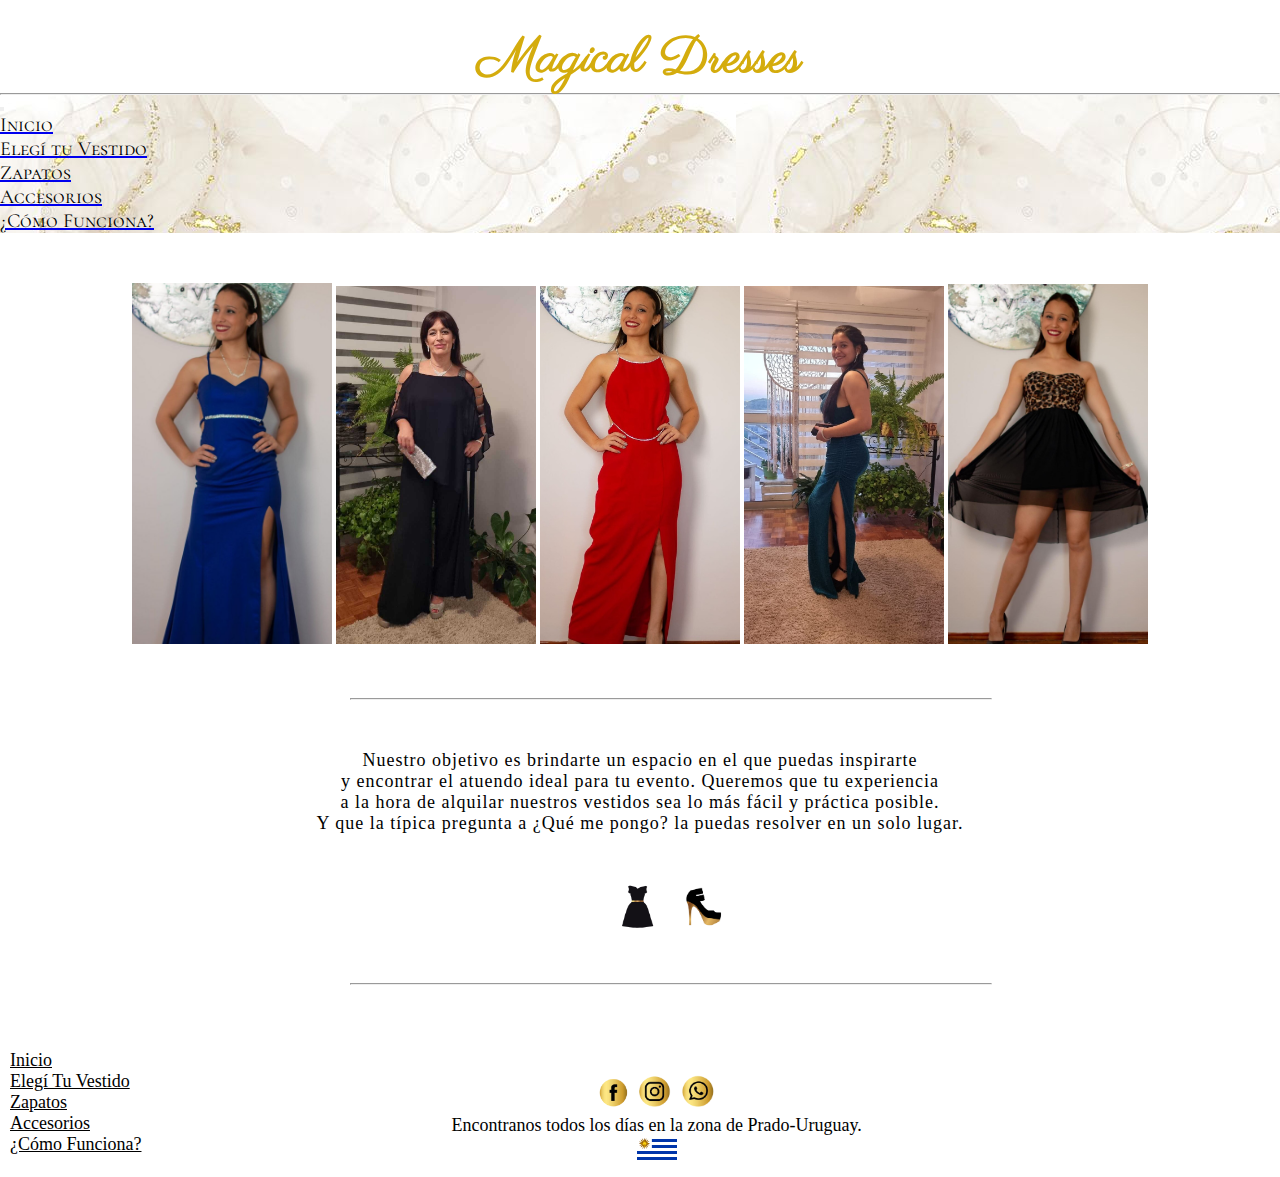
<file: index.html>
<!DOCTYPE html>
<html lang="en">
<head>
    <meta charset="UTF-8">
    <meta http-equiv="X-UA-Compatible" content="IE=edge">
    <meta name="viewport" content="width=device-width, initial-scale=1.0 shrink-to-fit=no">
    <meta name= "description" content ="vestidos de alquiler">
    <meta name="keywords" content="vestidos, alquiler">
    <title>Magical Dresses • Sitio Oficial</title>
    <link href="https://cdn.jsdelivr.net/npm/bootstrap@5.2.0/dist/css/bootstrap.min.css" rel="stylesheet" integrity="sha384-gH2yIJqKdNHPEq0n4Mqa/HGKIhSkIHeL5AyhkYV8i59U5AR6csBvApHHNl/vI1Bx" crossorigin="anonymous">
    <link href="https://fonts.googleapis.com/css2?family=Cinzel:wght@500&display=swap" rel="stylesheet">
    <link href="https://fonts.googleapis.com/css2?family=Parisienne&display=swap" rel="stylesheet"> 
    <link rel="stylesheet" href="./style.css">
    <link rel="preconnect" href="https://fonts.googleapis.com">
    <link rel="preconnect" href="https://fonts.gstatic.com" crossorigin>
    <link href="https://fonts.googleapis.com/css2?family=Cormorant+SC:wght@600&display=swap" rel="stylesheet"> 
</head>
<body>
    <header>
      <h1><a class="titulo" href="./index.html">Magical Dresses</a></h1>
        <hr>
            <nav class="navbar navbar-expand-lg bg-light m-0 p-0">
              <div class="container-fluid">
                <button class="navbar-toggler" type="button" data-bs-toggle="collapse" data-bs-target="#navbarSupportedContent" aria-controls="navbarSupportedContent" aria-expanded="false" aria-label="Toggle navigation">
                  <span class="navbar-toggler-icon"></span>
                </button>
            </div>
            <div class="collapse navbar-collapse" id="navbarSupportedContent">
              <ul class="navbar-nav me-auto mb-2 mb-lg-0">
                <li class="nav-item">
                   <a class="nav-link active" aria-current="page" href="./index.html"><pre class="funciona m-0 p-0">Inicio</pre></a>
                  </li>
                  <li class="nav-item">
                     <a class="nav-link active" aria-current="page" href="./paginas/elegituvestido.html"><pre class="funciona m-0 p-0">Elegí tu Vestido</pre></a>
                  </li>
                  <li class="nav-item">
                    <a class="nav-link active" aria-current="page" href="./paginas/zapatos.html"><pre class="funciona m-0 p-0">Zapatos</pre></a>
                 </li>
                 <li class="nav-item">
                    <a class="nav-link active" aria-current="page" href="./paginas/accesorios.html"><pre class="funciona m-0 p-0">Accesorios</pre></a>
                 </li>
                 <li class="nav-item">
                  <a class="nav-link active" aria-current="page" href="./paginas/comofunciona.html"><pre class="funciona m-0 p-0">¿Cómo Funciona?</pre></a>
               </li>
                </ul>
              </div>
            </nav>
        <main>
            <section>
                <article>
                  <div id="carouselExampleIndicators" class="carousel slide" data-bs-ride="true">
                    <div class="carousel-indicators">
                      <button type="button" data-bs-target="#carouselExampleIndicators" data-bs-slide-to="0" class="active" aria-current="true" aria-label="Slide 1"></button>
                      <button type="button" data-bs-target="#carouselExampleIndicators" data-bs-slide-to="1" aria-label="Slide 2"></button>
                      <button type="button" data-bs-target="#carouselExampleIndicators" data-bs-slide-to="2" aria-label="Slide 3"></button>
                      <button type="button" data-bs-target="#carouselExampleIndicators" data-bs-slide-to="3" aria-label="Slide 4"></button>
                      <button type="button" data-bs-target="#carouselExampleIndicators" data-bs-slide-to="4" aria-label="Slide 5"></button>

                    </div>
                    <div class="carousel-inner">
                      <div class="carousel-item active">
                        <img src="./imagenes/vestido7.jpg" class="d-block w-100" alt="...">
                      </div>
                      <div class="carousel-item">
                        <img src="./imagenes/vestido3.jpg" class="d-block w-100" alt="...">
                      </div>
                      <div class="carousel-item">
                        <img src="./imagenes/vestido13.jpg" class="d-block w-100" alt="...">
                      </div>
                      <div class="carousel-item">
                        <img src="./imagenes/vestido15.jpg" class="d-block w-100" alt="...">
                      </div>
                      <div class="carousel-item">
                        <img src="./imagenes/vestido6.jpg" class="d-block w-100" alt="...">
                      </div>
                    </div>
                    <button class="carousel-control-prev" type="button" data-bs-target="#carouselExampleIndicators" data-bs-slide="prev">
                      <span class="carousel-control-prev-icon" aria-hidden="true"></span>
                      <span class="visually-hidden">Previous</span>
                    </button>
                    <button class="carousel-control-next" type="button" data-bs-target="#carouselExampleIndicators" data-bs-slide="next">
                      <span class="carousel-control-next-icon" aria-hidden="true"></span>
                      <span class="visually-hidden">Next</span>
                    </button>
                  </div>
                  <div class="pasador">
                      <img class="efecto" width="200px" src="./imagenes/vestido7.jpg" alt="...">
                      <img class="efecto" width="200px" src="./imagenes/vestido3.jpg" alt="...">
                      <img class="efecto" width="200px" src="./imagenes/vestido13.jpg" alt="...">
                      <img class="efecto" width="200px" src="./imagenes/vestido15.jpg" alt="...">
                      <img class="efecto" width="200px" src="./imagenes/vestido6.jpg" alt="...">
                  </div>
                  <hr class="index">
                  <p class="parrafo">Nuestro objetivo es brindarte un espacio en el que puedas inspirarte
                    <br>
                    y encontrar el atuendo ideal para tu evento. Queremos que tu experiencia
                    <br>
                    a la hora de alquilar nuestros vestidos sea lo más fácil y práctica posible.
                    <br>
                    Y que la típica pregunta a ¿Qué me pongo? la puedas resolver en un solo lugar.
                  </p>
                  <div class="logos">
                     <img width="60px" src="./imagenes/iconos/vestido.png">
                     <img width="60px" src="./imagenes/iconos/zapato.png">
                  </div>
                  <hr class="index">
                </article>
              </section>
        </main>
        <footer>
          <div class="flex-container">
            <div class="nav-foot">
          <nav>
              <ul>
                <li><a href="./index.html">Inicio</a></li>
                <li><a href="./paginas/elegituvestido.html">Elegí Tu Vestido</a></li>
                <li><a href="../paginas/zapatos.html">Zapatos</a></li>
                <li><a href="./paginas/accesorios.html">Accesorios</a></li>
                <li><a href="./paginas/comofunciona.html">¿Cómo Funciona?</a></li>
              </ul>
            </nav>
          </div>
          <div class="redes">
                <a class="face" href="https://www.facebook.com/yyhanaareosa/"><img width="34px" src="./imagenes/iconos/facedorado.png" alt="facebook"></a>
                <a class="insta" href="https://www.instagram.com/vestidosdefiesta4/"><img width="40px" src="./imagenes/iconos/instdorado.png" alt="instagram"></a>
                <a class="whats" href="https://wa.me/59898242974"> <img width="38px" src="./imagenes/iconos/whatsappdorado.png" alt="whatsapp"></a>
            <p class="parrafoprado">Encontranos todos los días en la zona de Prado-Uruguay.</p>
            <img width="40px" src="./imagenes/iconos/uruguay.png">
          </div>
          </div>
        </footer>
    </header>
    <script src="https://cdn.jsdelivr.net/npm/@popperjs/core@2.11.5/dist/umd/popper.min.js" integrity="sha384-Xe+8cL9oJa6tN/veChSP7q+mnSPaj5Bcu9mPX5F5xIGE0DVittaqT5lorf0EI7Vk" crossorigin="anonymous"></script>
    <script src="https://cdn.jsdelivr.net/npm/bootstrap@5.2.0/dist/js/bootstrap.min.js" integrity="sha384-ODmDIVzN+pFdexxHEHFBQH3/9/vQ9uori45z4JjnFsRydbmQbmL5t1tQ0culUzyK" crossorigin="anonymous"></script>
    
</body>
</html>
</file>
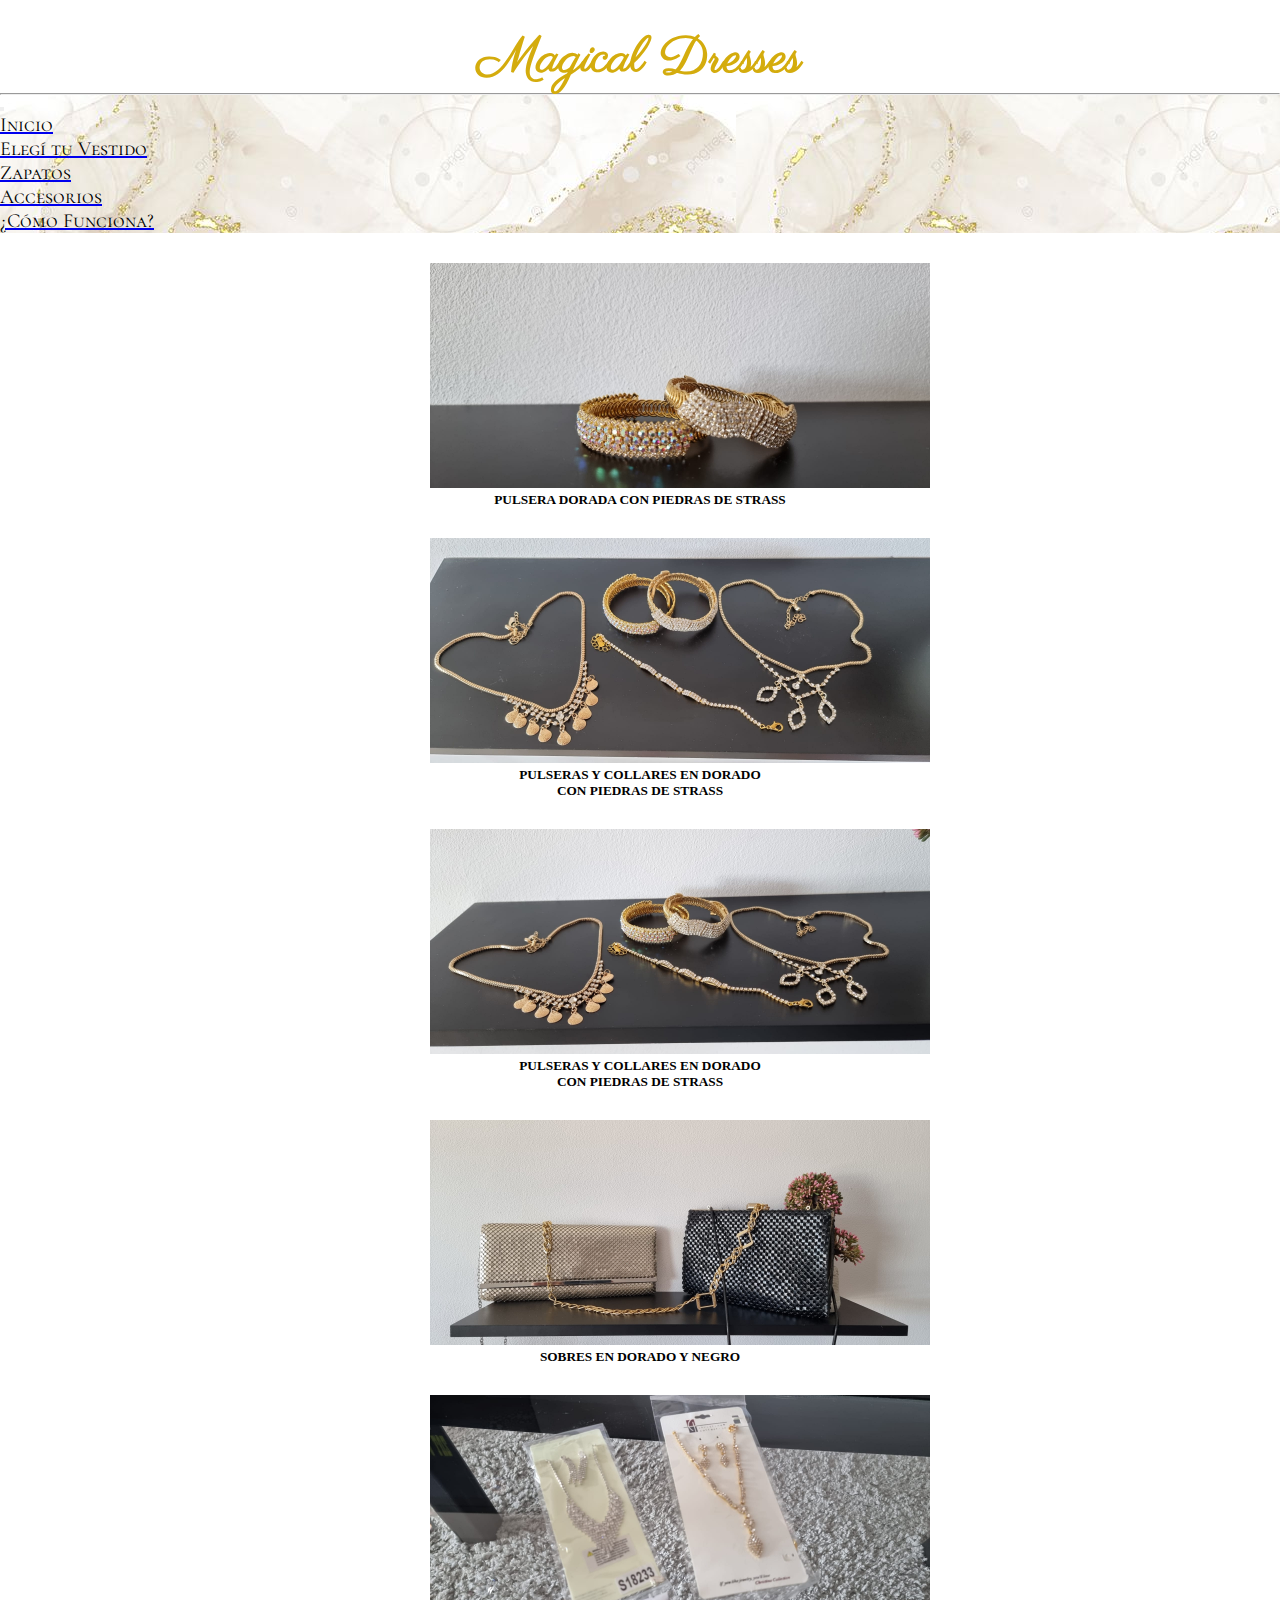
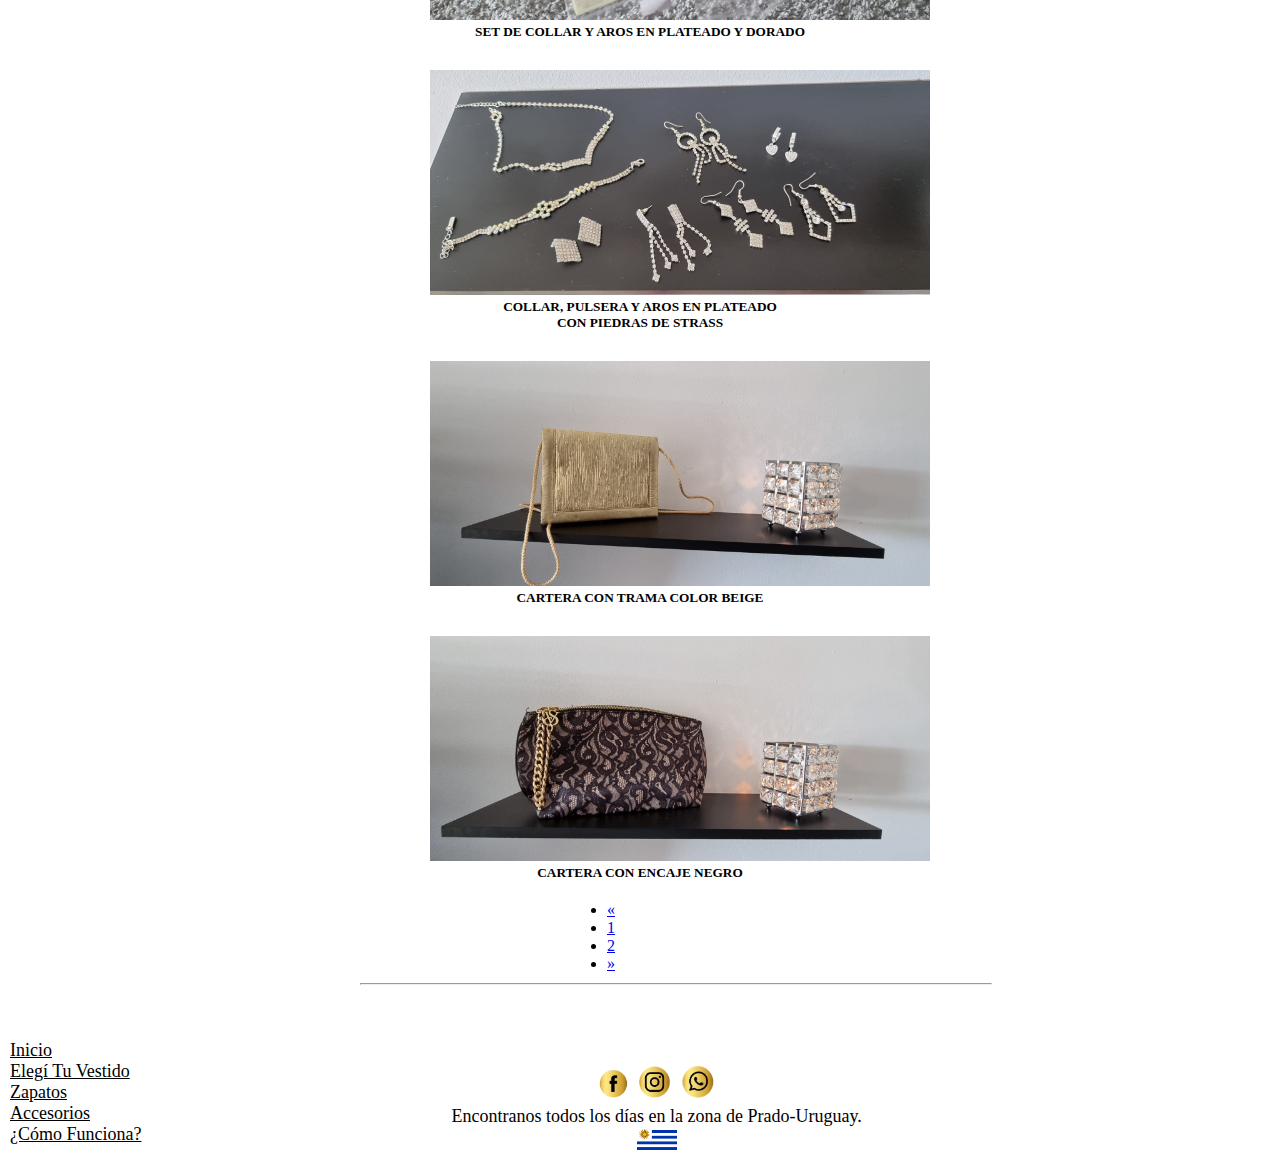
<file: paginas/accesorios.html>
<!DOCTYPE html>
<html lang="en">
<head>
    <meta charset="UTF-8">
    <meta http-equiv="X-UA-Compatible" content="IE=edge">
    <meta name="viewport" content="width=device-width, initial-scale=1.0 shrink-to-fit=no">
    <meta name= "description" content ="bijouterie y carteras">
    <meta name="keywords" content="pulseras, anillos, strass, collares, aros, plateado, dorado">
    <title>Magical Dresses • Accesorios</title>
    <link href="https://cdn.jsdelivr.net/npm/bootstrap@5.2.0/dist/css/bootstrap.min.css" rel="stylesheet" integrity="sha384-gH2yIJqKdNHPEq0n4Mqa/HGKIhSkIHeL5AyhkYV8i59U5AR6csBvApHHNl/vI1Bx" crossorigin="anonymous">
    <link href="https://fonts.googleapis.com/css2?family=Cinzel:wght@500&display=swap" rel="stylesheet">
    <link href="https://fonts.googleapis.com/css2?family=Parisienne&display=swap" rel="stylesheet">
    <link rel="stylesheet" href="../style.css">
    <link rel="preconnect" href="https://fonts.googleapis.com">
    <link rel="preconnect" href="https://fonts.gstatic.com" crossorigin>
    <link href="https://fonts.googleapis.com/css2?family=Cormorant+SC:wght@600&display=swap" rel="stylesheet">
    </head>
<body>
    <header>
        <h1><a class="titulo" href="../index.html">Magical Dresses</a></h1>
        <hr>
            <nav class="navbar navbar-expand-lg bg-light m-0 p-0">
                <div class="container-fluid">
                    <button class="navbar-toggler" type="button" data-bs-toggle="collapse" data-bs-target="#navbarSupportedContent" aria-controls="navbarSupportedContent" aria-expanded="false" aria-label="Toggle navigation">
                      <span class="navbar-toggler-icon"></span>
                    </button>
                </div>
                  <div class="collapse navbar-collapse" id="navbarSupportedContent">
                    <ul class="navbar-nav me-auto mb-2 mb-lg-0">
                      <li class="nav-item">
                         <a class="nav-link active" aria-current="page" href="../index.html"><pre class="funciona m-0 p-0">Inicio</pre></a>
                      </li>
                      <li class="nav-item">
                         <a class="nav-link active" aria-current="page" href="./elegituvestido.html"><pre class="funciona m-0 p-0">Elegí tu Vestido</pre></a>
                      </li>
                      <li class="nav-item">
                        <a class="nav-link active" aria-current="page" href="./zapatos.html"><pre class="funciona m-0 p-0">Zapatos</pre></a>
                     </li>
                     <li class="nav-item">
                      <a class="nav-link active" aria-current="page" href="./accesorios.html"><pre class="funciona m-0 p-0">Accesorios</pre></a>
                   </li>
                   <li class="nav-item">
                    <a class="nav-link active" aria-current="page" href="./comofunciona.html"><pre class="funciona m-0 p-0">¿Cómo Funciona?</pre></a>
                 </li>
                </ul>
                  </div>
              </nav>
        <main>
            <section>
                <article>
                  <div class="row row-cols-1 row-cols-md-2 g-4">
                    <div class="col">
                      <div class="card">
                        <img src="../imagenes/accesorios/bijouteria1.jpg" class="card-img-zapatos" alt="...">
                        <div class="card-body">
                          <h5 class="card-title">PULSERA DORADA CON PIEDRAS DE STRASS</h5>
                        </div>
                      </div>
                    </div>
                    <div class="col">
                      <div class="card">
                        <img src="../imagenes/accesorios/bijouteria2.jpg" class="card-img-zapatos" alt="...">
                        <div class="card-body">
                          <h5 class="card-title">PULSERAS Y COLLARES EN DORADO
                            <br>
                            CON PIEDRAS DE STRASS</h5>
                        </div>
                      </div>
                    </div>
                    <div class="col">
                      <div class="card">
                        <img src="../imagenes/accesorios/bijouteria3.jpg" class="card-img-zapatos" alt="...">
                        <div class="card-body">
                          <h5 class="card-title">PULSERAS Y COLLARES EN DORADO
                            <br>
                            CON PIEDRAS DE STRASS</h5>
                        </div>
                      </div>
                    </div>
                    <div class="col">
                      <div class="card">
                        <img src="../imagenes/accesorios/bijouteria4.jpg" class="card-img-zapatos" alt="...">
                        <div class="card-body">
                          <h5 class="card-title">SOBRES EN DORADO Y NEGRO</h5>
                          <p class="card-text"></p>
                        </div>
                      </div>
                    </div>
                    <div class="col">
                      <div class="card">
                        <img src="../imagenes/accesorios/bijouteria5.jpg" class="card-img-zapatos" alt="...">
                        <div class="card-body">
                          <h5 class="card-title">SET DE COLLAR Y AROS EN PLATEADO Y DORADO</h5>
                          <p class="card-text"></p>
                        </div>
                      </div>
                    </div>
                    <div class="col">
                      <div class="card">
                        <img src="../imagenes/accesorios/bijouteria6.jpg" class="card-img-zapatos" alt="...">
                        <div class="card-body">
                          <h5 class="card-title">COLLAR, PULSERA Y AROS EN PLATEADO
                            <br>
                            CON PIEDRAS DE STRASS
                          </h5>
                          <p class="card-text"></p>
                        </div>
                      </div>
                    </div>
                    <div class="col">
                      <div class="card">
                        <img src="../imagenes/accesorios/bijouteria13.jpg" class="card-img-zapatos" alt="...">
                        <div class="card-body">
                          <h5 class="card-title">CARTERA CON TRAMA COLOR BEIGE</h5>
                          <p class="card-text"></p>
                        </div>
                      </div>
                    </div>
                    <div class="col">
                      <div class="card">
                        <img src="../imagenes/accesorios/bijouteria14.jpg" class="card-img-zapatos" alt="...">
                        <div class="card-body">
                          <h5 class="card-title">CARTERA CON ENCAJE NEGRO</h5>
                          <p class="card-text"></p>
                        </div>
                      </div>
                    </div>
                  </div>
                      <nav class="nav-pagination" aria-label="Page navigation example">
                        <ul class="pagination">
                          <li class="page-item">
                            <a class="page-link" href="./accesorios.html" aria-label="Previous">
                              <span aria-hidden="true">&laquo;</span>
                            </a>
                          </li>
                          <li class="page-item"><a class="page-link" href="./accesorios.html">1</a></li>
                          <li class="page-item"><a class="page-link" href="./bijouteriauno.html">2</a></li>
                          <li class="page-item">
                            <a class="page-link" href="./bijouteriauno.html" aria-label="Next">
                              <span aria-hidden="true">&raquo;</span>
                            </a>
                          </li>
                        </ul>
                      </nav>
                </article>
            </section>
        </main>
        <footer>
            <hr class="index">
          <div class="flex-container">
            <div class="nav-foot">
          <nav>
              <ul>
                <li><a href="../index.html">Inicio</a></li>
                <li><a href="../paginas/elegituvestido.html">Elegí Tu Vestido</a></li>
                <li><a href="../paginas/zapatos.html">Zapatos</a></li>
                <li><a href="../paginas/accesorios.html">Accesorios</a></li>
                <li><a href="../paginas/comofunciona.html">¿Cómo Funciona?</a></li>
              </ul>
            </nav>
          </div>
          <div class="redes">
                <a class="face" href="https://www.facebook.com/yyhanaareosa/"><img width="34px" src="../imagenes/iconos/facedorado.png" alt="facebook"></a>
                <a class="insta" href="https://www.instagram.com/vestidosdefiesta4/"><img width="40px" src="../imagenes/iconos/instdorado.png" alt="instagram"></a>
                <a class="whats" href="https://wa.me/59898242974"> <img width="38px" src="../imagenes/iconos/whatsappdorado.png" alt="whatsapp"></a>
            <p class="parrafoprado">Encontranos todos los días en la zona de Prado-Uruguay.</p>
            <img width="40px" src="../imagenes/iconos/uruguay.png">
          </div> 
          </div>
        </footer>
    </header>
    <script src="https://cdn.jsdelivr.net/npm/@popperjs/core@2.11.5/dist/umd/popper.min.js" integrity="sha384-Xe+8cL9oJa6tN/veChSP7q+mnSPaj5Bcu9mPX5F5xIGE0DVittaqT5lorf0EI7Vk" crossorigin="anonymous"></script>
    <script src="https://cdn.jsdelivr.net/npm/bootstrap@5.2.0/dist/js/bootstrap.min.js" integrity="sha384-ODmDIVzN+pFdexxHEHFBQH3/9/vQ9uori45z4JjnFsRydbmQbmL5t1tQ0culUzyK" crossorigin="anonymous"></script>
    
</body>
</html>
</file>
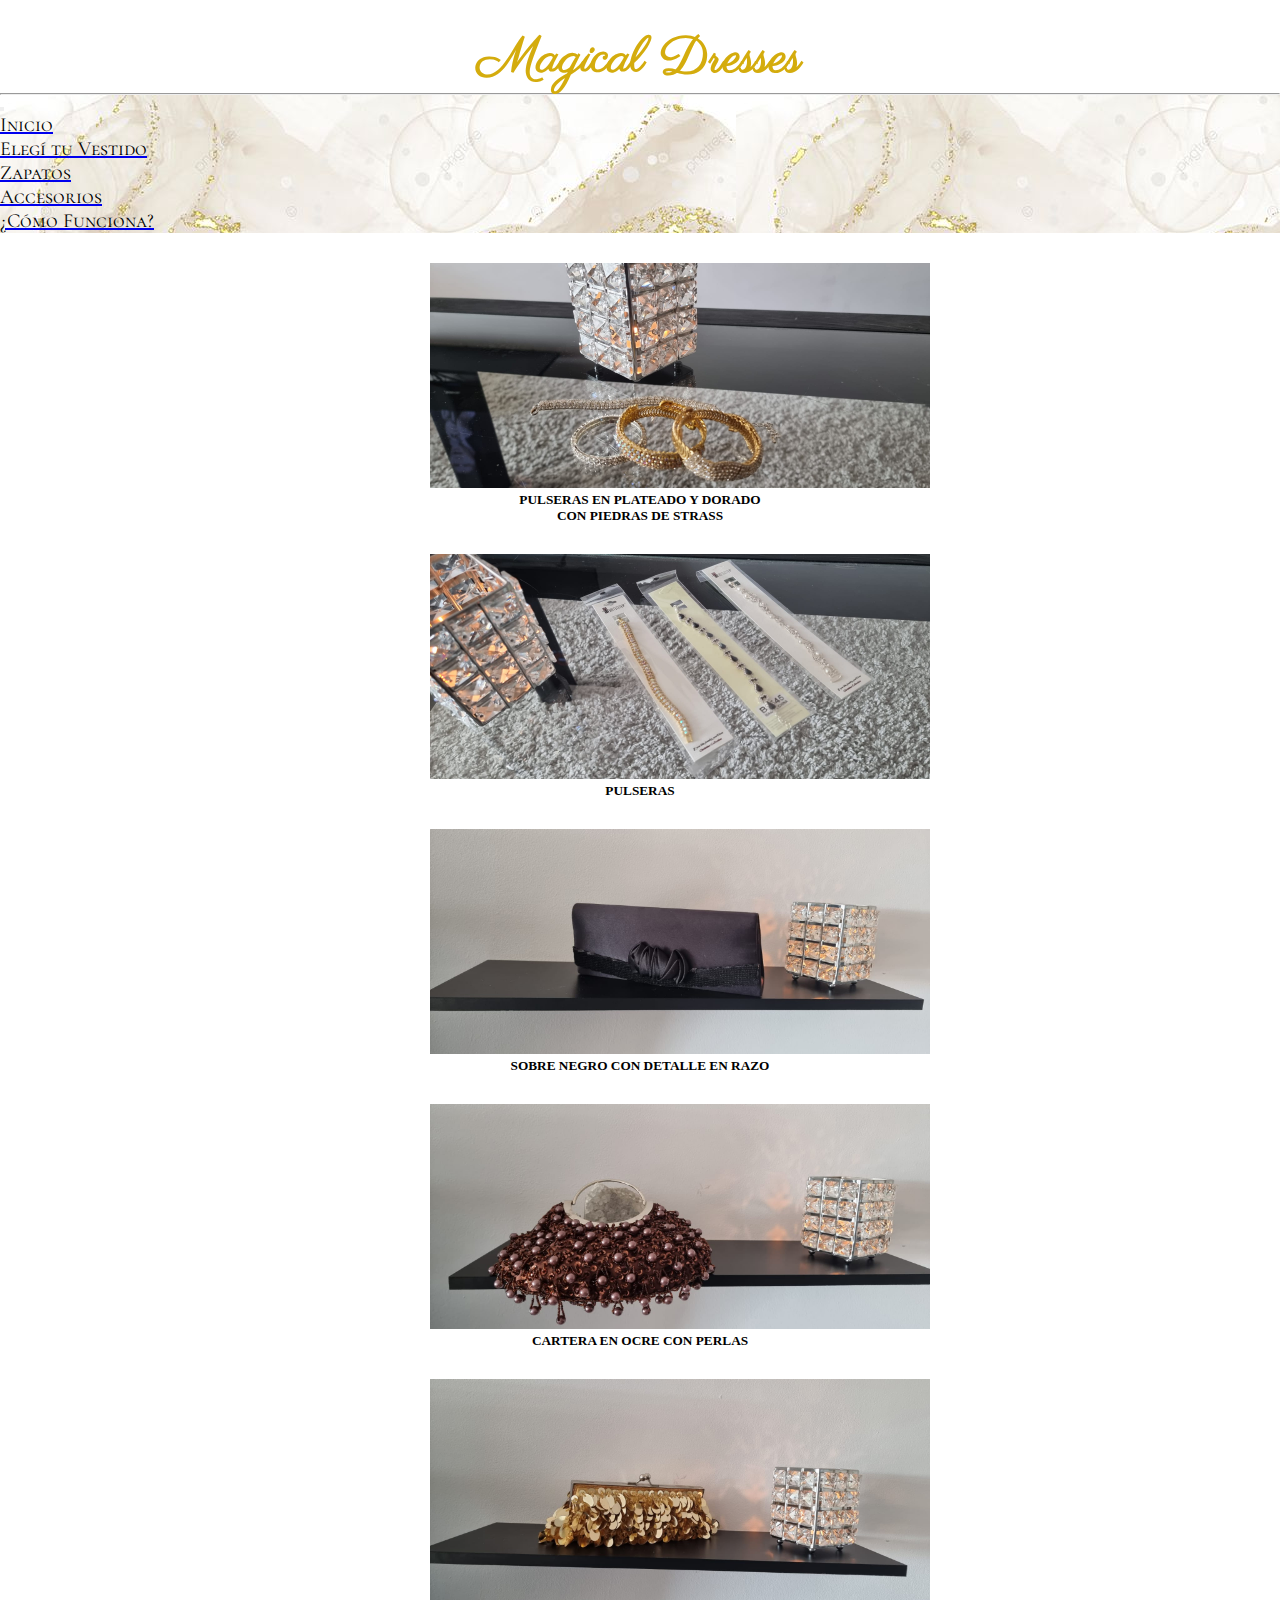
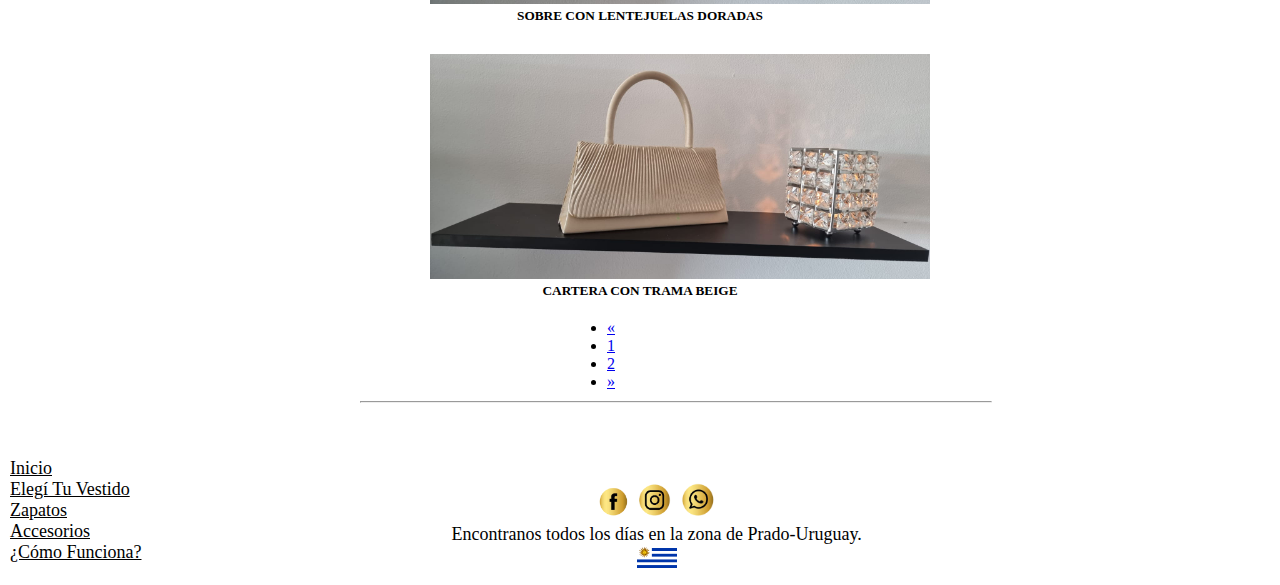
<file: paginas/bijouteriauno.html>
<!DOCTYPE html>
<html lang="en">
<head>
    <meta charset="UTF-8">
    <meta http-equiv="X-UA-Compatible" content="IE=edge">
    <meta name="viewport" content="width=device-width, initial-scale=1.0 shrink-to-fit=no">
    <meta name= "description" content ="bijouterie y carteras">
    <meta name="keywords" content="pulseras, anillos, strass, collares, aros, plateado, dorado">
    <title>Magical Dresses • Accesorios</title>
    <link href="https://cdn.jsdelivr.net/npm/bootstrap@5.2.0/dist/css/bootstrap.min.css" rel="stylesheet" integrity="sha384-gH2yIJqKdNHPEq0n4Mqa/HGKIhSkIHeL5AyhkYV8i59U5AR6csBvApHHNl/vI1Bx" crossorigin="anonymous">
    <link href="https://fonts.googleapis.com/css2?family=Cinzel:wght@500&display=swap" rel="stylesheet">
    <link href="https://fonts.googleapis.com/css2?family=Parisienne&display=swap" rel="stylesheet">
    <link rel="stylesheet" href="../style.css">
    <link rel="preconnect" href="https://fonts.googleapis.com">
    <link rel="preconnect" href="https://fonts.gstatic.com" crossorigin>
    <link href="https://fonts.googleapis.com/css2?family=Cormorant+SC:wght@600&display=swap" rel="stylesheet">
    </head>
<body>
    <header>
        <h1><a class="titulo" href="../index.html">Magical Dresses</a></h1>
        <hr>
            <nav class="navbar navbar-expand-lg bg-light m-0 p-0">
                <div class="container-fluid">
                    <button class="navbar-toggler" type="button" data-bs-toggle="collapse" data-bs-target="#navbarSupportedContent" aria-controls="navbarSupportedContent" aria-expanded="false" aria-label="Toggle navigation">
                      <span class="navbar-toggler-icon"></span>
                    </button>
                </div>
                  <div class="collapse navbar-collapse" id="navbarSupportedContent">
                    <ul class="navbar-nav me-auto mb-2 mb-lg-0">
                      <li class="nav-item">
                         <a class="nav-link active" aria-current="page" href="../index.html"><pre class="funciona m-0 p-0">Inicio</pre></a>
                      </li>
                      <li class="nav-item">
                         <a class="nav-link active" aria-current="page" href="./elegituvestido.html"><pre class="funciona m-0 p-0">Elegí tu Vestido</pre></a>
                      </li>
                      <li class="nav-item">
                        <a class="nav-link active" aria-current="page" href="./zapatos.html"><pre class="funciona m-0 p-0">Zapatos</pre></a>
                     </li>
                     <li class="nav-item">
                      <a class="nav-link active" aria-current="page" href="./accesorios.html"><pre class="funciona m-0 p-0">Accesorios</pre></a>
                   </li>
                   <li class="nav-item">
                    <a class="nav-link active" aria-current="page" href="./comofunciona.html"><pre class="funciona m-0 p-0">¿Cómo Funciona?</pre></a>
                 </li>
                </ul>
                  </div>
              </nav>
        <main>
            <section>
                <article>
                  <div class="row row-cols-1 row-cols-md-2 g-4">
                    <div class="col">
                      <div class="card">
                        <img src="../imagenes/accesorios/bijouteria7.jpg" class="card-img-zapatos" alt="...">
                        <div class="card-body">
                          <h5 class="card-title">PULSERAS EN PLATEADO Y DORADO
                            <br>
                            CON PIEDRAS DE STRASS
                          </h5>
                          <p class="card-text"></p>
                        </div>
                      </div>
                    </div>
                    <div class="col">
                      <div class="card">
                        <img src="../imagenes/accesorios/bijouteria8.jpg" class="card-img-zapatos" alt="...">
                        <div class="card-body">
                          <h5 class="card-title">PULSERAS</h5>
                          <p class="card-text"></p>
                        </div>
                      </div>
                    </div>
                    <div class="col">
                      <div class="card">
                        <img src="../imagenes/accesorios/bijouteria9.jpg" class="card-img-zapatos" alt="...">
                        <div class="card-body">
                          <h5 class="card-title">SOBRE NEGRO CON DETALLE EN RAZO</h5>
                          <p class="card-text"></p>
                        </div>
                      </div>
                    </div>
                    <div class="col">
                      <div class="card">
                        <img src="../imagenes/accesorios/bijouteria10.jpg" class="card-img-zapatos" alt="...">
                        <div class="card-body">
                          <h5 class="card-title">CARTERA EN OCRE CON PERLAS</h5>
                          <p class="card-text"></p>
                        </div>
                      </div>
                    </div>
                    <div class="col">
                      <div class="card">
                        <img src="../imagenes/accesorios/bijouteria11.jpg" class="card-img-zapatos" alt="...">
                        <div class="card-body">
                          <h5 class="card-title">SOBRE CON LENTEJUELAS DORADAS</h5>
                          <p class="card-text"></p>
                        </div>
                      </div>
                    </div>
                    <div class="col">
                      <div class="card">
                        <img src="../imagenes/accesorios/bijouteria12.jpg" class="card-img-zapatos" alt="...">
                        <div class="card-body">
                          <h5 class="card-title">CARTERA CON TRAMA BEIGE</h5>
                          <p class="card-text"></p>
                        </div>
                      </div>
                    </div>
                  </div>
                      <nav class="nav-pagination" aria-label="Page navigation example">
                        <ul class="pagination">
                          <li class="page-item">
                            <a class="page-link" href="./accesorios.html" aria-label="Previous">
                              <span aria-hidden="true">&laquo;</span>
                            </a>
                          </li>
                          <li class="page-item"><a class="page-link" href="./accesorios.html">1</a></li>
                          <li class="page-item"><a class="page-link" href="./bijouteriauno.html">2</a></li>
                          <li class="page-item">
                            <a class="page-link" href="./bijouteriauno.html" aria-label="Next">
                              <span aria-hidden="true">&raquo;</span>
                            </a>
                          </li>
                        </ul>
                      </nav>
                </article>
            </section>
        </main>
        <footer>
            <hr class="index">
          <div class="flex-container">
            <div class="nav-foot">
          <nav>
              <ul>
                <li><a href="../index.html">Inicio</a></li>
                <li><a href="../paginas/elegituvestido.html">Elegí Tu Vestido</a></li>
                <li><a href="../paginas/zapatos.html">Zapatos</a></li>
                <li><a href="../paginas/accesorios.html">Accesorios</a></li>
                <li><a href="../paginas/comofunciona.html">¿Cómo Funciona?</a></li>
              </ul>
            </nav>
          </div>
          <div class="redes">
                <a class="face" href="https://www.facebook.com/yyhanaareosa/"><img width="34px" src="../imagenes/iconos/facedorado.png" alt="facebook"></a>
                <a class="insta" href="https://www.instagram.com/vestidosdefiesta4/"><img width="40px" src="../imagenes/iconos/instdorado.png" alt="instagram"></a>
                <a class="whats" href="https://wa.me/59898242974"> <img width="38px" src="../imagenes/iconos/whatsappdorado.png" alt="whatsapp"></a>
            <p class="parrafoprado">Encontranos todos los días en la zona de Prado-Uruguay.</p>
            <img width="40px" src="../imagenes/iconos/uruguay.png">
          </div> 
          </div>
        </footer>
    </header>
    <script src="https://cdn.jsdelivr.net/npm/@popperjs/core@2.11.5/dist/umd/popper.min.js" integrity="sha384-Xe+8cL9oJa6tN/veChSP7q+mnSPaj5Bcu9mPX5F5xIGE0DVittaqT5lorf0EI7Vk" crossorigin="anonymous"></script>
    <script src="https://cdn.jsdelivr.net/npm/bootstrap@5.2.0/dist/js/bootstrap.min.js" integrity="sha384-ODmDIVzN+pFdexxHEHFBQH3/9/vQ9uori45z4JjnFsRydbmQbmL5t1tQ0culUzyK" crossorigin="anonymous"></script>
    
</body>
</html>
</file>
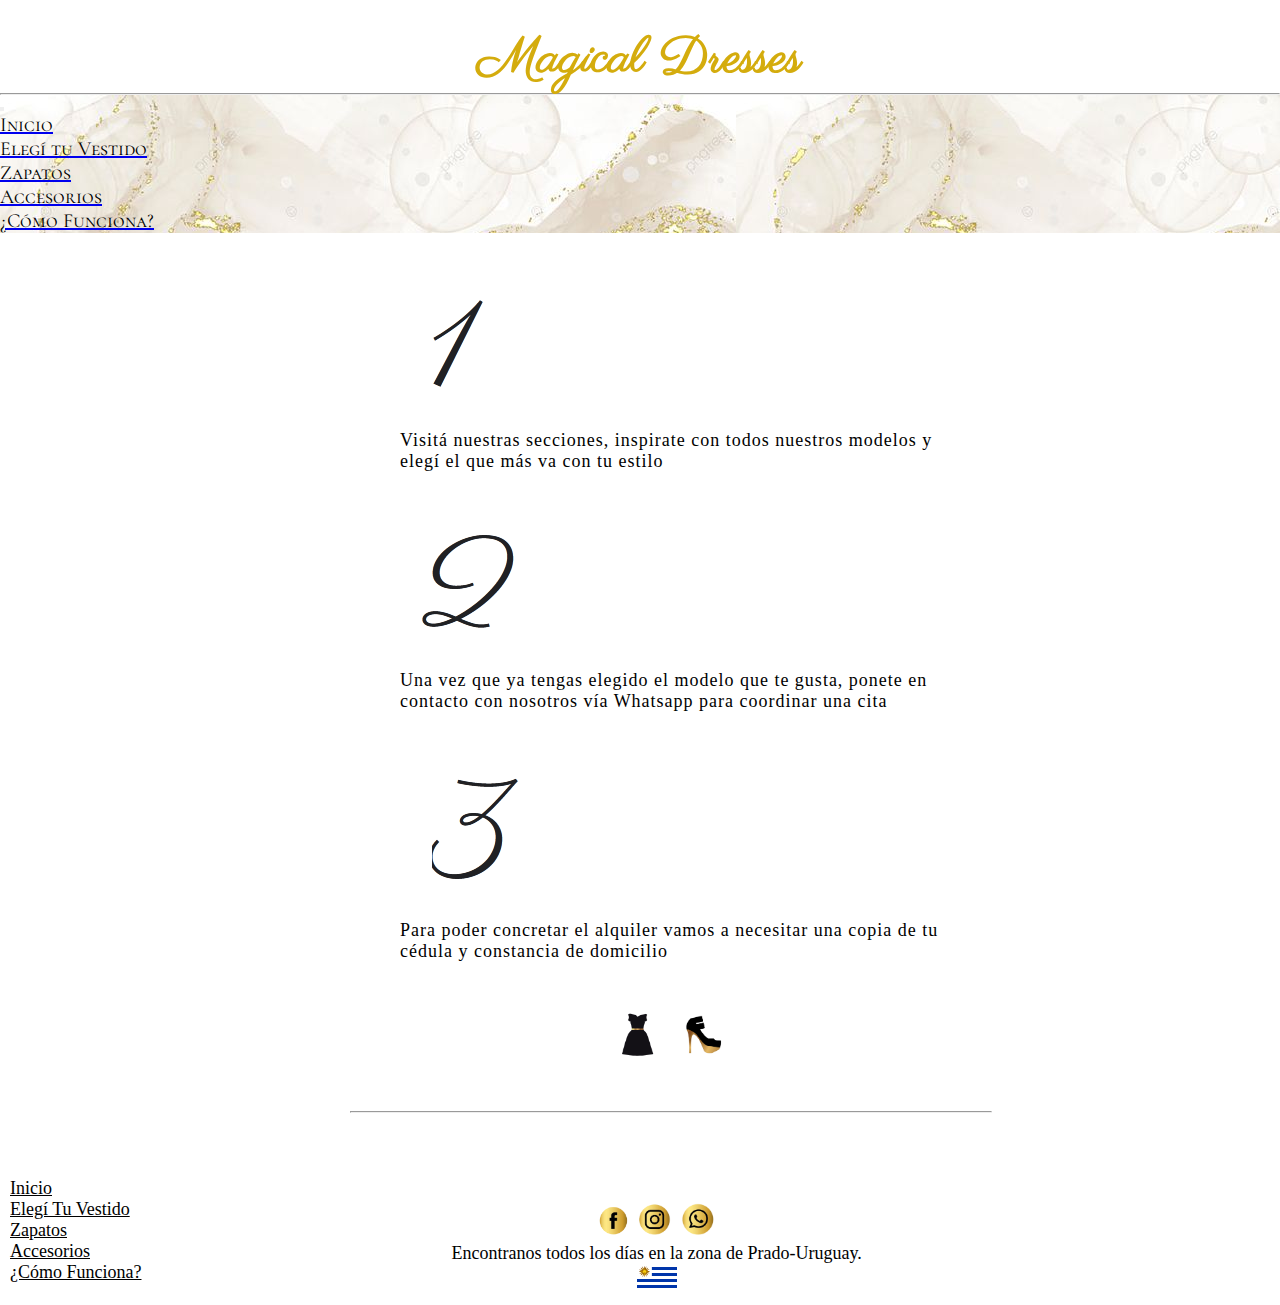
<file: paginas/comofunciona.html>
<!DOCTYPE html>
<html lang="en">
<head>
    <meta charset="UTF-8">
    <meta http-equiv="X-UA-Compatible" content="IE=edge">
    <meta name="viewport" content="width=device-width, initial-scale=1.0 shrink-to-fit=no">
    <meta name= "description" content ="alquiler de vestidos">
    <meta name="keywords" content="alquiler, vestidos, accesorios, zapatos">
    <title>Magical Dresses • ¿Cómo Funciona?</title>
    <link href="https://cdn.jsdelivr.net/npm/bootstrap@5.2.0/dist/css/bootstrap.min.css" rel="stylesheet" integrity="sha384-gH2yIJqKdNHPEq0n4Mqa/HGKIhSkIHeL5AyhkYV8i59U5AR6csBvApHHNl/vI1Bx" crossorigin="anonymous">
    <link href="https://fonts.googleapis.com/css2?family=Cinzel:wght@500&display=swap" rel="stylesheet">
    <link href="https://fonts.googleapis.com/css2?family=Parisienne&display=swap" rel="stylesheet">
    <link rel="stylesheet" href="../style.css">
    <link rel="preconnect" href="https://fonts.googleapis.com">
    <link rel="preconnect" href="https://fonts.gstatic.com" crossorigin>
    <link href="https://fonts.googleapis.com/css2?family=Cormorant+SC:wght@600&display=swap" rel="stylesheet">
    </head>
<body>
    <header>
        <h1><a class="titulo" href="../index.html">Magical Dresses</a></h1>
        <hr>
            <nav class="navbar navbar-expand-lg bg-light m-0 p-0">
                <div class="container-fluid">
                    <button class="navbar-toggler" type="button" data-bs-toggle="collapse" data-bs-target="#navbarSupportedContent" aria-controls="navbarSupportedContent" aria-expanded="false" aria-label="Toggle navigation">
                      <span class="navbar-toggler-icon"></span>
                    </button>
                </div>
                  <div class="collapse navbar-collapse" id="navbarSupportedContent">
                    <ul class="navbar-nav me-auto mb-2 mb-lg-0">
                      <li class="nav-item">
                         <a class="nav-link active" aria-current="page" href="../index.html"><pre class="funciona m-0 p-0">Inicio</pre></a>
                      </li>
                      <li class="nav-item">
                         <a class="nav-link active" aria-current="page" href="./elegituvestido.html"><pre class="funciona m-0 p-0">Elegí tu Vestido</pre></a>
                      </li>
                      <li class="nav-item">
                        <a class="nav-link active" aria-current="page" href="./zapatos.html"><pre class="funciona m-0 p-0">Zapatos</pre></a>
                     </li>
                     <li class="nav-item">
                      <a class="nav-link active" aria-current="page" href="./accesorios.html"><pre class="funciona m-0 p-0">Accesorios</pre></a>
                   </li>
                   <li class="nav-item">
                    <a class="nav-link active" aria-current="page" href="./comofunciona.html"><pre class="funciona m-0 p-0">¿Cómo Funciona?</pre></a>
                 </li>
                </ul>
                  </div>
              </nav>
        <main>
            <section>
                <article>
                    <div class="card-funciona mb-3" style="max-width: 540px;">
                        <div class="row g-0">
                          <div class="col-md-4">
                            <img src="../imagenes/iconos/uno.png" class="img-fluid rounded-start" alt="...">
                          </div>
                          <div class="col-md-8">
                            <div class="card-body">
                              <p class="card-text-parrafo">Visitá nuestras secciones, inspirate con todos nuestros modelos y elegí el que más va con tu estilo</p>
                            </div>
                          </div>
                        </div>
                    </div>
                    <div class="card-funciona mb-3" style="max-width: 540px;">
                        <div class="row g-0">
                          <div class="col-md-4">
                            <img src="../imagenes/iconos/dos.png" class="img-fluid rounded-start" alt="...">
                          </div>
                          <div class="col-md-8">
                            <div class="card-body">
                              <p class="card-text-parrafo">Una vez que ya tengas elegido el modelo que te gusta, ponete en contacto con nosotros vía Whatsapp para coordinar una cita</p>
                           </div>
                          </div>
                        </div>
                    </div>
                    <div class="card-funciona mb-3" style="max-width: 540px;">
                        <div class="row g-0">
                          <div class="col-md-4">
                            <img src="../imagenes/iconos/tres.png" class="img-fluid rounded-start" alt="...">
                          </div>
                          <div class="col-md-8">
                            <div class="card-body">
                              <p class="card-text-parrafo">Para poder concretar el alquiler vamos a necesitar una copia de tu cédula y constancia de domicilio</p>
                           </div>
                          </div>
                        </div>
                    </div>
                   <div class="logos">
                    <img width="60px" src="../imagenes/iconos/vestido.png">
                    <img width="60px" src="../imagenes/iconos/zapato.png">
                 </div>
                   <hr class="index">
                </article>
            </section>
        </main>
        <footer>
          <div class="flex-container">
            <div class="nav-foot">
          <nav>
              <ul>
                <li><a href="../index.html">Inicio</a></li>
                <li><a href="../paginas/elegituvestido.html">Elegí Tu Vestido</a></li>
                <li><a href="../paginas/zapatos.html">Zapatos</a></li>
                <li><a href="../paginas/accesorios.html">Accesorios</a></li>
                <li><a href="../paginas/comofunciona.html">¿Cómo Funciona?</a></li>
              </ul>
            </nav>
          </div>
          <div class="redes">
                <a class="face" href="https://www.facebook.com/yyhanaareosa/"><img width="34px" src="../imagenes/iconos/facedorado.png" alt="facebook"></a>
                <a class="insta" href="https://www.instagram.com/vestidosdefiesta4/"><img width="40px" src="../imagenes/iconos/instdorado.png" alt="instagram"></a>
                <a class="whats" href="https://wa.me/59898242974"> <img width="38px" src="../imagenes/iconos/whatsappdorado.png" alt="whatsapp"></a>
            <p class="parrafoprado">Encontranos todos los días en la zona de Prado-Uruguay.</p>
            <img width="40px" src="../imagenes/iconos/uruguay.png">
          </div> 
          </div>
        </footer>
    </header>
    <script src="https://cdn.jsdelivr.net/npm/@popperjs/core@2.11.5/dist/umd/popper.min.js" integrity="sha384-Xe+8cL9oJa6tN/veChSP7q+mnSPaj5Bcu9mPX5F5xIGE0DVittaqT5lorf0EI7Vk" crossorigin="anonymous"></script>
    <script src="https://cdn.jsdelivr.net/npm/bootstrap@5.2.0/dist/js/bootstrap.min.js" integrity="sha384-ODmDIVzN+pFdexxHEHFBQH3/9/vQ9uori45z4JjnFsRydbmQbmL5t1tQ0culUzyK" crossorigin="anonymous"></script>
    
</body>
</html>
</file>
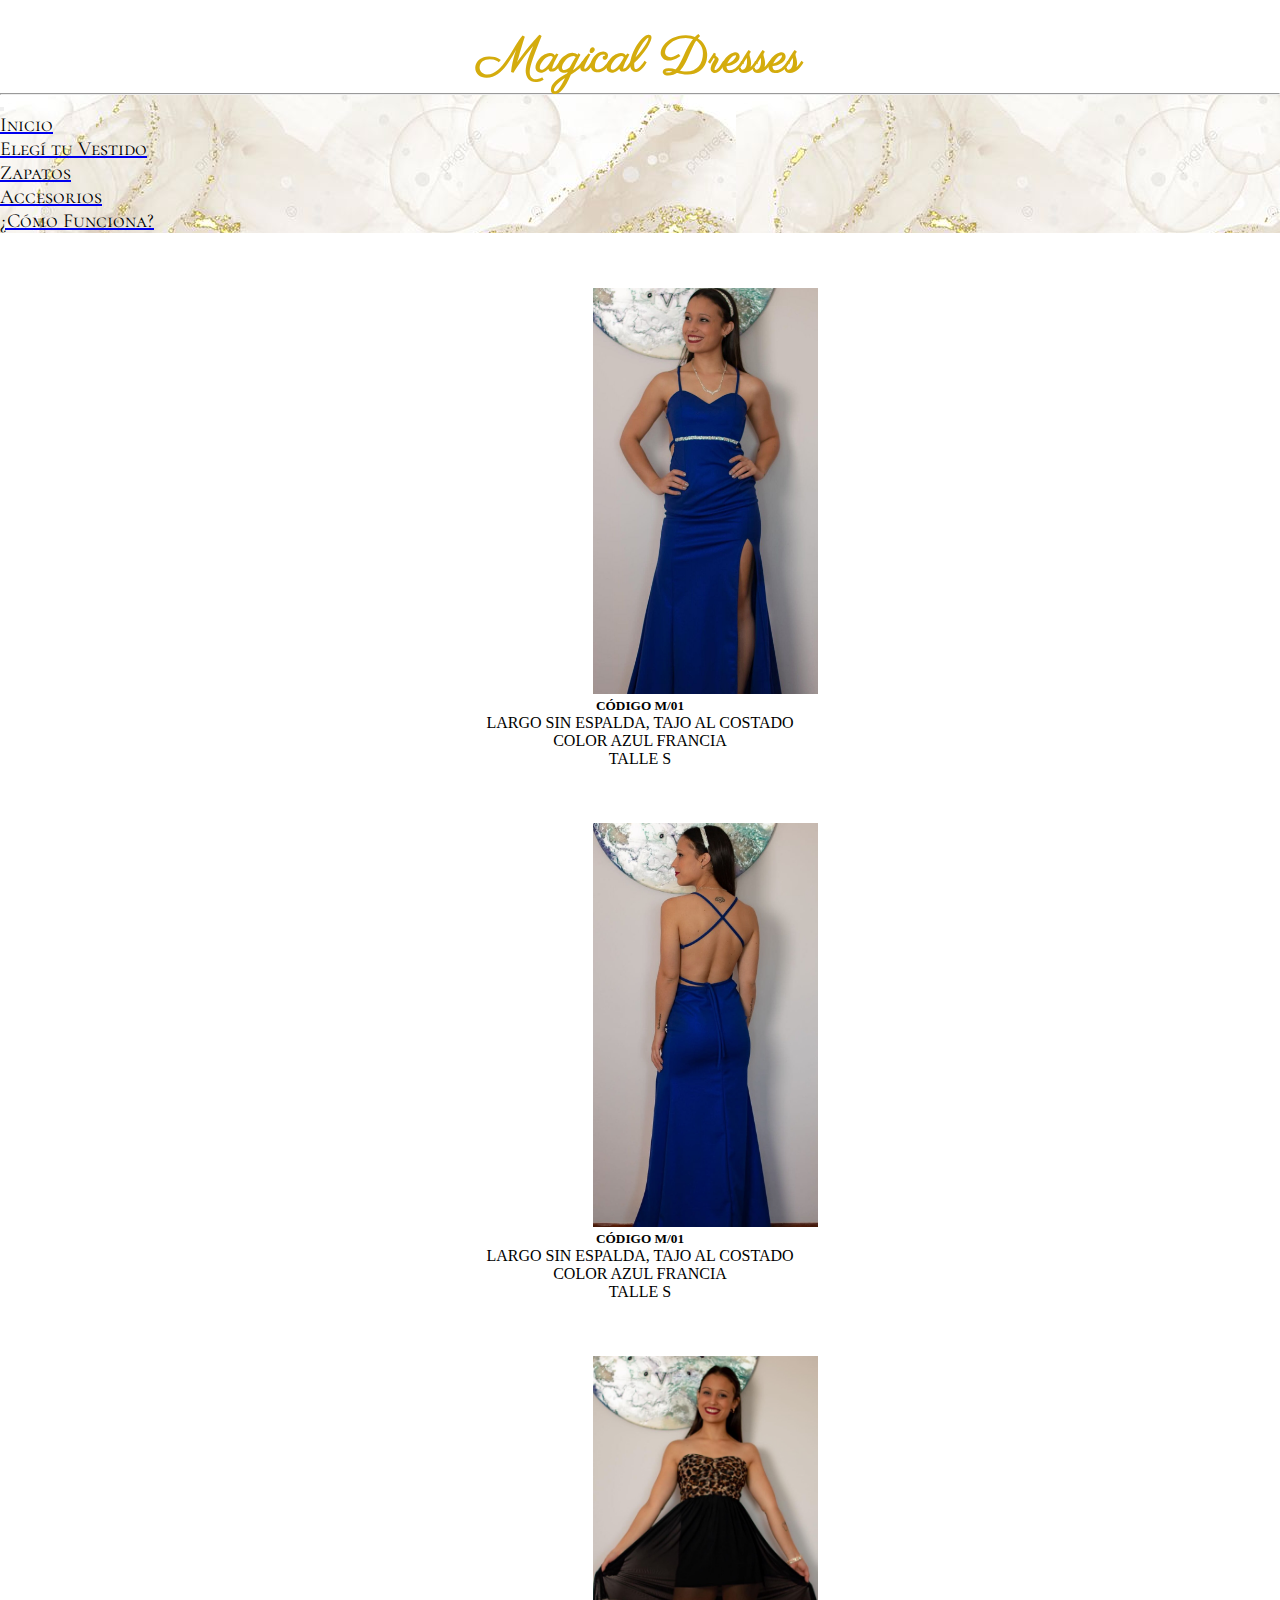
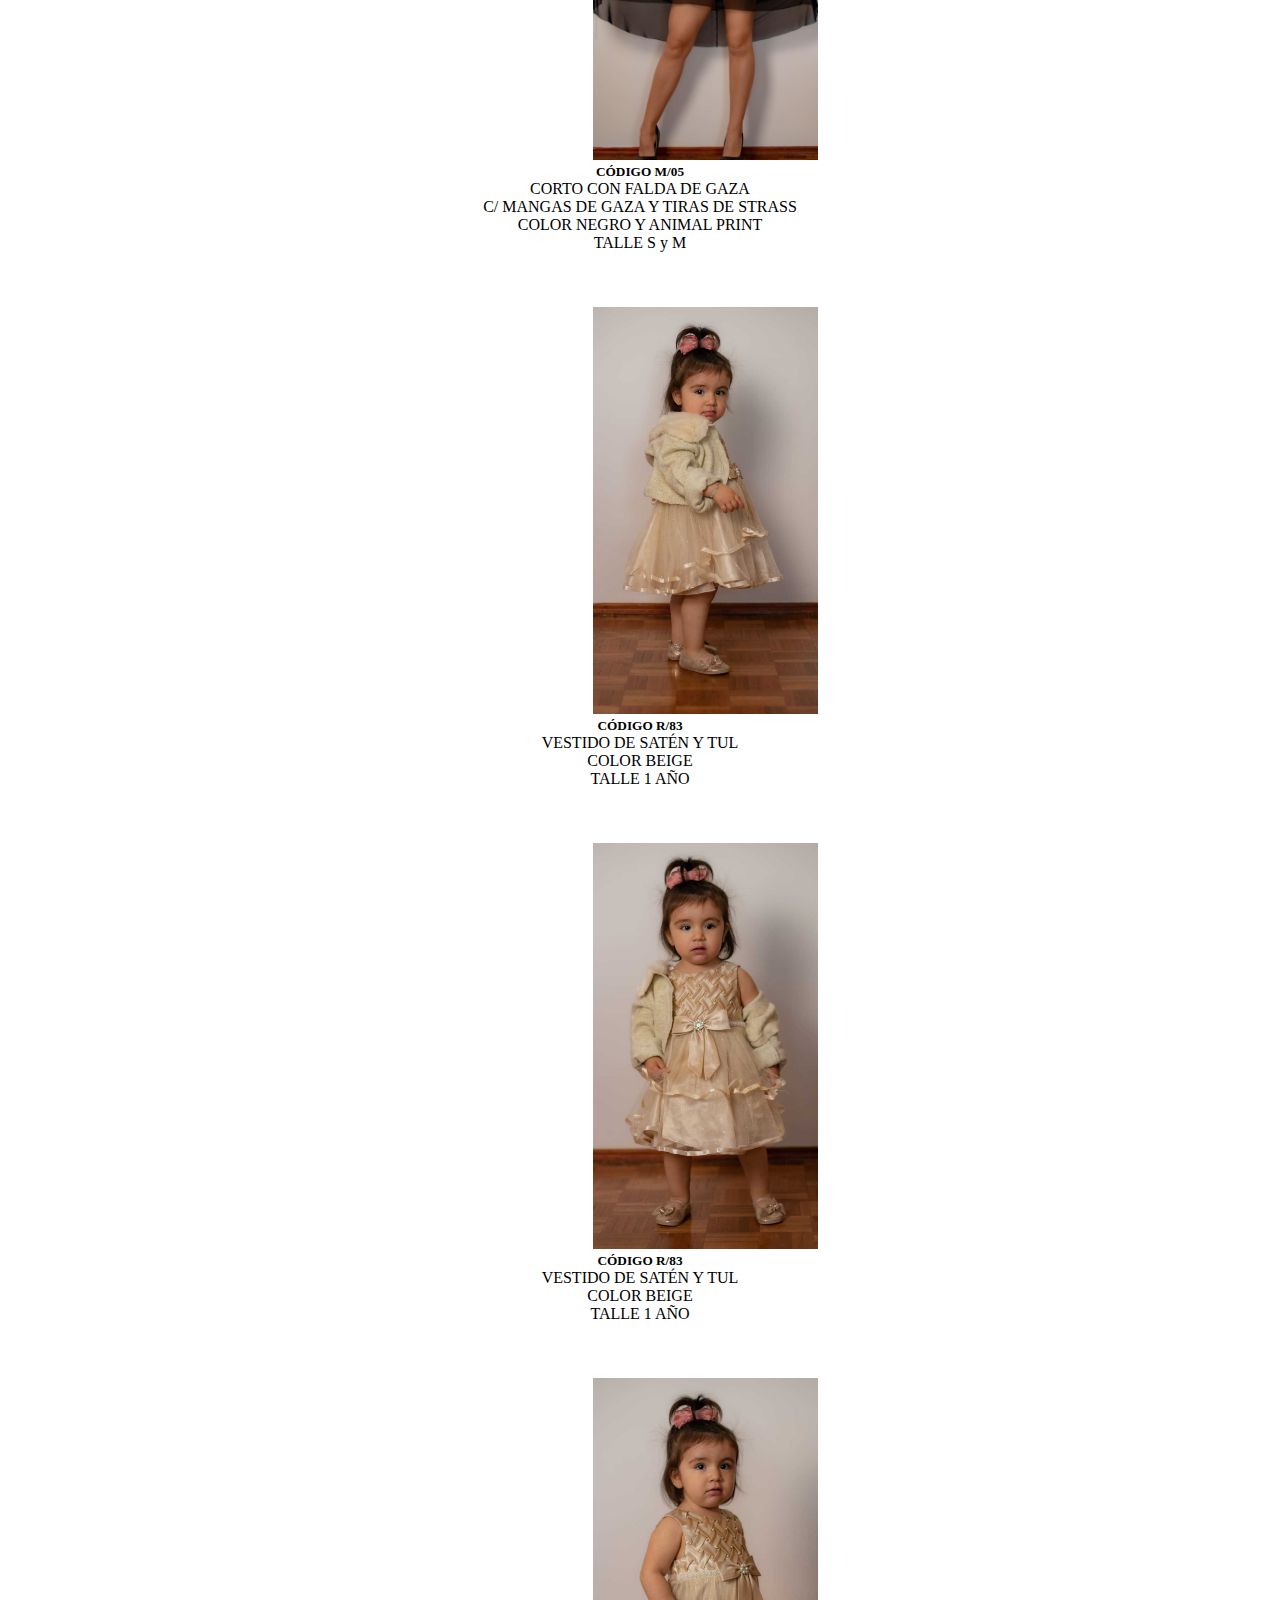
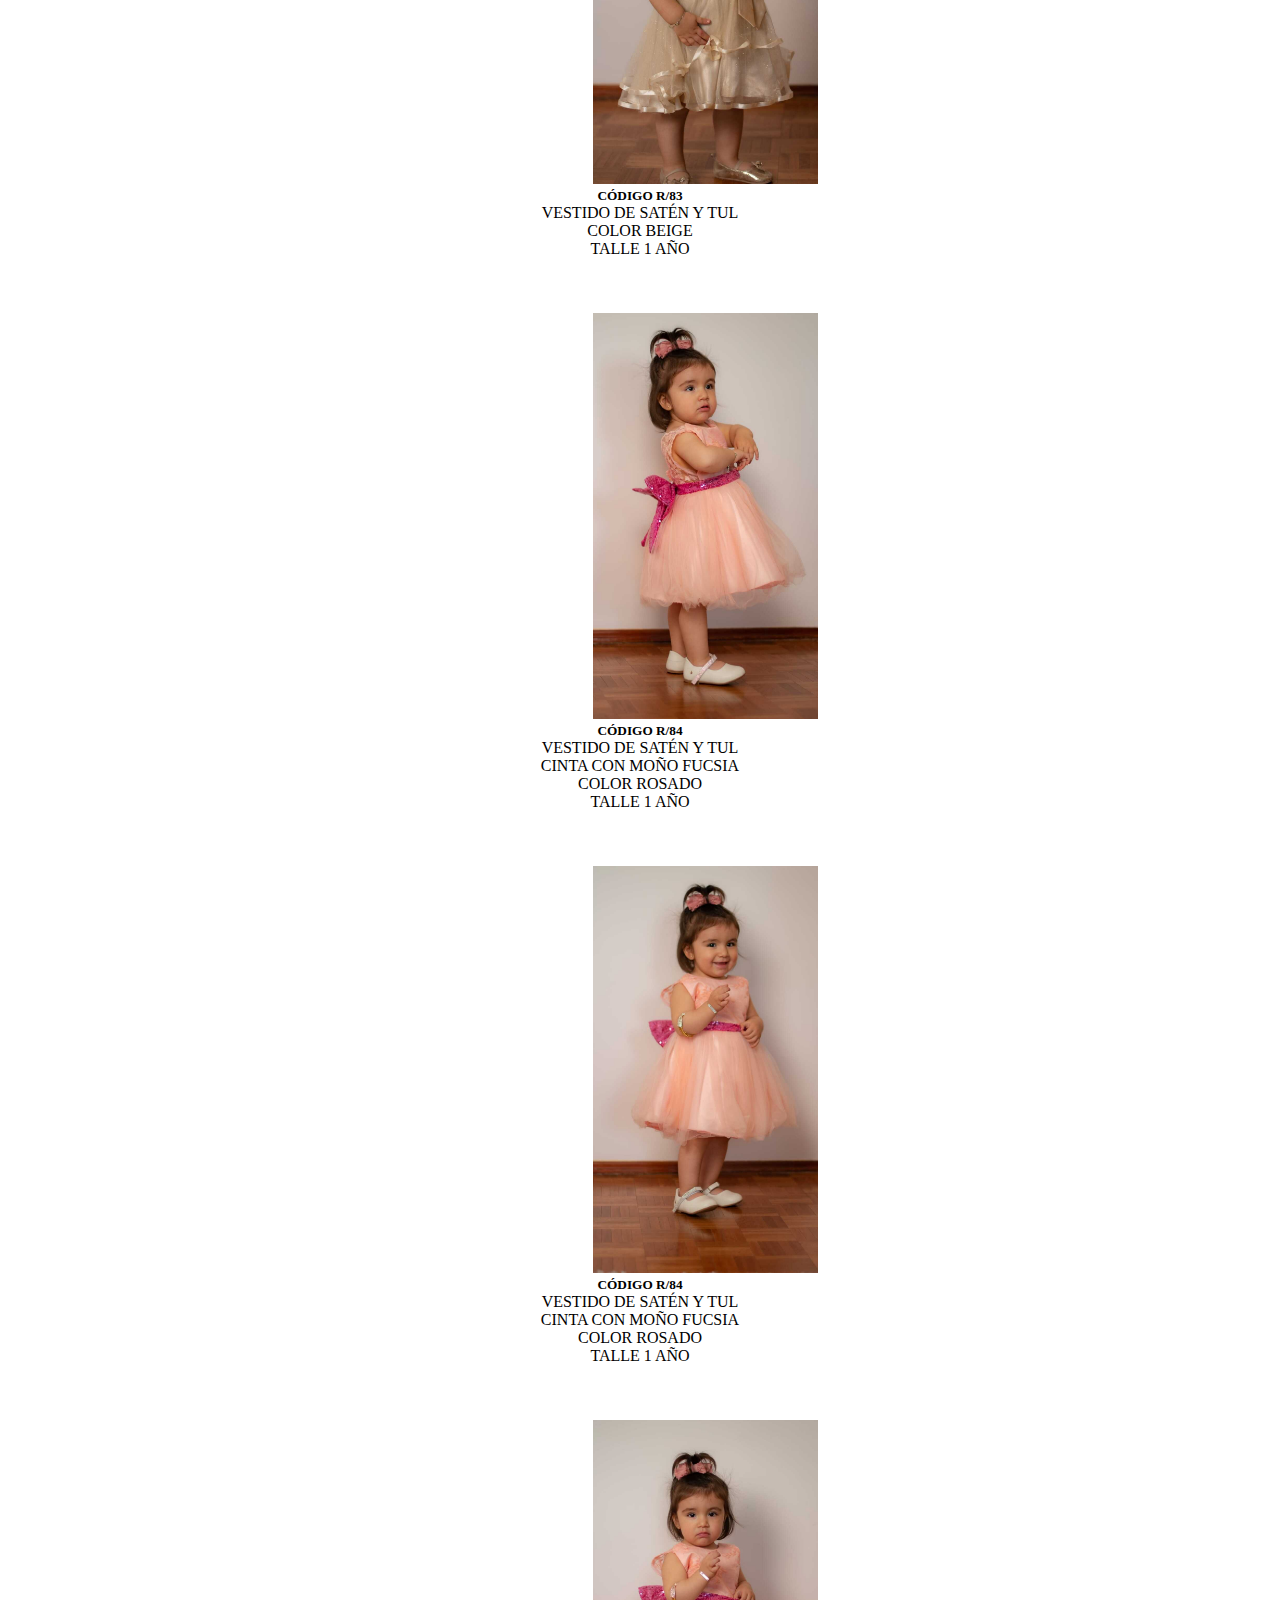
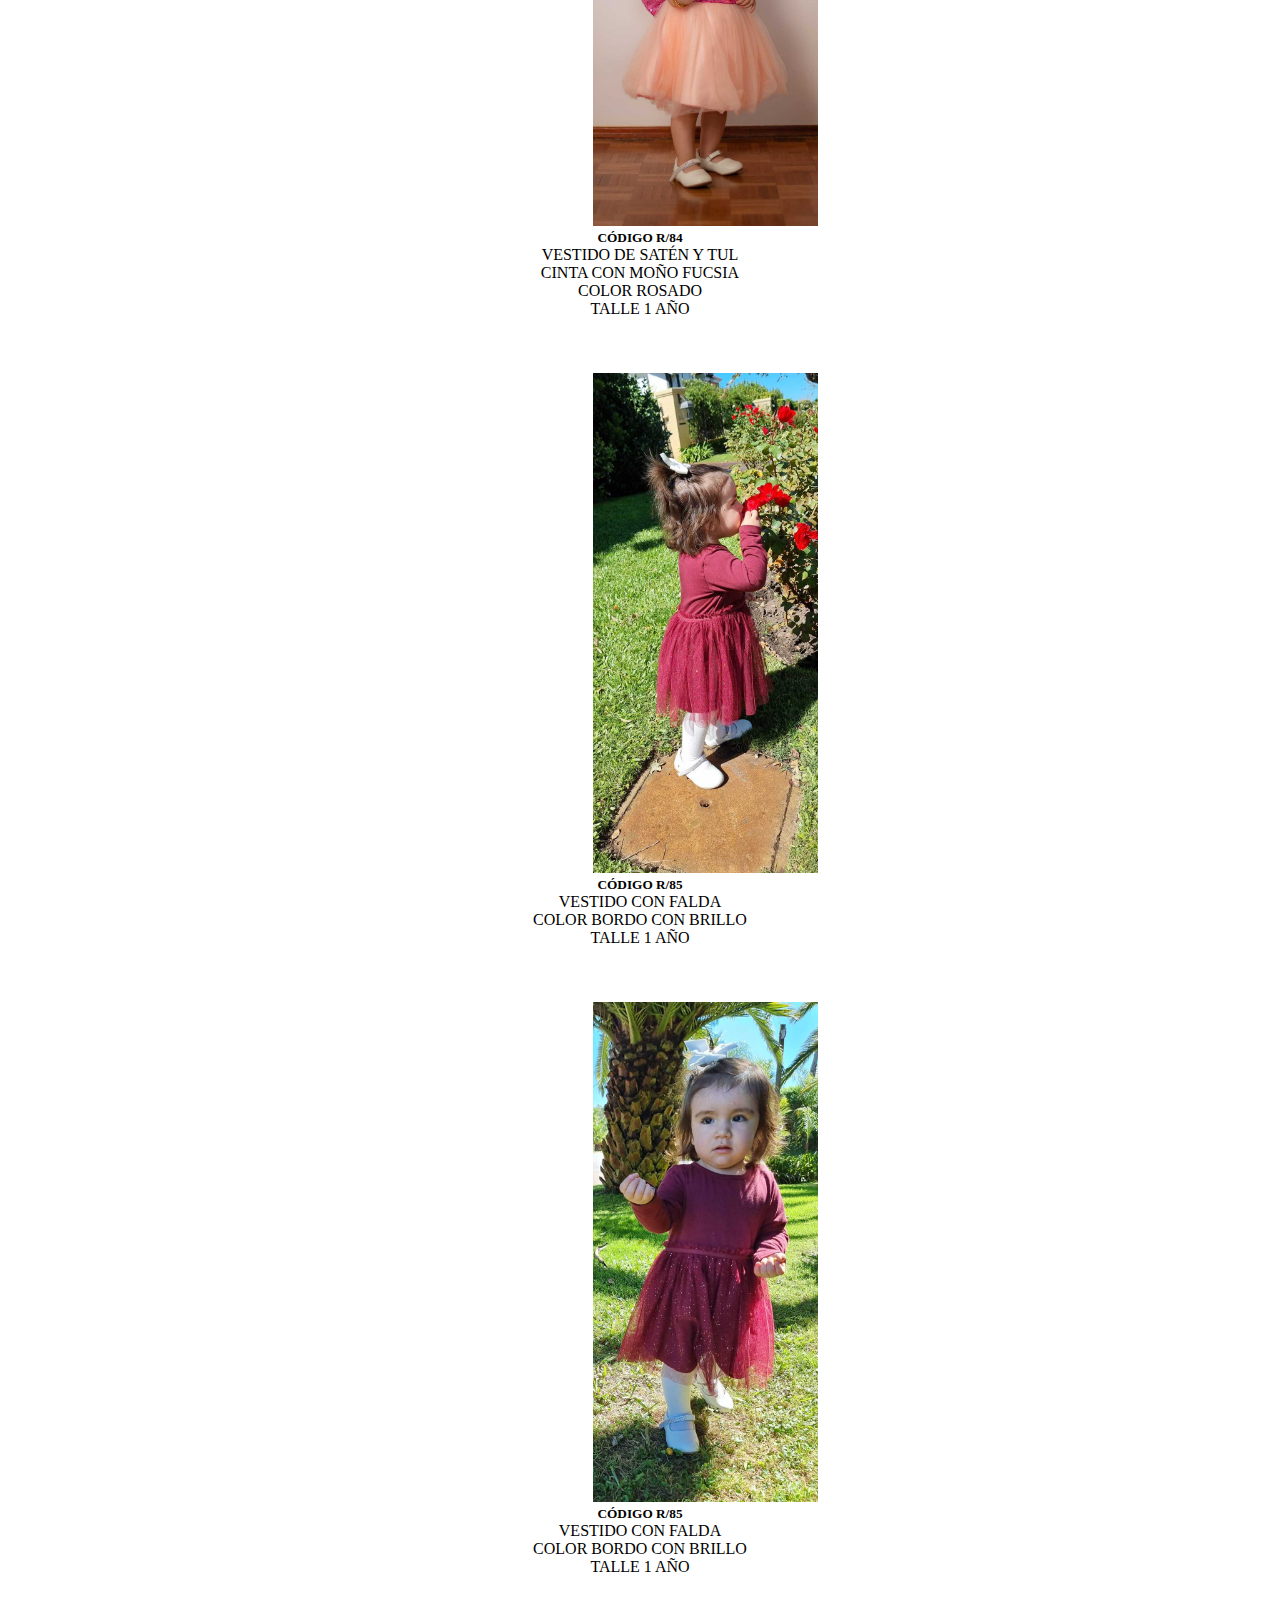
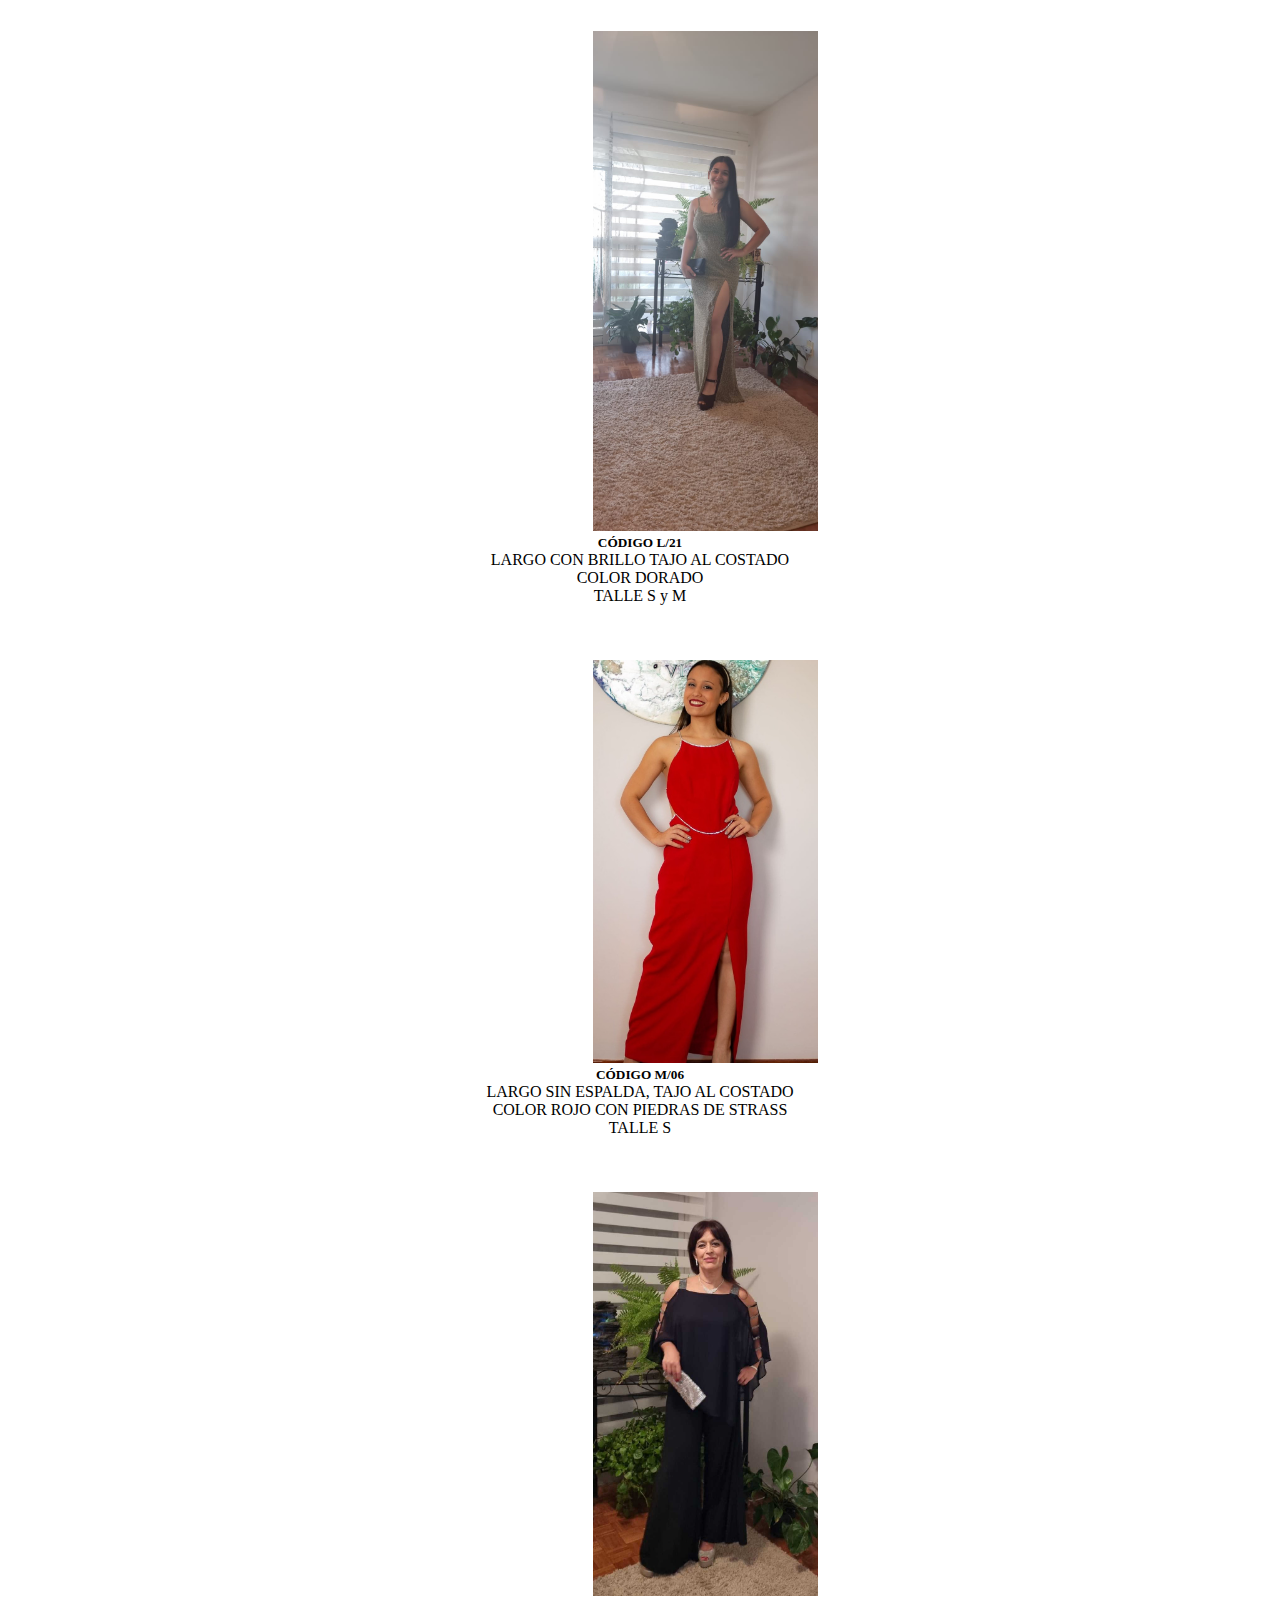
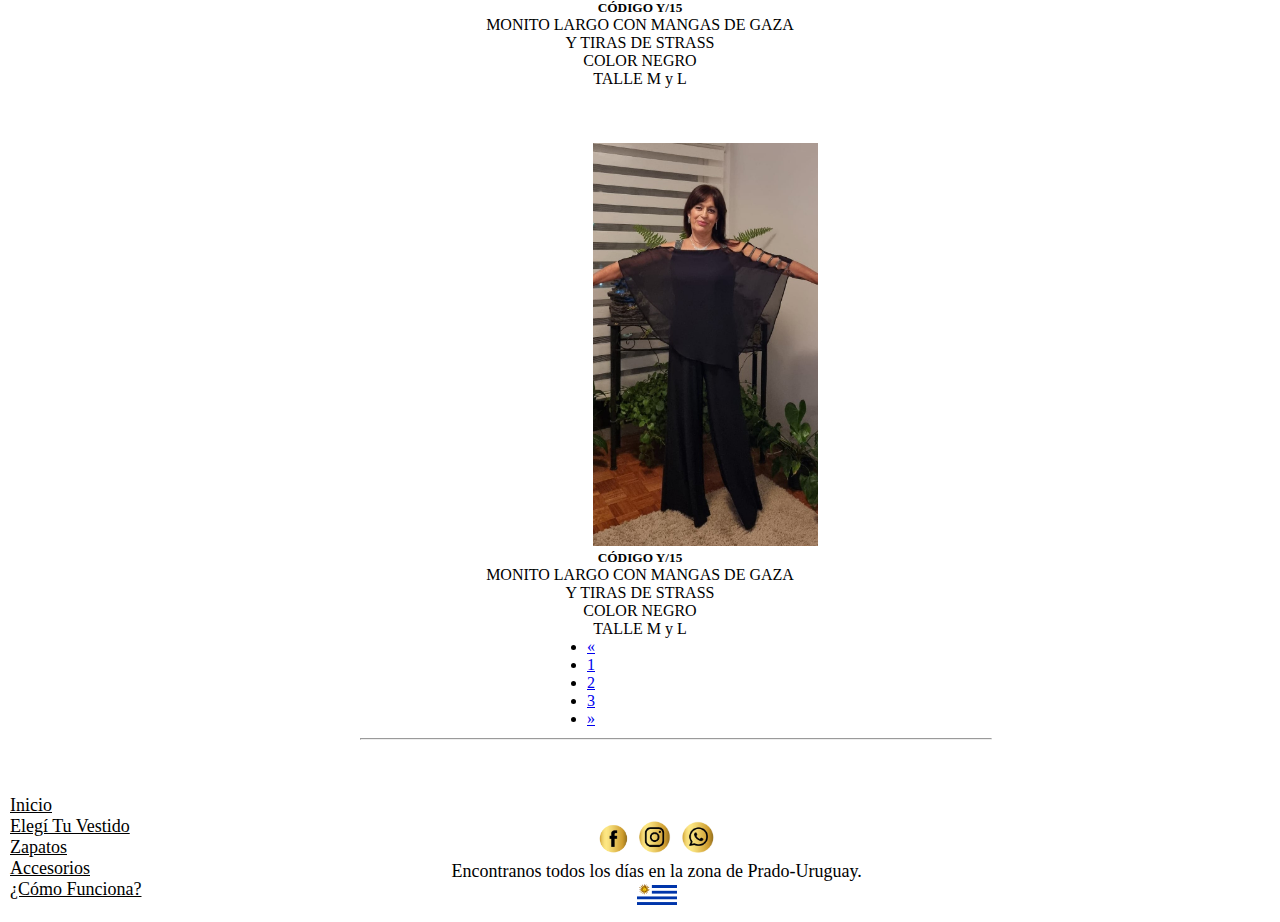
<file: paginas/elegituvestido.html>
<!DOCTYPE html>
<html lang="en">
<head>
    <meta charset="UTF-8">
    <meta http-equiv="X-UA-Compatible" content="IE=edge">
    <meta name="viewport" content="width=device-width, initial-scale=1.0 shrink-to-fit=no">
    <meta name= "description" content ="alquiler de vestidos">
    <meta name="keywords" content="vestidos, falda, largo, tajo, azul, corto, gaza, saten, tul, monito, palazo, lentejuela, corset, canezu, plisada">
    <title>Magical Dresses • Elegí Tu Vestido</title>
    <link href="https://cdn.jsdelivr.net/npm/bootstrap@5.2.0/dist/css/bootstrap.min.css" rel="stylesheet" integrity="sha384-gH2yIJqKdNHPEq0n4Mqa/HGKIhSkIHeL5AyhkYV8i59U5AR6csBvApHHNl/vI1Bx" crossorigin="anonymous">
    <link href="https://fonts.googleapis.com/css2?family=Cinzel:wght@500&display=swap" rel="stylesheet">
    <link href="https://fonts.googleapis.com/css2?family=Parisienne&display=swap" rel="stylesheet"> 
    <link rel="stylesheet" href="../style.css">
    <link rel="preconnect" href="https://fonts.googleapis.com">
    <link rel="preconnect" href="https://fonts.gstatic.com" crossorigin>
    <link href="https://fonts.googleapis.com/css2?family=Cormorant+SC:wght@600&display=swap" rel="stylesheet"> 
</head>
<body>
    <header>
      <h1><a class="titulo" href="../index.html">Magical Dresses</a></h1>
        <hr>
            <nav class="navbar navbar-expand-lg bg-light m-0 p-0">
                <div class="container-fluid">
                    <button class="navbar-toggler" type="button" data-bs-toggle="collapse" data-bs-target="#navbarSupportedContent" aria-controls="navbarSupportedContent" aria-expanded="false" aria-label="Toggle navigation">
                      <span class="navbar-toggler-icon"></span>
                    </button>
                </div>
                  <div class="collapse navbar-collapse" id="navbarSupportedContent">
                    <ul class="navbar-nav me-auto mb-2 mb-lg-0">
                      <li class="nav-item">
                         <a class="nav-link active" aria-current="page" href="../index.html"><pre class="funciona m-0 p-0">Inicio</pre></a>
                      </li>
                      <li class="nav-item">
                         <a class="nav-link active" aria-current="page" href="./elegituvestido.html"><pre class="funciona m-0 p-0">Elegí tu Vestido</pre></a>
                      </li>
                      <li class="nav-item">
                        <a class="nav-link active" aria-current="page" href="./zapatos.html"><pre class="funciona m-0 p-0">Zapatos</pre></a>
                     </li>
                     <li class="nav-item">
                      <a class="nav-link active" aria-current="page" href="./accesorios.html"><pre class="funciona m-0 p-0">Accesorios</pre></a>
                   </li>
                   <li class="nav-item">
                    <a class="nav-link active" aria-current="page" href="./comofunciona.html"><pre class="funciona m-0 p-0">¿Cómo Funciona?</pre></a>
                 </li>
                  </ul>
                  </div>
              </nav>
        <main>
            <section>
                <article>
                  <div class="card-group">
                    <div class="card">
                      <img src="../imagenes/vestido7.jpg" class="card-img-top" alt="...">
                      <div class="card-body">
                        <h5 class="card-title">CÓDIGO M/01</h5>
                        <p>LARGO SIN ESPALDA, TAJO AL COSTADO
                          <br>
                          COLOR AZUL FRANCIA
                          <br>
                        TALLE S</p>
                      </div>
                    </div>
                    <div class="card">
                      <img src="../imagenes/vestido12.jpg" class="card-img-top" alt="...">
                      <div class="card-body">
                        <h5 class="card-title">CÓDIGO M/01</h5>
                        <p>LARGO SIN ESPALDA, TAJO AL COSTADO
                          <br>
                          COLOR AZUL FRANCIA
                          <br>
                        TALLE S</p>
                      </div>
                    </div>
                    <div class="card">
                      <img src="../imagenes/vestido6.jpg" class="card-img-top" alt="...">
                      <div class="card-body">
                        <h5 class="card-title">CÓDIGO M/05</h5>
                        <p>CORTO CON FALDA DE GAZA
                          <br>
                          C/ MANGAS DE GAZA Y TIRAS DE STRASS
                          <br>
                          COLOR NEGRO Y ANIMAL PRINT
                          <br>
                        TALLE S y M</p>
                      </div>
                    </div>
                  </div>
                  <div class="card-group">
                    <div class="card">
                      <img src="../imagenes/bebe1.jpg" class="card-img-top" alt="...">
                      <div class="card-body">
                        <h5 class="card-title">CÓDIGO R/83</h5>
                        <p>VESTIDO DE SATÉN Y TUL
                          <br>
                          COLOR BEIGE
                          <br>
                        TALLE 1 AÑO</p>
                      </div>
                    </div>
                    <div class="card">
                      <img src="../imagenes/bebe2.jpg" class="card-img-top" alt="...">
                      <div class="card-body">
                        <h5 class="card-title">CÓDIGO R/83</h5>
                        <p>VESTIDO DE SATÉN Y TUL
                          <br>
                          COLOR BEIGE
                          <br>
                        TALLE 1 AÑO</p>
                      </div>
                    </div>
                    <div class="card">
                      <img src="../imagenes/bebe3.jpg" class="card-img-top" alt="...">
                      <div class="card-body">
                      <h5 class="card-title">CÓDIGO R/83</h5>
                        <p>VESTIDO DE SATÉN Y TUL
                          <br>
                          COLOR BEIGE
                          <br>
                        TALLE 1 AÑO</p>
                      </div>
                    </div>
                  </div>
                  <div class="card-group">
                    <div class="card">
                      <img src="../imagenes/bebe4.jpg" class="card-img-top" alt="...">
                      <div class="card-body">
                        <h5 class="card-title">CÓDIGO R/84</h5>
                        <p>VESTIDO DE SATÉN Y TUL
                          <br>
                          CINTA CON MOÑO FUCSIA
                          <br>
                          COLOR ROSADO
                          <br>
                        TALLE 1 AÑO</p>
                      </div>
                    </div>
                    <div class="card">
                      <img src="../imagenes/bebe5.jpg" class="card-img-top" alt="...">
                      <div class="card-body">
                        <h5 class="card-title">CÓDIGO R/84</h5>
                        <p>VESTIDO DE SATÉN Y TUL
                          <br>
                          CINTA CON MOÑO FUCSIA
                          <br>
                          COLOR ROSADO
                          <br>
                        TALLE 1 AÑO</p>
                    </div>
                  </div>
                    <div class="card">
                      <img src="../imagenes/bebe6.jpg" class="card-img-top" alt="...">
                      <div class="card-body">
                        <h5 class="card-title">CÓDIGO R/84</h5>
                        <p>VESTIDO DE SATÉN Y TUL
                          <br>
                          CINTA CON MOÑO FUCSIA
                          <br>
                          COLOR ROSADO
                          <br>
                        TALLE 1 AÑO</p>
                      </div>
                    </div>
                  </div>
                  <div class="card-group">
                    <div class="card">
                      <img src="../imagenes/bebe7.jpg" class="card-img-top" alt="...">
                      <div class="card-body">
                        <h5 class="card-title">CÓDIGO R/85</h5>
                        <p>VESTIDO CON FALDA
                          <br>
                          COLOR BORDO CON BRILLO
                          <br>
                        TALLE 1 AÑO</p>
                      </div>
                    </div>
                    <div class="card">
                      <img src="../imagenes/bebe8.jpg" class="card-img-top" alt="...">
                      <div class="card-body">
                        <h5 class="card-title">CÓDIGO R/85</h5>
                        <p>VESTIDO CON FALDA
                          <br>
                          COLOR BORDO CON BRILLO
                          <br>
                        TALLE 1 AÑO</p>
                      </div>
                    </div>
                    <div class="card">
                      <img src="../imagenes/vestido37.jpg" class="card-img-top" alt="...">
                      <div class="card-body">
                        <h5 class="card-title">CÓDIGO L/21</h5>
                        <p>LARGO CON BRILLO TAJO AL COSTADO
                          <br>
                          COLOR DORADO
                          <br>
                        TALLE S y M</p>
                      </div>
                    </div>
                  </div>
                  <div class="card-group">
                    <div class="card">
                      <img src="../imagenes/vestido13.jpg" class="card-img-top" alt="...">
                      <div class="card-body">
                        <h5 class="card-title">CÓDIGO M/06</h5>
                        <p>LARGO SIN ESPALDA, TAJO AL COSTADO
                          <br>
                          COLOR ROJO CON PIEDRAS DE STRASS
                          <br>
                        TALLE S</p>
                      </div>
                    </div>
                    <div class="card">
                      <img src="../imagenes/vestido3.jpg" class="card-img-top" alt="...">
                      <div class="card-body">
                        <h5 class="card-title">CÓDIGO Y/15</h5>
                        <p>MONITO LARGO CON MANGAS DE GAZA
                          <br>
                          Y TIRAS DE STRASS
                          <br>
                          COLOR NEGRO
                          <br>
                        TALLE M y L</p>
                      </div>
                    </div>
                    <div class="card">
                      <img src="../imagenes/vestido24.jpg" class="card-img-top" alt="...">
                      <div class="card-body">
                        <h5 class="card-title">CÓDIGO Y/15</h5>
                        <p>MONITO LARGO CON MANGAS DE GAZA
                          <br>
                          Y TIRAS DE STRASS
                          <br>
                          COLOR NEGRO
                          <br>
                        TALLE M y L</p>
                      </div>
                    </div>
                  </div>
                      <nav aria-label="Page navigation example">
                        <ul class="pagination">
                          <li class="page-item">
                            <a class="page-link" href="#" aria-label="Previous">
                              <span aria-hidden="true">&laquo;</span>
                            </a>
                          </li>
                          <li class="page-item"><a class="page-link" href="./elegituvestido.html">1</a></li>
                          <li class="page-item"><a class="page-link" href="./paginados.html">2</a></li>
                          <li class="page-item"><a class="page-link" href="./paginatres.html">3</a></li>
                          <li class="page-item">
                            <a class="page-link" href="./paginados.html" aria-label="Next">
                              <span aria-hidden="true">&raquo;</span>
                            </a>
                          </li>
                        </ul>
                      </nav>
                </article>
              </section>
        </main>
        <footer>
          <hr class="index">
          <div class="flex-container">
            <div class="nav-foot">
          <nav>
              <ul>
                <li><a href="../index.html">Inicio</a></li>
                <li><a href="../paginas/elegituvestido.html">Elegí Tu Vestido</a></li>
                <li><a href="../paginas/zapatos.html">Zapatos</a></li>
                <li><a href="../paginas/accesorios.html">Accesorios</a></li>
                <li><a href="../paginas/comofunciona.html">¿Cómo Funciona?</a></li>
              </ul>
            </nav>
          </div>
          <div class="redes">
                <a class="face" href="https://www.facebook.com/yyhanaareosa/"><img width="34px" src="../imagenes/iconos/facedorado.png" alt="facebook"></a>
                <a class="insta" href="https://www.instagram.com/vestidosdefiesta4/"><img width="40px" src="../imagenes/iconos/instdorado.png" alt="instagram"></a>
                <a class="whats" href="https://wa.me/59898242974"> <img width="38px" src="../imagenes/iconos/whatsappdorado.png" alt="whatsapp"></a>
            <p class="parrafoprado">Encontranos todos los días en la zona de Prado-Uruguay.</p>
            <img width="40px" src="../imagenes/iconos/uruguay.png">
          </div> 
          </div>
        </footer>
    </header>
    <script src="https://cdn.jsdelivr.net/npm/@popperjs/core@2.11.5/dist/umd/popper.min.js" integrity="sha384-Xe+8cL9oJa6tN/veChSP7q+mnSPaj5Bcu9mPX5F5xIGE0DVittaqT5lorf0EI7Vk" crossorigin="anonymous"></script>
    <script src="https://cdn.jsdelivr.net/npm/bootstrap@5.2.0/dist/js/bootstrap.min.js" integrity="sha384-ODmDIVzN+pFdexxHEHFBQH3/9/vQ9uori45z4JjnFsRydbmQbmL5t1tQ0culUzyK" crossorigin="anonymous"></script>
    
</body>
</html>
</file>
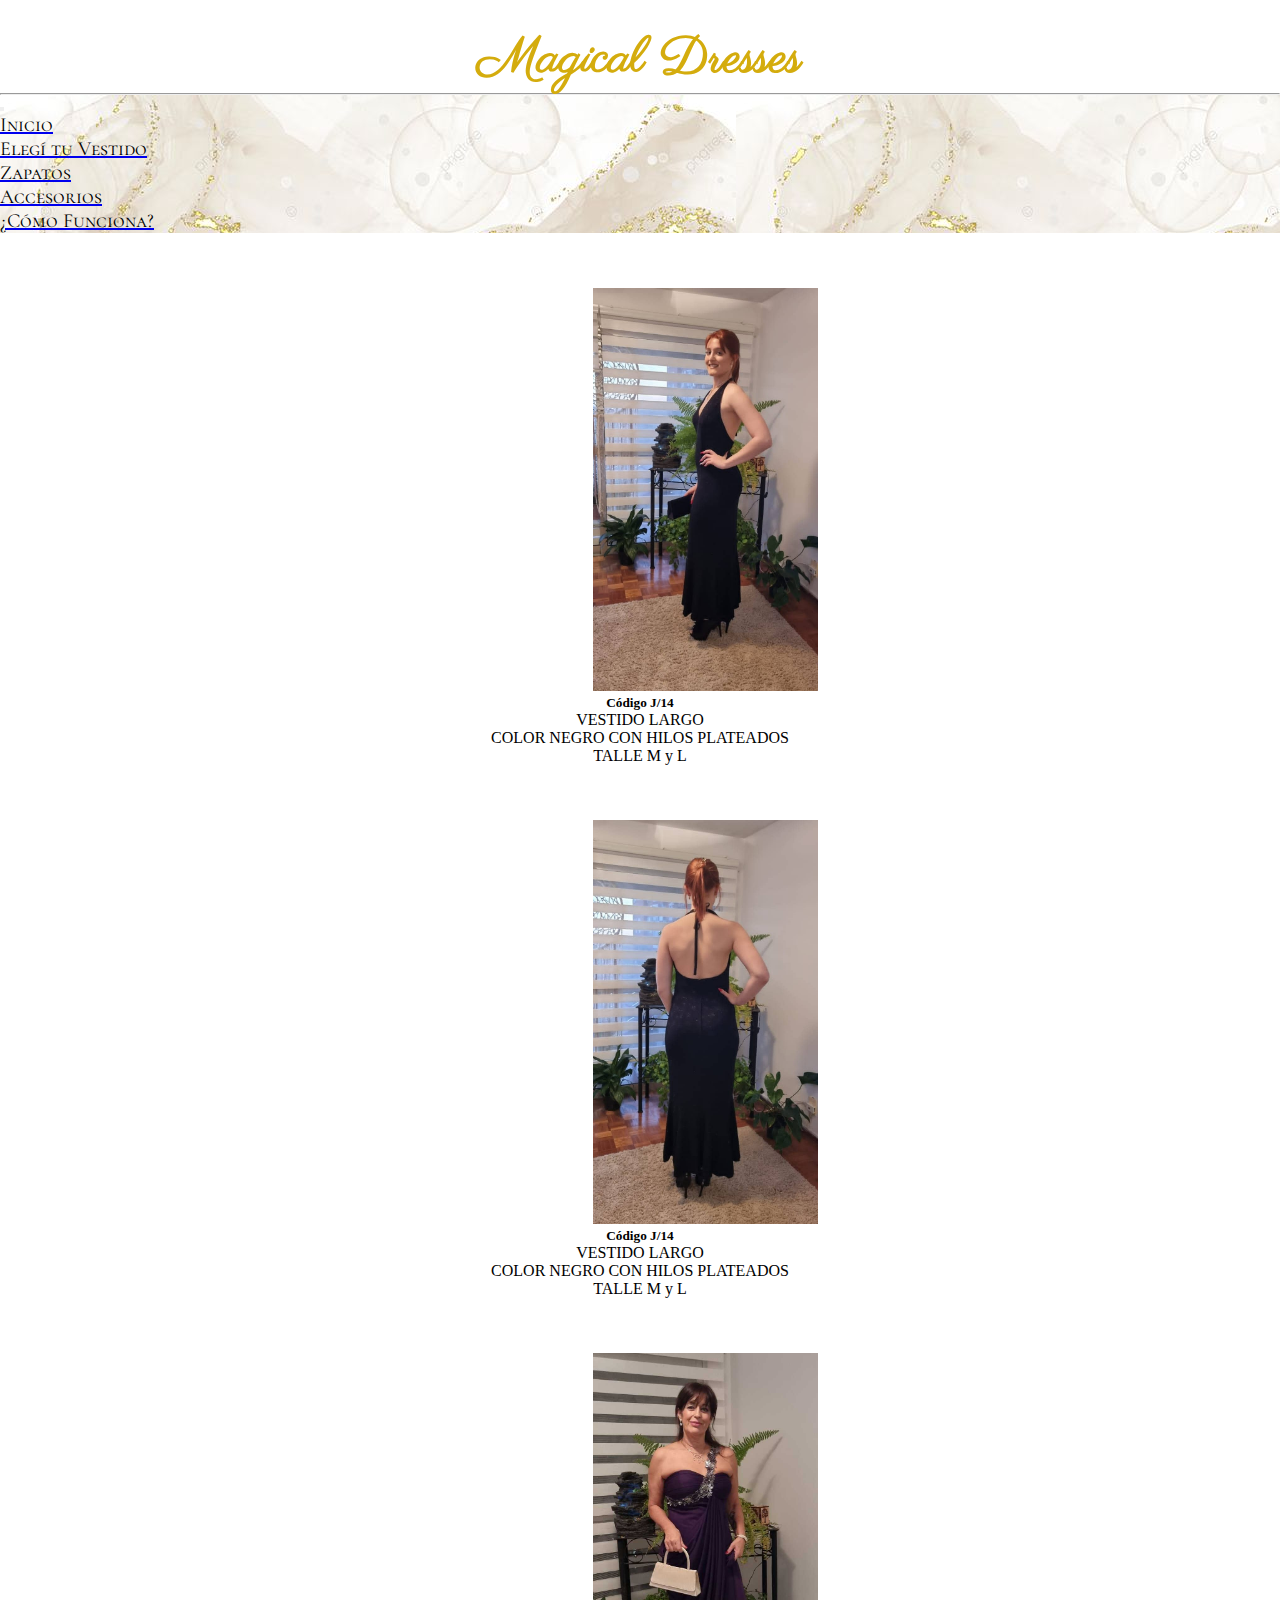
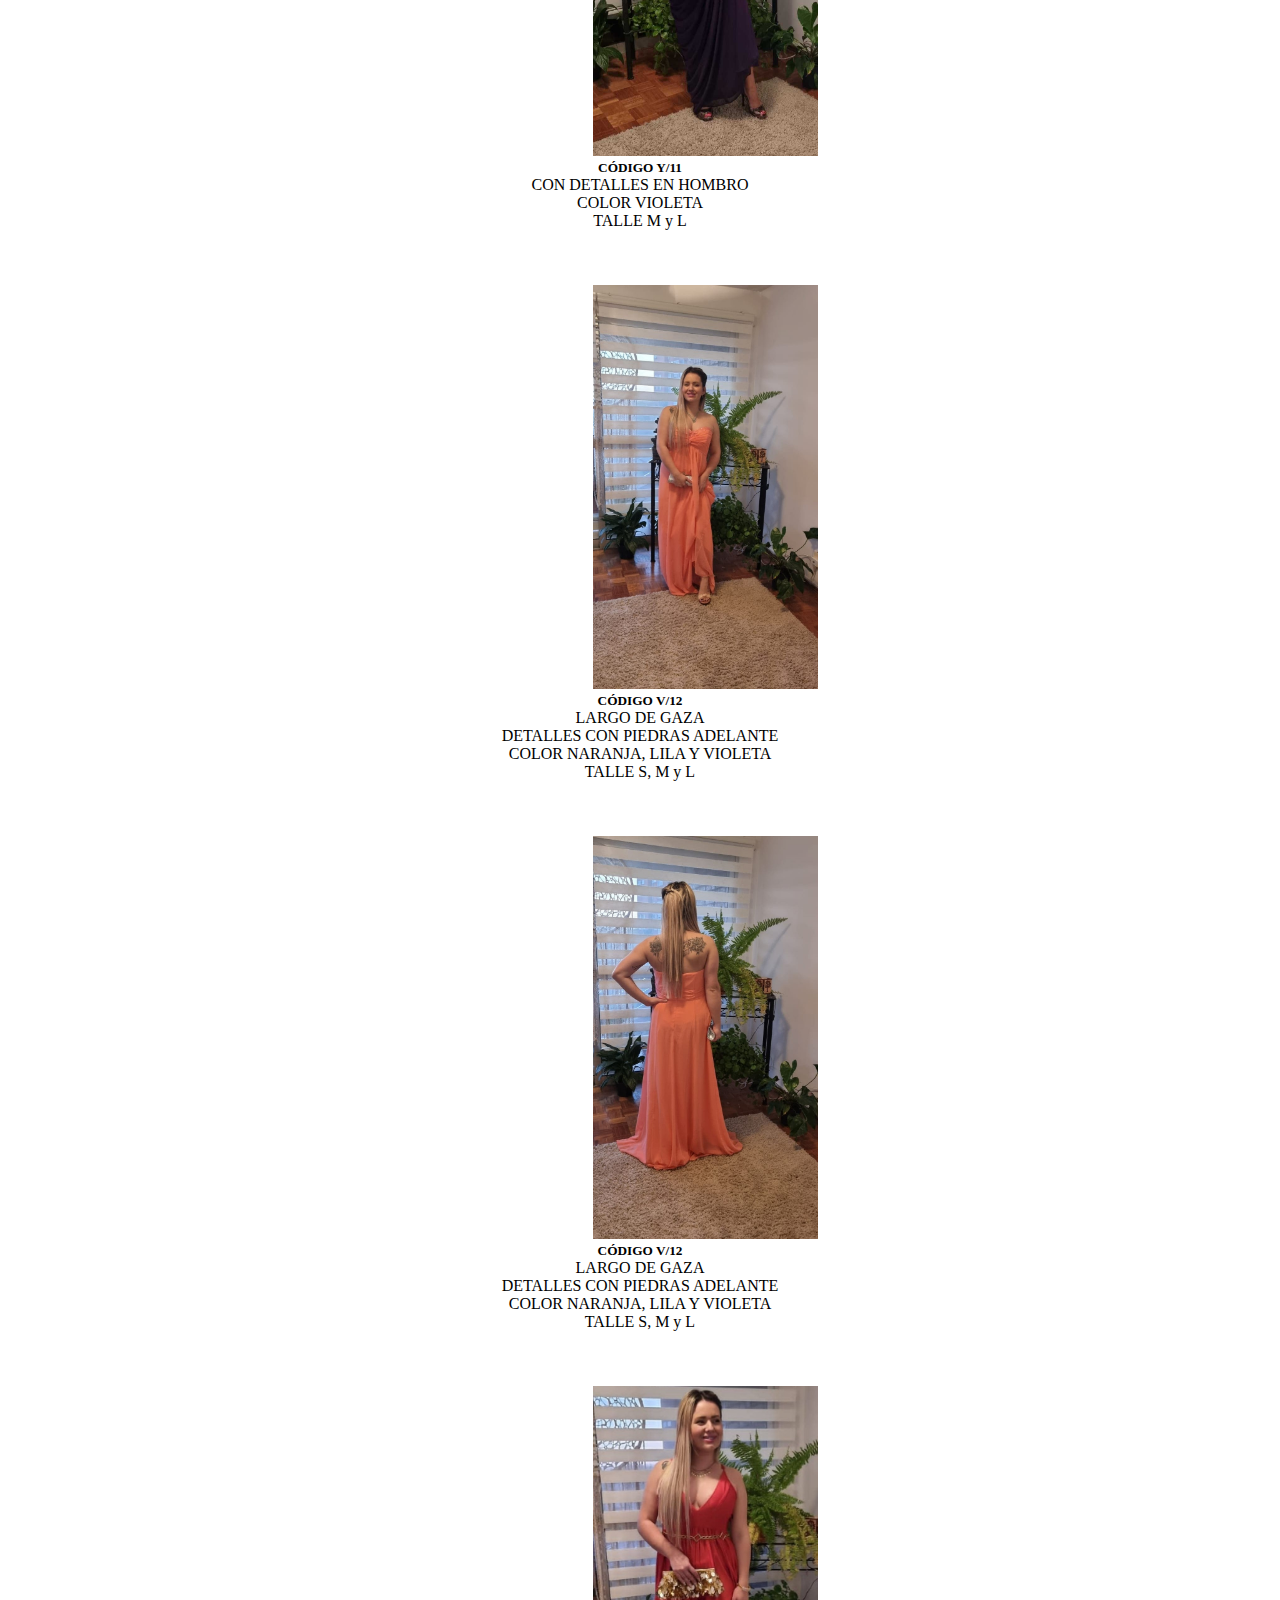
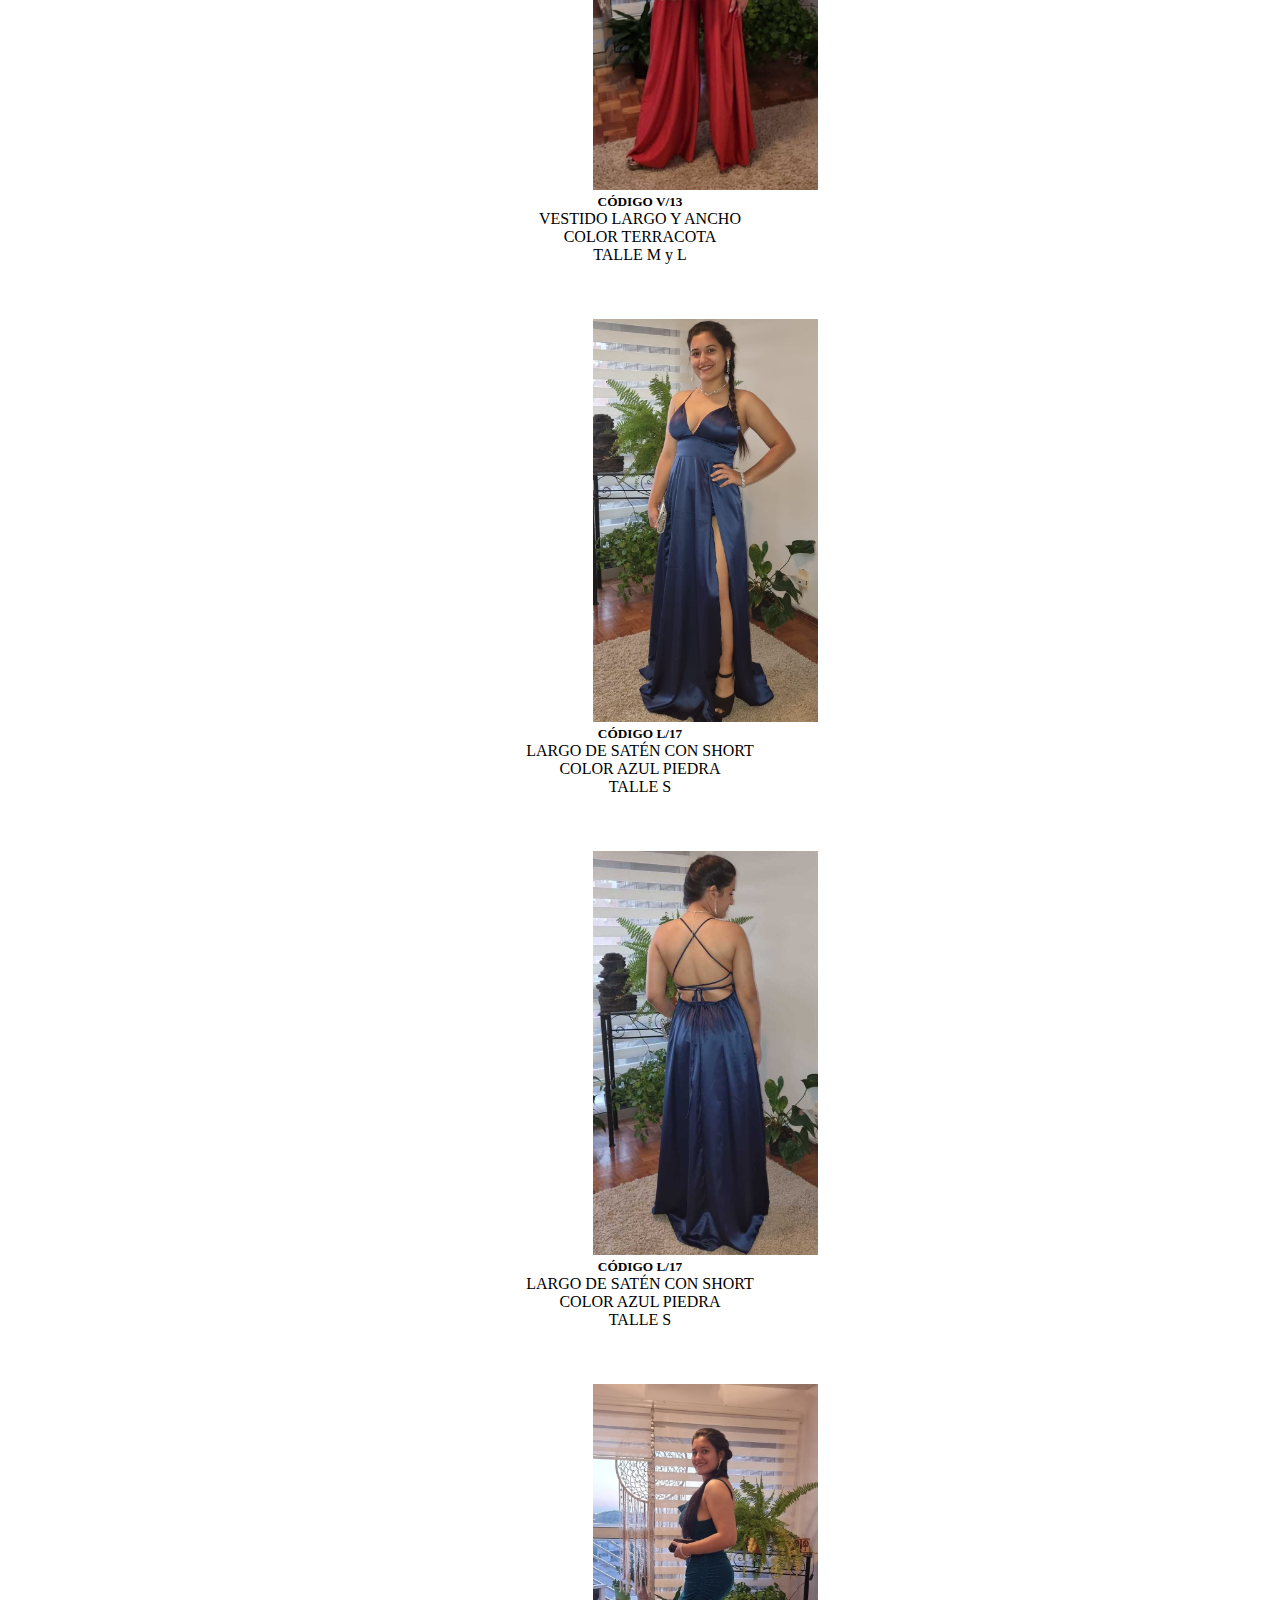
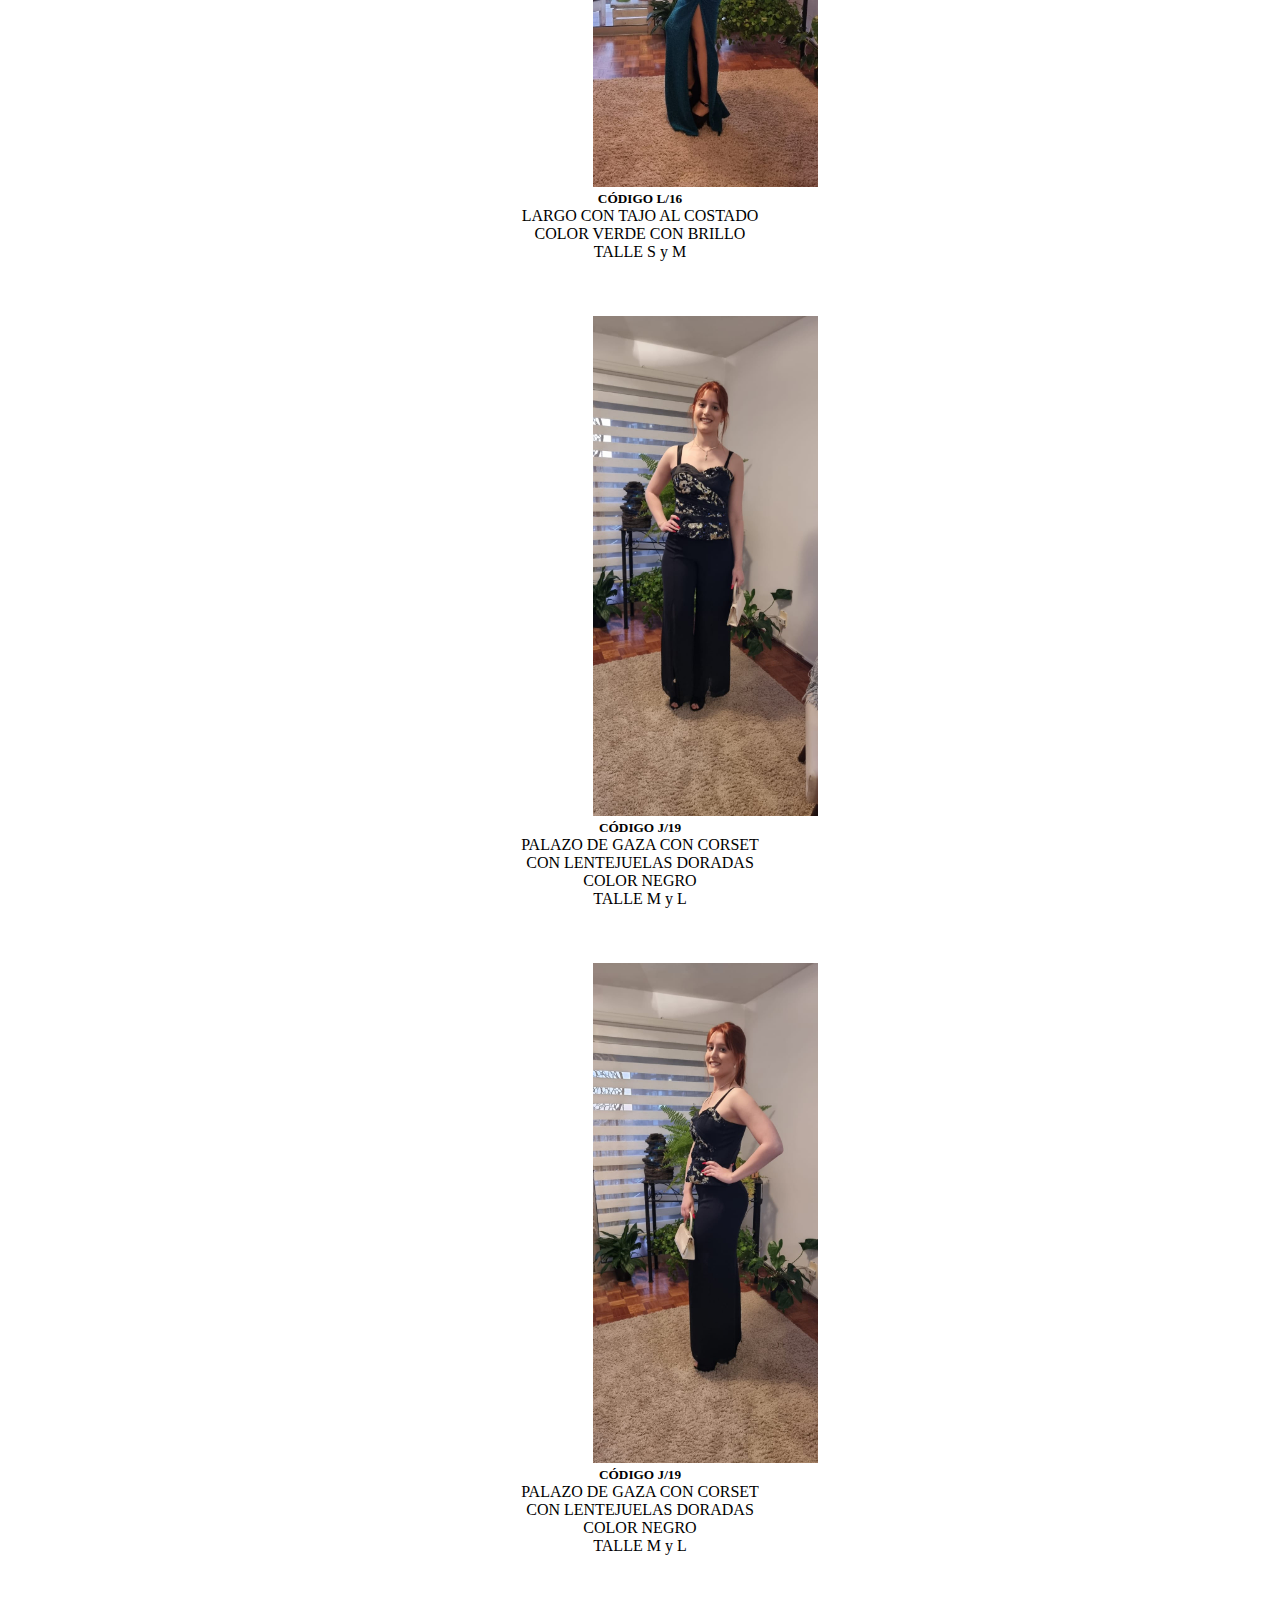
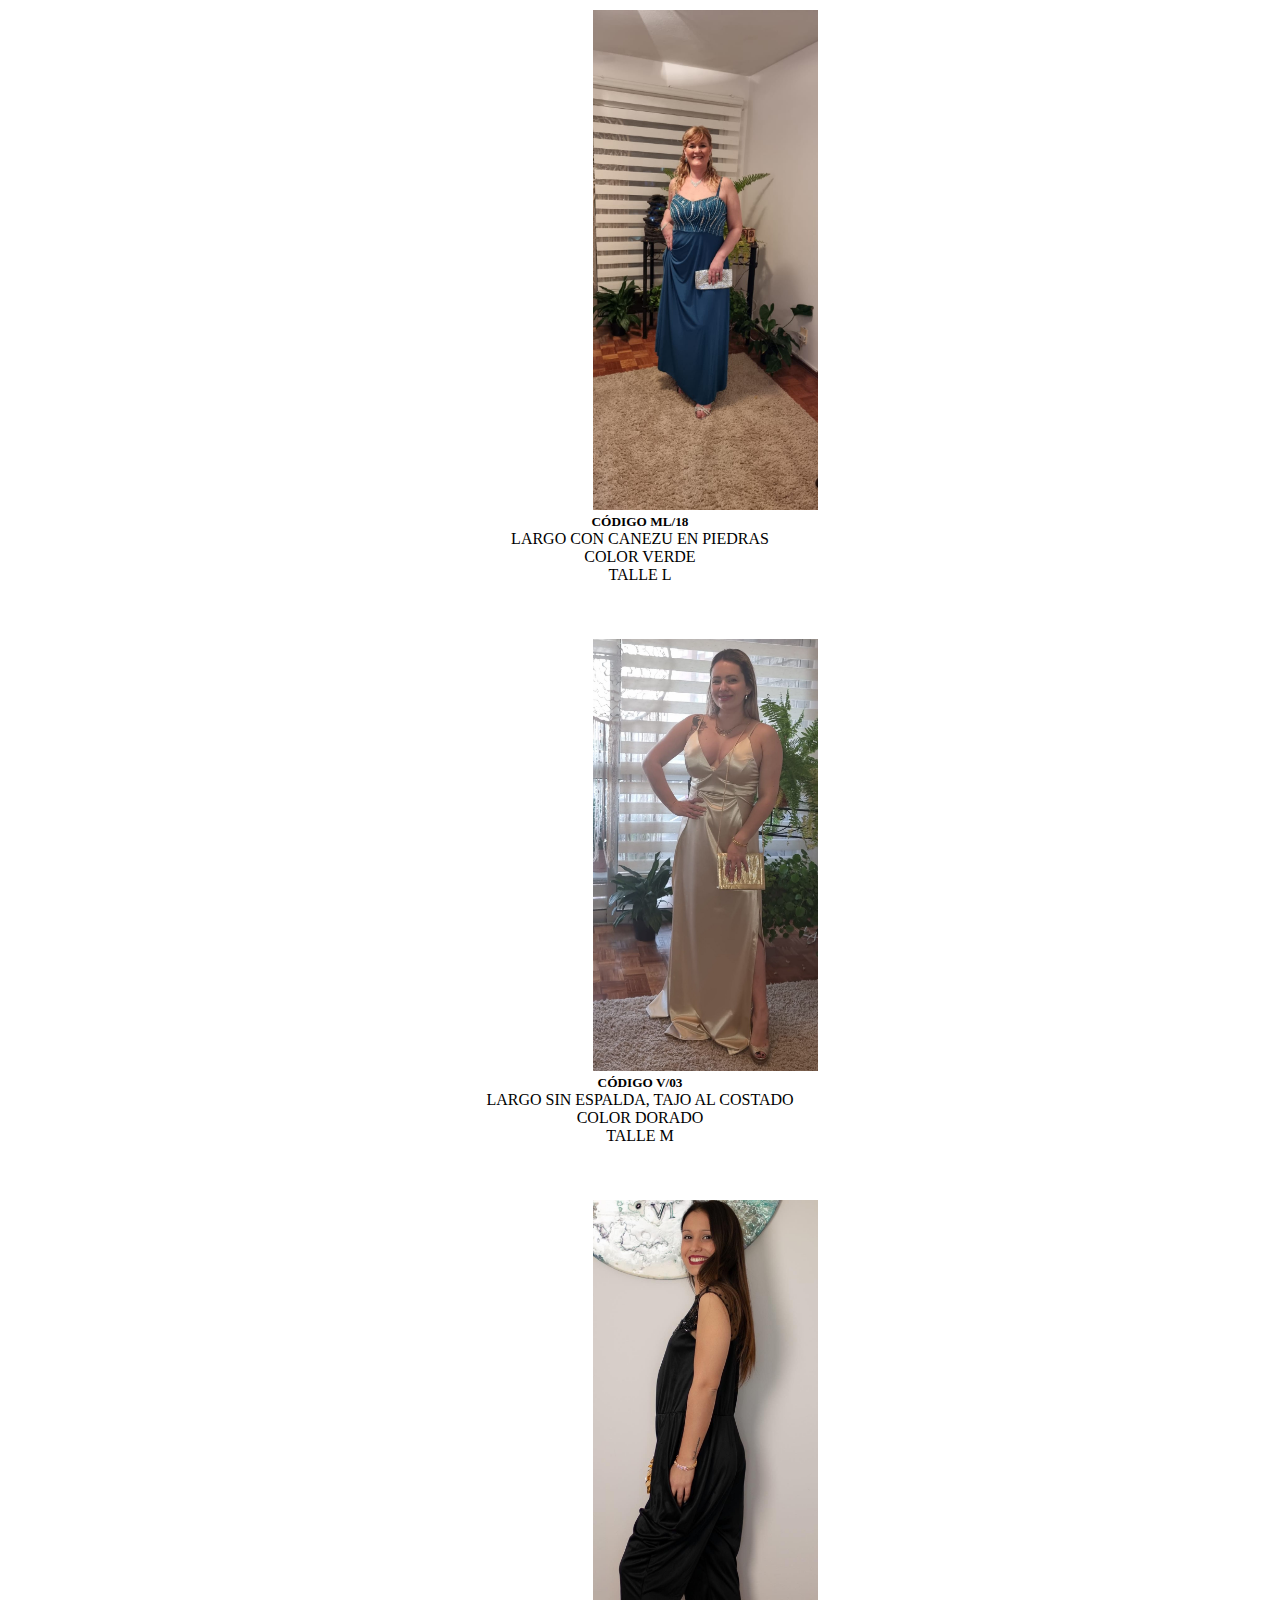
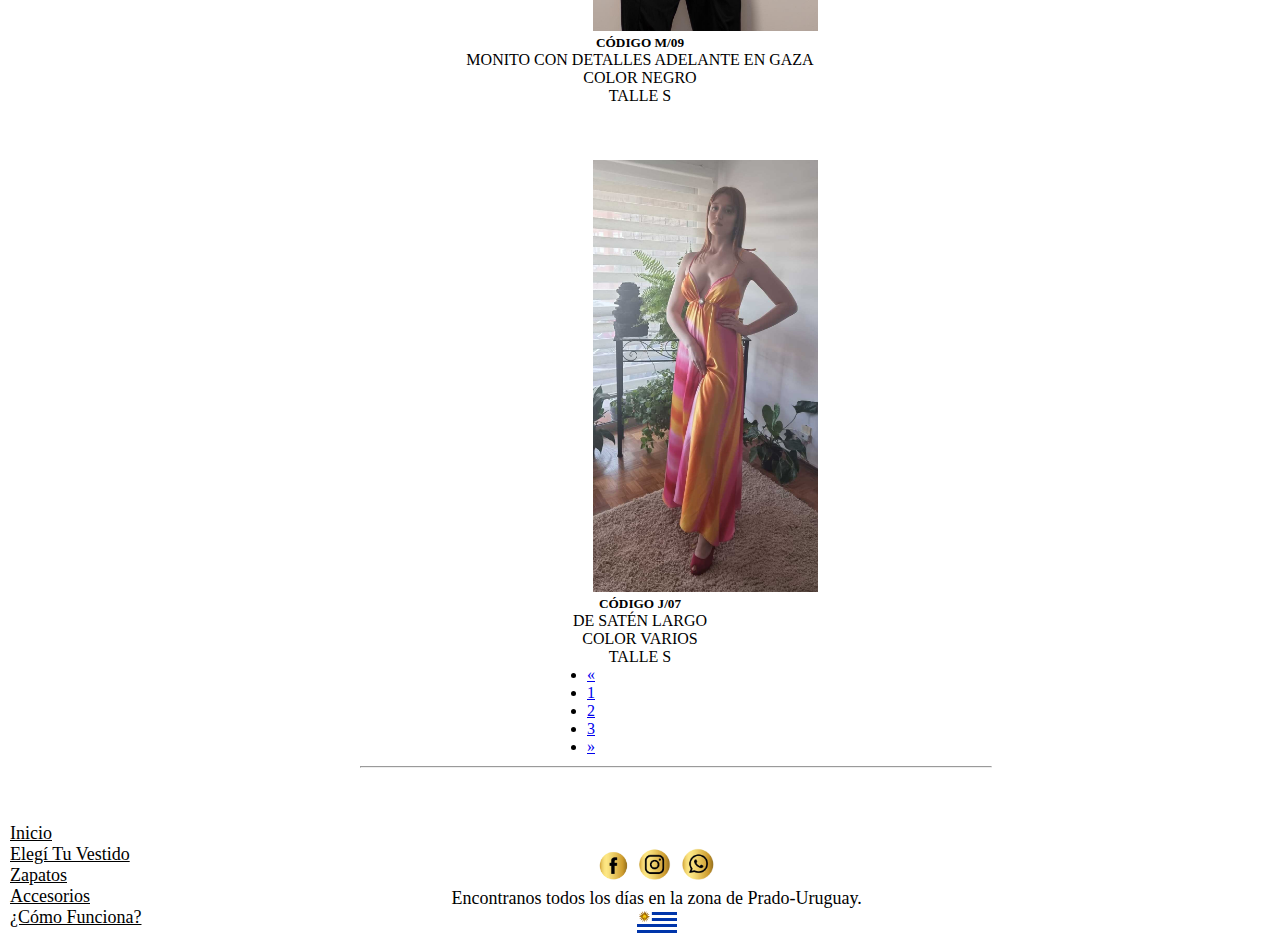
<file: paginas/paginados.html>
<!DOCTYPE html>
<html lang="en">
<head>
    <meta charset="UTF-8">
    <meta http-equiv="X-UA-Compatible" content="IE=edge">
    <meta name="viewport" content="width=device-width, initial-scale=1.0 shrink-to-fit=no">
    <meta name= "description" content ="alquiler de vestidos">
    <meta name="keywords" content="vestidos, falda, largo, tajo, azul, corto, gaza, saten, tul, monito, palazo, lentejuela, corset, canezu, plisada">
    <title>Magical Dresses • Elegí Tu Vestido</title>
    <link href="https://cdn.jsdelivr.net/npm/bootstrap@5.2.0/dist/css/bootstrap.min.css" rel="stylesheet" integrity="sha384-gH2yIJqKdNHPEq0n4Mqa/HGKIhSkIHeL5AyhkYV8i59U5AR6csBvApHHNl/vI1Bx" crossorigin="anonymous">
    <link href="https://fonts.googleapis.com/css2?family=Cinzel:wght@500&display=swap" rel="stylesheet">
    <link href="https://fonts.googleapis.com/css2?family=Parisienne&display=swap" rel="stylesheet"> 
    <link rel="stylesheet" href="../style.css">
    <link rel="preconnect" href="https://fonts.googleapis.com">
    <link rel="preconnect" href="https://fonts.gstatic.com" crossorigin>
    <link href="https://fonts.googleapis.com/css2?family=Cormorant+SC:wght@600&display=swap" rel="stylesheet"> 
</head>
<body>
    <header>
      <h1><a class="titulo" href="../index.html">Magical Dresses</a></h1>
        <hr>
            <nav class="navbar navbar-expand-lg bg-light m-0 p-0">
                <div class="container-fluid">
                    <button class="navbar-toggler" type="button" data-bs-toggle="collapse" data-bs-target="#navbarSupportedContent" aria-controls="navbarSupportedContent" aria-expanded="false" aria-label="Toggle navigation">
                      <span class="navbar-toggler-icon"></span>
                    </button>
                </div>
                  <div class="collapse navbar-collapse" id="navbarSupportedContent">
                    <ul class="navbar-nav me-auto mb-2 mb-lg-0">
                      <li class="nav-item">
                         <a class="nav-link active" aria-current="page" href="../index.html"><pre class="funciona m-0 p-0">Inicio</pre></a>
                      </li>
                      <li class="nav-item">
                         <a class="nav-link active" aria-current="page" href="./elegituvestido.html"><pre class="funciona m-0 p-0">Elegí tu Vestido</pre></a>
                      </li>
                      <li class="nav-item">
                        <a class="nav-link active" aria-current="page" href="./zapatos.html"><pre class="funciona m-0 p-0">Zapatos</pre></a>
                     </li>
                     <li class="nav-item">
                      <a class="nav-link active" aria-current="page" href="./accesorios.html"><pre class="funciona m-0 p-0">Accesorios</pre></a>
                   </li>
                   <li class="nav-item">
                    <a class="nav-link active" aria-current="page" href="./comofunciona.html"><pre class="funciona m-0 p-0">¿Cómo Funciona?</pre></a>
                 </li>
                  </ul>
                  </div>
              </nav>
        <main>
            <section>
                <article>
                    <div class="card-group">
                        <div class="card">
                          <img src="../imagenes/vestido10.jpg" class="card-img-top" alt="...">
                          <div class="card-body">
                            <h5 class="card-title">Código J/14</h5>
                        <p>VESTIDO LARGO
                          <br>
                          COLOR NEGRO CON HILOS PLATEADOS
                          <br>
                        TALLE M y L</p>
                          </div>
                        </div>
                        <div class="card">
                          <img src="../imagenes/vestido8.jpg" class="card-img-top" alt="...">
                          <div class="card-body">
                            <h5 class="card-title">Código J/14</h5>
                        <p>VESTIDO LARGO
                          <br>
                          COLOR NEGRO CON HILOS PLATEADOS
                          <br>
                        TALLE M y L</p>
                          </div>
                        </div>
                        <div class="card">
                          <img src="../imagenes/vestido23.jpg" class="card-img-top" alt="...">
                          <div class="card-body">
                            <h5 class="card-title">CÓDIGO Y/11</h5>
                        <p>CON DETALLES EN HOMBRO
                          <br>
                          COLOR VIOLETA<br>
                        TALLE M y L</p>
                          </div>
                        </div>
                      </div>
                      <div class="card-group">
                        <div class="card">
                          <img src="../imagenes/vestido19.jpg" class="card-img-top" alt="...">
                          <div class="card-body">
                            <h5 class="card-title">CÓDIGO V/12</h5>
                        <p>LARGO DE GAZA
                          <br>
                          DETALLES CON PIEDRAS ADELANTE
                          <br>
                          COLOR NARANJA, LILA Y VIOLETA
                          <br>
                        TALLE S, M y L</p>
                          </div>
                        </div>
                        <div class="card">
                          <img src="../imagenes/vestido17.jpg" class="card-img-top" alt="...">
                          <div class="card-body">
                            <h5 class="card-title">CÓDIGO V/12</h5>
                        <p>LARGO DE GAZA
                          <br>
                          DETALLES CON PIEDRAS ADELANTE
                          <br>
                          COLOR NARANJA, LILA Y VIOLETA
                          <br>
                        TALLE S, M y L</p>
                          </div>
                        </div>
                        <div class="card">
                          <img src="../imagenes/vestido9.jpg" class="card-img-top" alt="...">
                          <div class="card-body">
                            <h5 class="card-title">CÓDIGO V/13</h5>
                        <p>VESTIDO LARGO Y ANCHO
                          <br>
                          COLOR TERRACOTA
                          <br>
                        TALLE M y L</p>
                          </div>
                        </div>
                      </div>
                      <div class="card-group">
                        <div class="card">
                          <img src="../imagenes/vestido18.jpg" class="card-img-top" alt="...">
                          <div class="card-body">
                            <h5 class="card-title">CÓDIGO L/17</h5>
                            <p>LARGO DE SATÉN CON SHORT
                              <br>
                              COLOR AZUL PIEDRA
                              <br>
                            TALLE S</p>
                          </div>
                        </div>
                        <div class="card">
                          <img src="../imagenes/vestido5.jpg" class="card-img-top" alt="...">
                          <div class="card-body">
                            <h5 class="card-title">CÓDIGO L/17</h5>
                            <p>LARGO DE SATÉN CON SHORT
                              <br>
                              COLOR AZUL PIEDRA
                              <br>
                            TALLE S</p>
                          </div>
                        </div>
                        <div class="card">
                          <img src="../imagenes/vestido15.jpg" class="card-img-top" alt="...">
                          <div class="card-body">
                            <h5 class="card-title">CÓDIGO L/16</h5>
                            <p>LARGO CON TAJO AL COSTADO
                              <br>
                              COLOR VERDE CON BRILLO
                              <br>
                            TALLE S y M</p>
                          </div>
                        </div>
                      </div>
                      <div class="card-group">
                        <div class="card">
                          <img src="../imagenes/vestido35.jpg" class="card-img-top" alt="...">
                          <div class="card-body">
                            <h5 class="card-title">CÓDIGO J/19</h5>
                            <p>PALAZO DE GAZA CON CORSET
                              <br>
                              CON LENTEJUELAS DORADAS
                              <br>
                              COLOR NEGRO
                              <br>
                            TALLE M y L</p>
                          </div>
                        </div>
                        <div class="card">
                          <img src="../imagenes/vestido36.jpg" class="card-img-top" alt="...">
                          <div class="card-body">
                            <h5 class="card-title">CÓDIGO J/19</h5>
                            <p>PALAZO DE GAZA CON CORSET
                              <br>
                              CON LENTEJUELAS DORADAS
                              <br>
                              COLOR NEGRO
                              <br>
                            TALLE M y L</p>
                          </div>
                        </div>
                        <div class="card">
                          <img src="../imagenes/vestido38.jpg" class="card-img-top" alt="...">
                          <div class="card-body">
                            <h5 class="card-title">CÓDIGO ML/18</h5>
                            <p>LARGO CON CANEZU EN PIEDRAS
                              <br>
                              COLOR VERDE
                              <br>
                            TALLE L</p>
                          </div>
                        </div>
                      </div>
                      <div class="card-group">
                        <div class="card">
                          <img src="../imagenes/vestido22.jpg" class="card-img-top" alt="...">
                          <div class="card-body">
                            <h5 class="card-title">CÓDIGO V/03</h5>
                            <p>LARGO SIN ESPALDA, TAJO AL COSTADO
                              <br>
                              COLOR DORADO
                              <br>
                            TALLE M</p>
                          </div>
                        </div>
                        <div class="card">
                          <img src="../imagenes/vestido26.jpg" class="card-img-top" alt="...">
                          <div class="card-body">
                            <h5 class="card-title">CÓDIGO M/09</h5>
                            <p>MONITO CON DETALLES ADELANTE EN GAZA
                              <br>
                              COLOR NEGRO
                              <br>
                            TALLE S</p>
                          </div>
                        </div>
                        <div class="card">
                          <img src="../imagenes/vestido29.jpg" class="card-img-top" alt="...">
                          <div class="card-body">
                            <h5 class="card-title">CÓDIGO J/07</h5>
                            <p>DE SATÉN LARGO
                              <br>
                              COLOR VARIOS
                              <br>
                            TALLE S</p>
                          </div>
                        </div>
                      </div>
                    <nav aria-label="Page navigation example">
                        <ul class="pagination">
                          <li class="page-item">
                            <a class="page-link" href="./elegituvestido.html" aria-label="Previous">
                              <span aria-hidden="true">&laquo;</span>
                            </a>
                          </li>
                          <li class="page-item"><a class="page-link" href="./elegituvestido.html">1</a></li>
                          <li class="page-item"><a class="page-link" href="./paginados.html">2</a></li>
                          <li class="page-item"><a class="page-link" href="./paginatres.html">3</a></li>
                          <li class="page-item">
                            <a class="page-link" href="./paginatres.html" aria-label="Next">
                              <span aria-hidden="true">&raquo;</span>
                            </a>
                          </li>
                        </ul>
                      </nav>
                </article>
              </section>
        </main>
        <footer>
          <hr class="index">
          <div class="flex-container">
            <div class="nav-foot">
          <nav>
              <ul>
                <li><a href="../index.html">Inicio</a></li>
                <li><a href="../paginas/elegituvestido.html">Elegí Tu Vestido</a></li>
                <li><a href="../paginas/zapatos.html">Zapatos</a></li>
                <li><a href="../paginas/accesorios.html">Accesorios</a></li>
                <li><a href="..//paginas/comofunciona.html">¿Cómo Funciona?</a></li>
              </ul>
            </nav>
          </div>
          <div class="redes">
                <a class="face" href="https://www.facebook.com/yyhanaareosa/"><img width="34px" src="../imagenes/iconos/facedorado.png" alt="facebook"></a>
                <a class="insta" href="https://www.instagram.com/vestidosdefiesta4/"><img width="40px" src="../imagenes/iconos/instdorado.png" alt="instagram"></a>
                <a class="whats" href="https://wa.me/59898242974"> <img width="38px" src="../imagenes/iconos/whatsappdorado.png" alt="whatsapp"></a>
            <p class="parrafoprado">Encontranos todos los días en la zona de Prado-Uruguay.</p>
            <img width="40px" src="../imagenes/iconos/uruguay.png">
          </div> 
          </div>
        </footer>
    </header>
    <script src="https://cdn.jsdelivr.net/npm/@popperjs/core@2.11.5/dist/umd/popper.min.js" integrity="sha384-Xe+8cL9oJa6tN/veChSP7q+mnSPaj5Bcu9mPX5F5xIGE0DVittaqT5lorf0EI7Vk" crossorigin="anonymous"></script>
    <script src="https://cdn.jsdelivr.net/npm/bootstrap@5.2.0/dist/js/bootstrap.min.js" integrity="sha384-ODmDIVzN+pFdexxHEHFBQH3/9/vQ9uori45z4JjnFsRydbmQbmL5t1tQ0culUzyK" crossorigin="anonymous"></script>
    
</body>
</html>
</file>
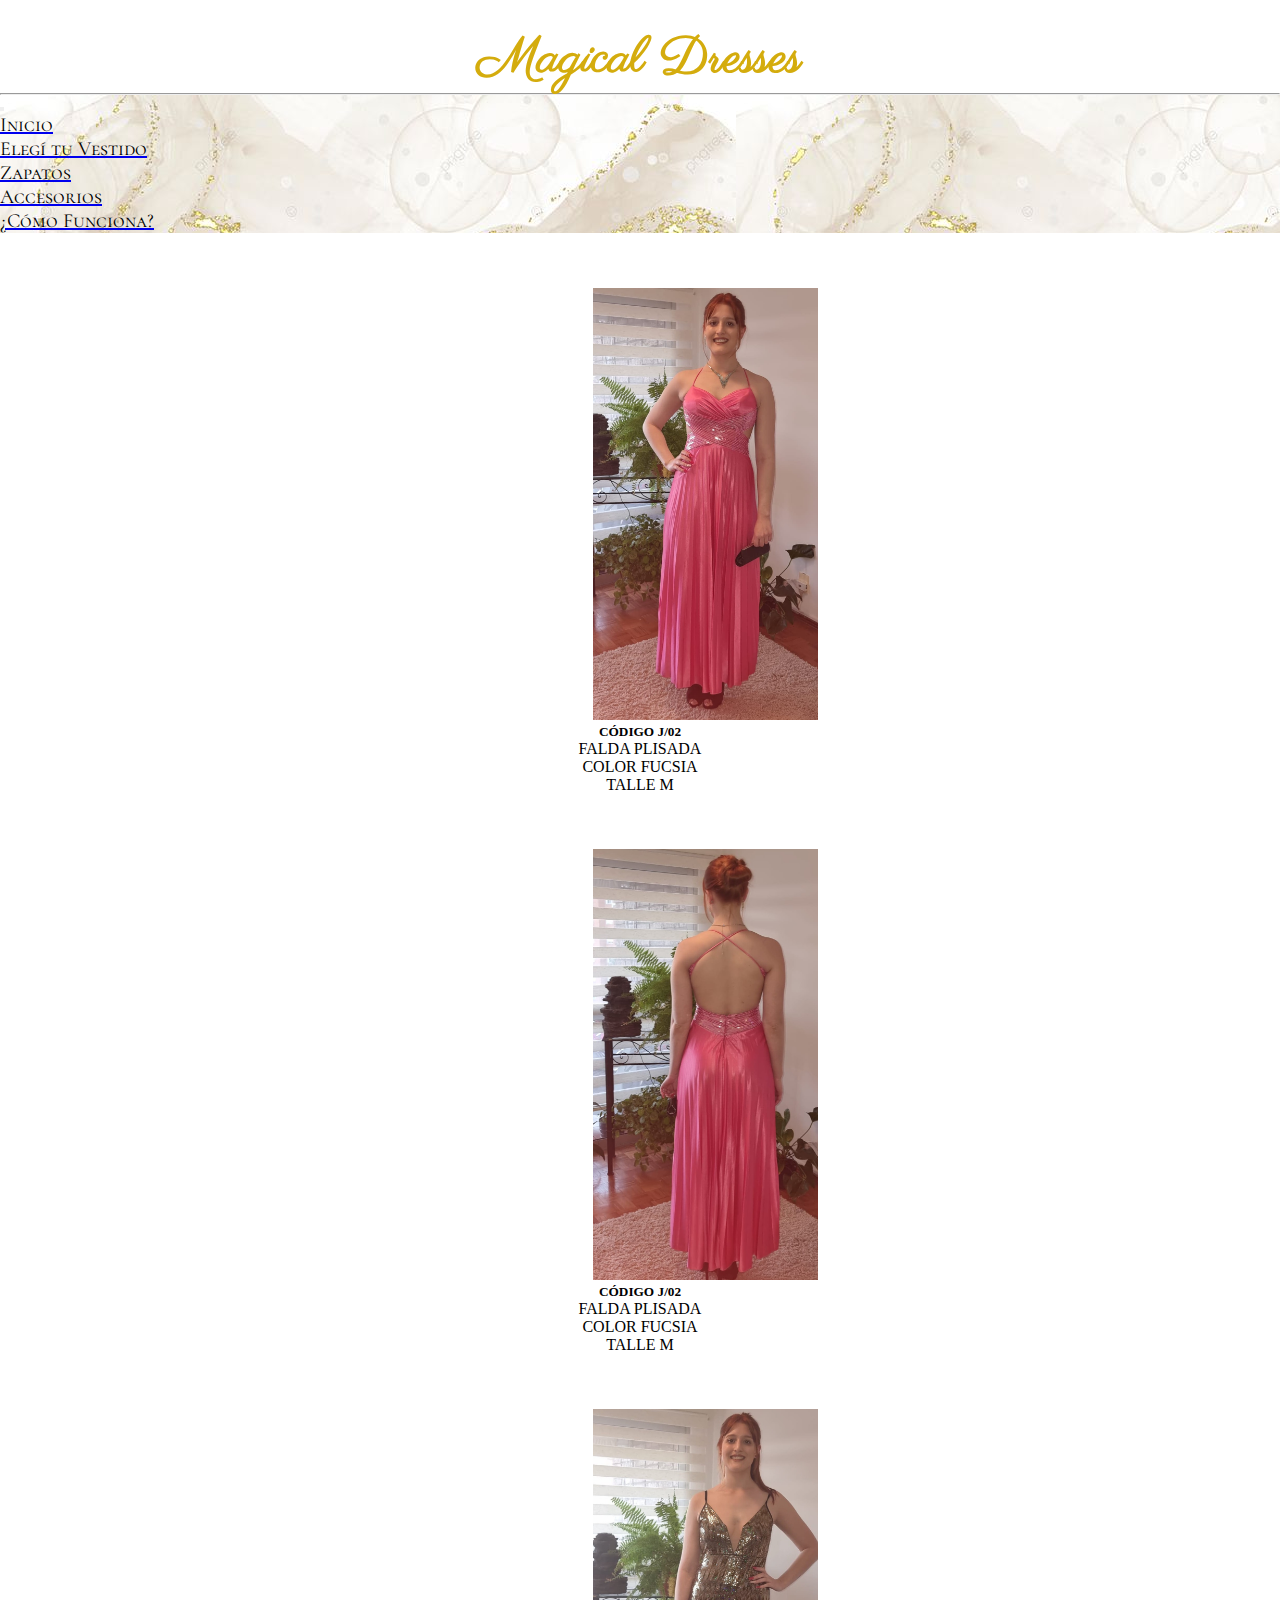
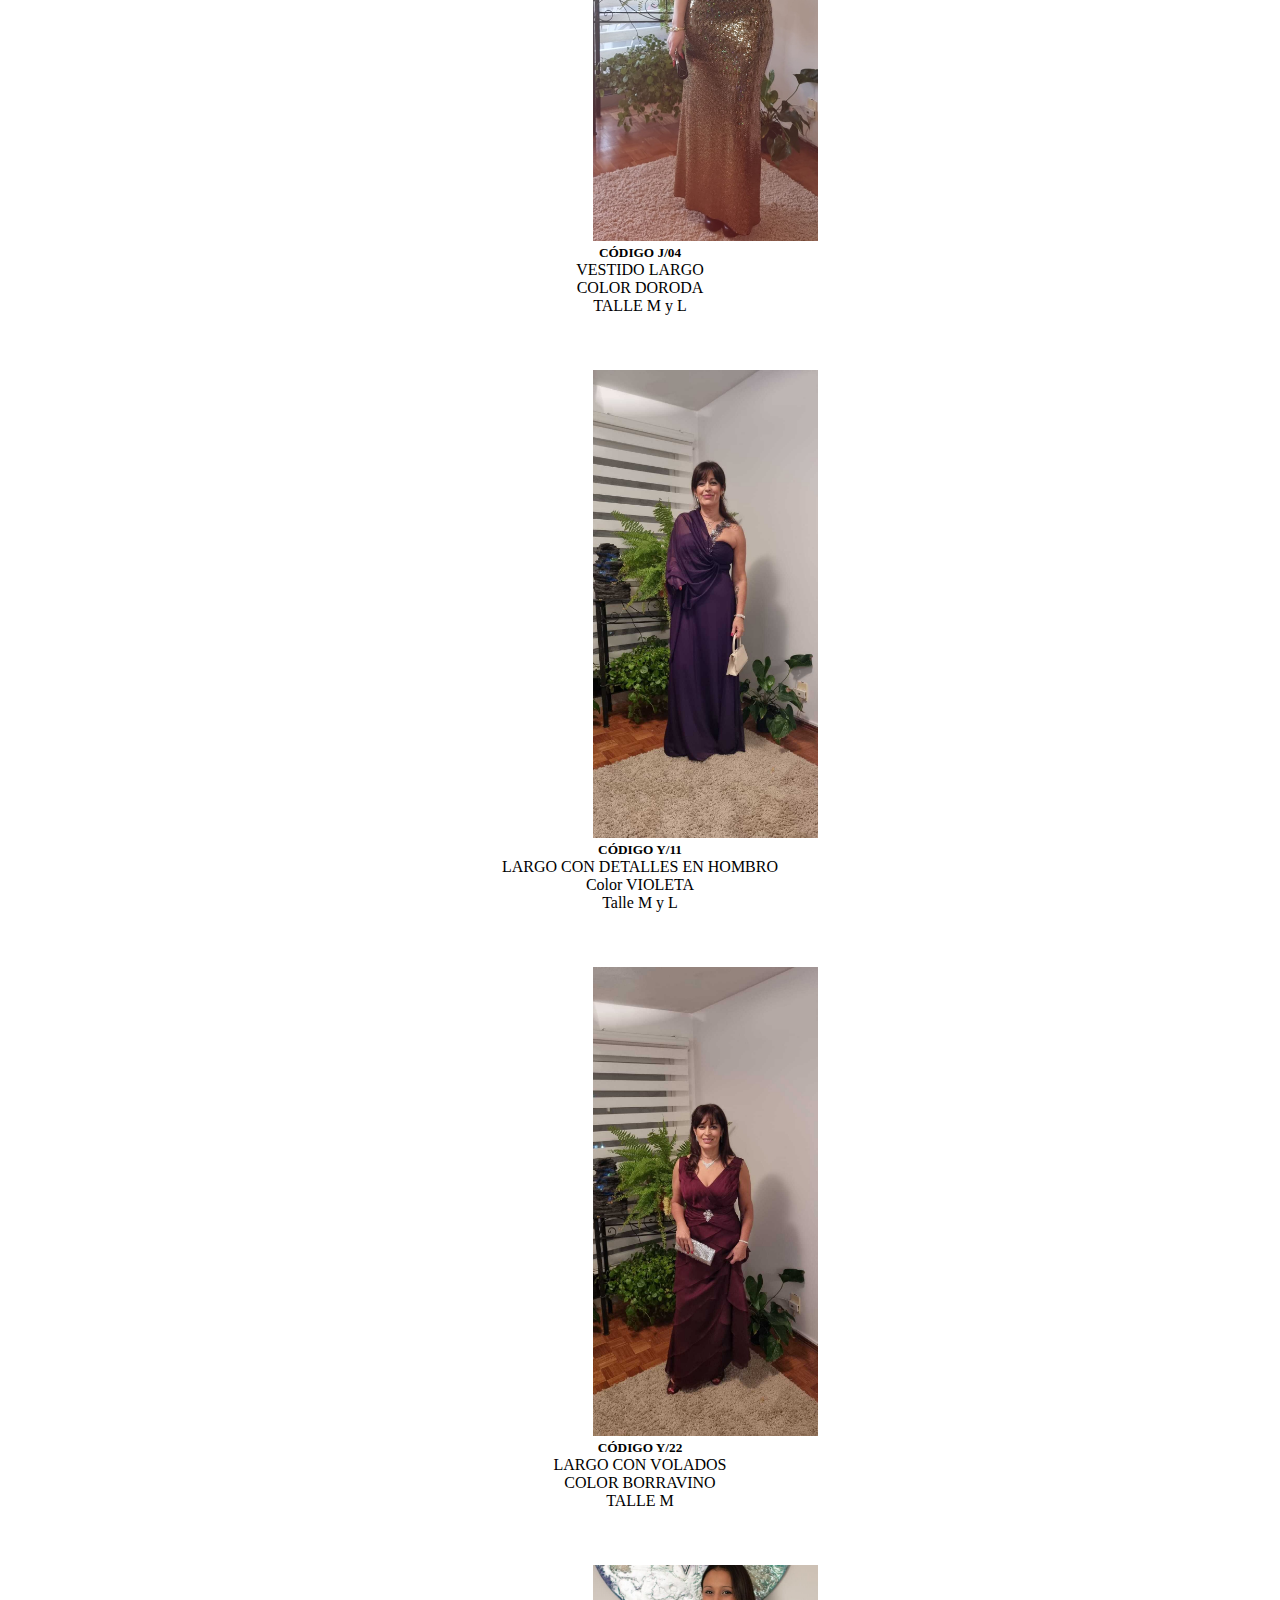
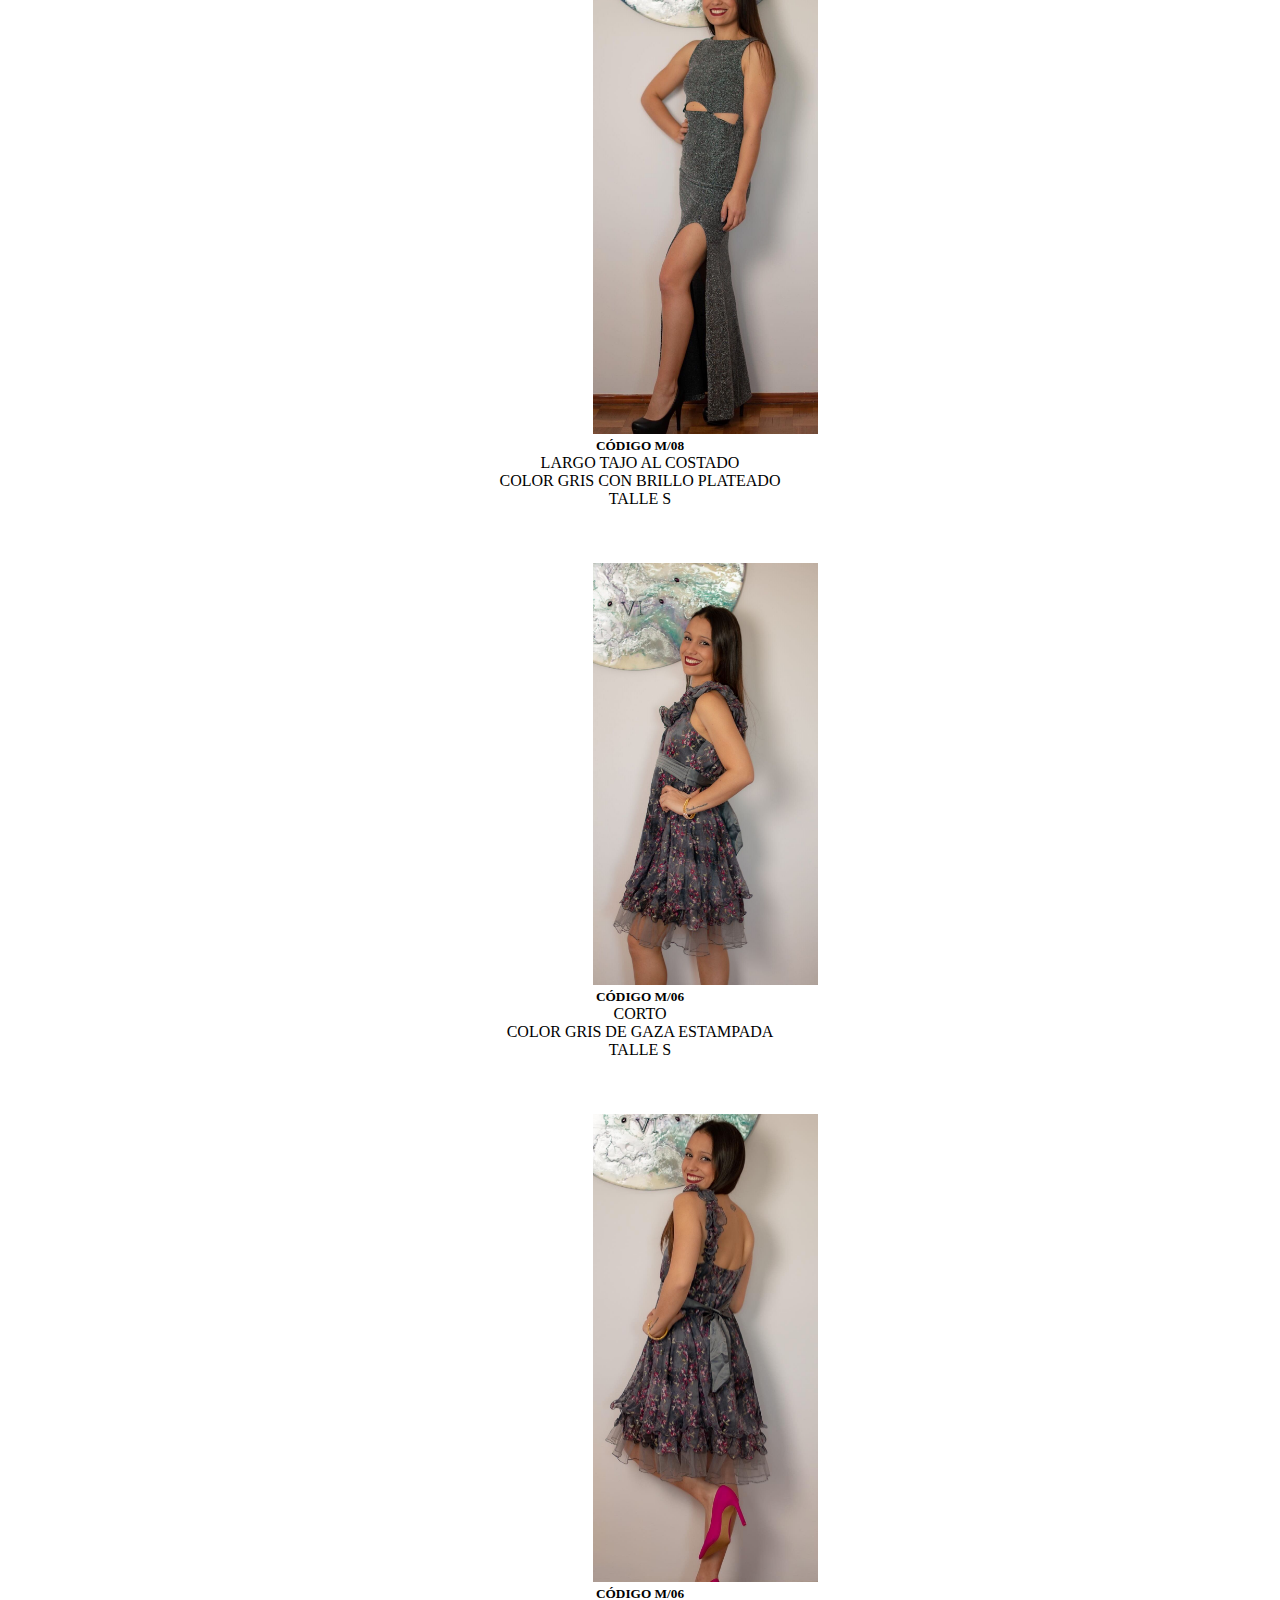
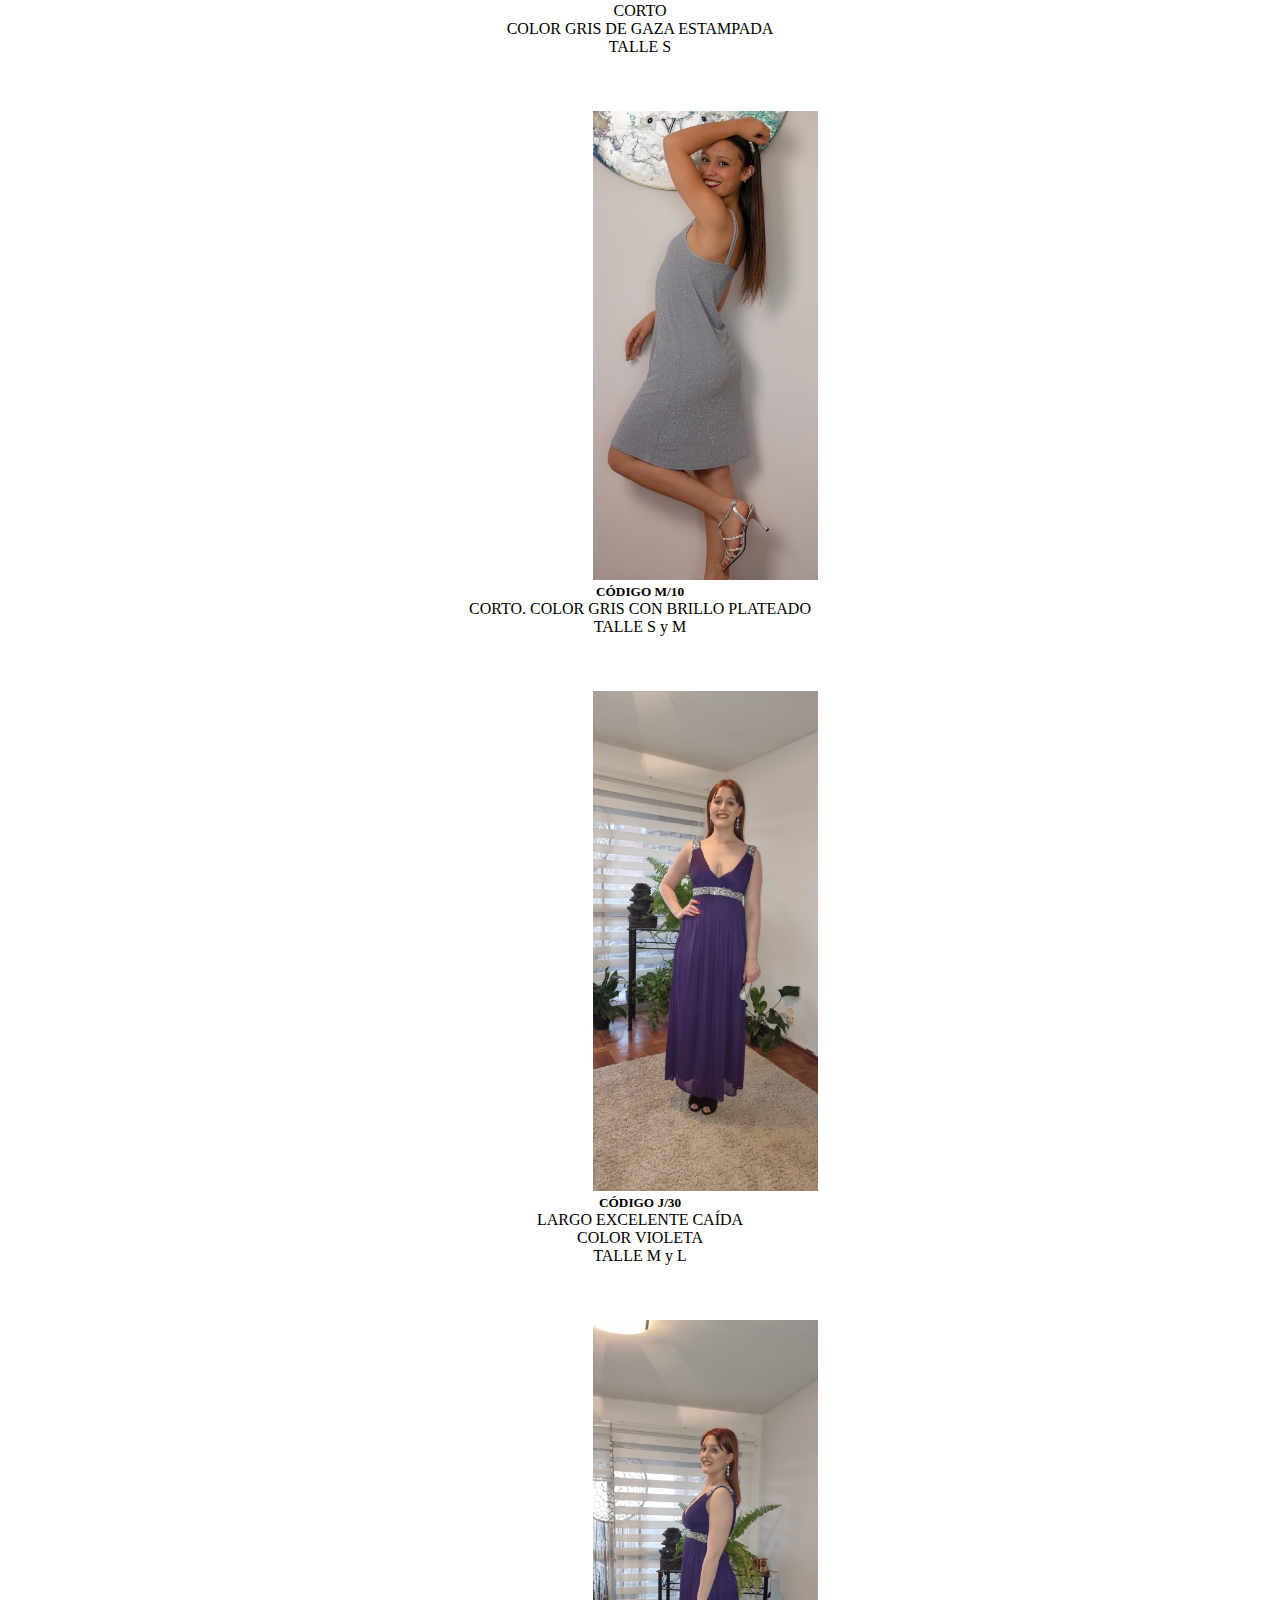
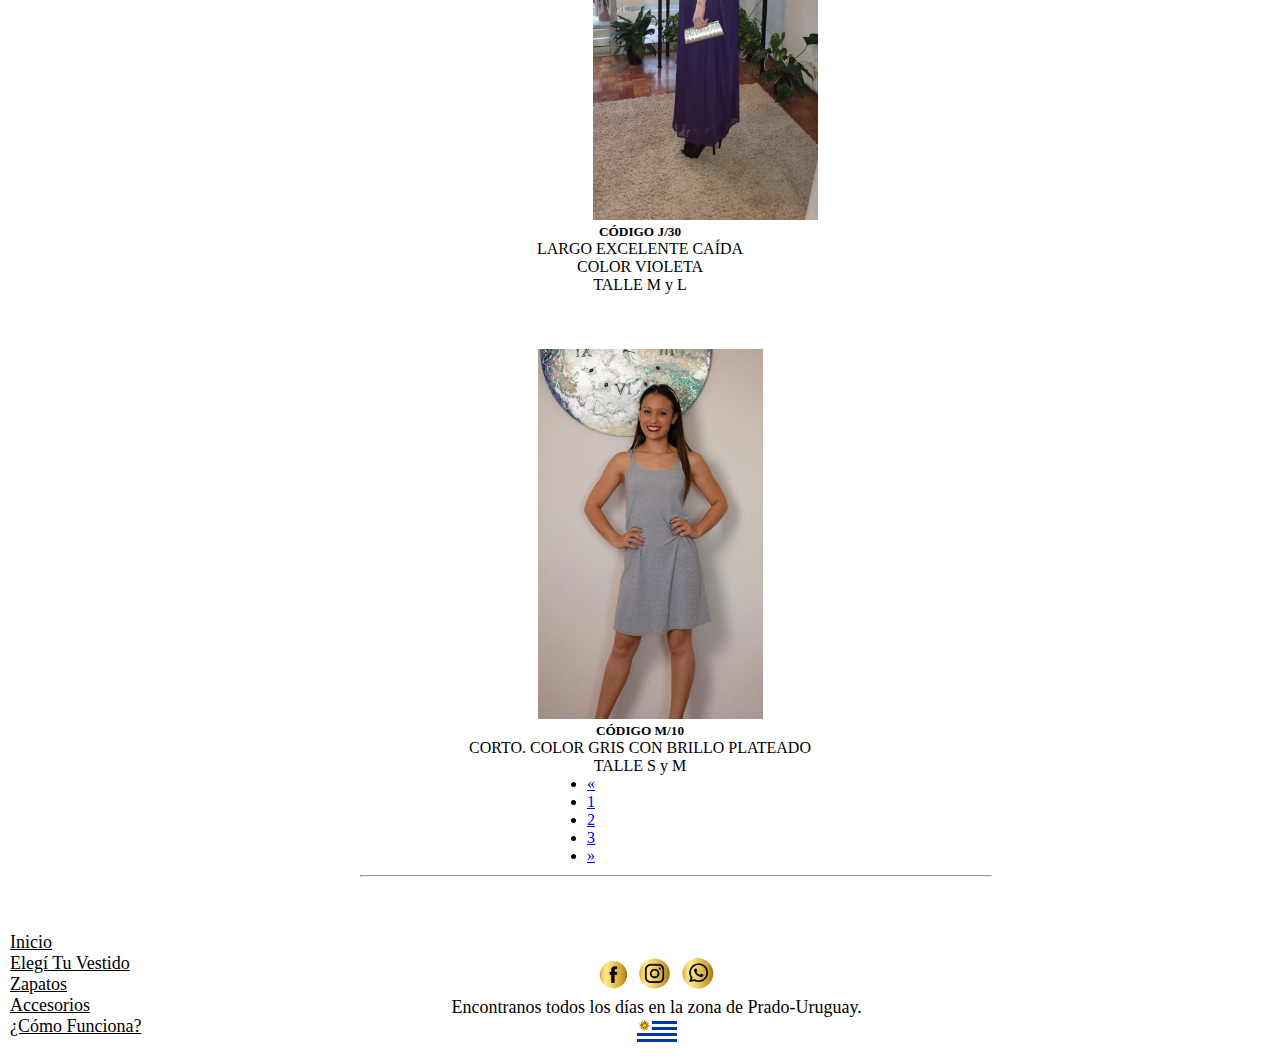
<file: paginas/paginatres.html>
<!DOCTYPE html>
<html lang="en">
<head>
    <meta charset="UTF-8">
    <meta http-equiv="X-UA-Compatible" content="IE=edge">
    <meta name="viewport" content="width=device-width, initial-scale=1.0 shrink-to-fit=no">
    <meta name= "description" content ="alquiler de vestidos">
    <meta name="keywords" content="vestidos, falda, largo, tajo, azul, corto, gaza, saten, tul, monito, palazo, lentejuela, corset, canezu, plisada">
    <title>Magical Dresses • Elegí Tu Vestido</title>
    <link href="https://cdn.jsdelivr.net/npm/bootstrap@5.2.0/dist/css/bootstrap.min.css" rel="stylesheet" integrity="sha384-gH2yIJqKdNHPEq0n4Mqa/HGKIhSkIHeL5AyhkYV8i59U5AR6csBvApHHNl/vI1Bx" crossorigin="anonymous">
    <link href="https://fonts.googleapis.com/css2?family=Cinzel:wght@500&display=swap" rel="stylesheet">
    <link href="https://fonts.googleapis.com/css2?family=Parisienne&display=swap" rel="stylesheet">
    <link rel="stylesheet" href="../style.css">
    <link rel="preconnect" href="https://fonts.googleapis.com">
    <link rel="preconnect" href="https://fonts.gstatic.com" crossorigin>
    <link href="https://fonts.googleapis.com/css2?family=Cormorant+SC:wght@600&display=swap" rel="stylesheet"> 
</head>
<body>
    <header>
      <h1><a class="titulo" href="../index.html">Magical Dresses</a></h1>
      
        <hr>
            <nav class="navbar navbar-expand-lg bg-light m-0 p-0">
                <div class="container-fluid">
                    <button class="navbar-toggler" type="button" data-bs-toggle="collapse" data-bs-target="#navbarSupportedContent" aria-controls="navbarSupportedContent" aria-expanded="false" aria-label="Toggle navigation">
                      <span class="navbar-toggler-icon"></span>
                    </button>
                </div>
                  <div class="collapse navbar-collapse" id="navbarSupportedContent">
                    <ul class="navbar-nav me-auto mb-2 mb-lg-0">
                      <li class="nav-item">
                         <a class="nav-link active" aria-current="page" href="../index.html"><pre class="funciona m-0 p-0">Inicio</pre></a>
                      </li>
                      <li class="nav-item">
                         <a class="nav-link active" aria-current="page" href="./elegituvestido.html"><pre class="funciona m-0 p-0">Elegí tu Vestido</pre></a>
                      </li>
                      <li class="nav-item">
                        <a class="nav-link active" aria-current="page" href="./zapatos.html"><pre class="funciona m-0 p-0">Zapatos</pre></a>
                     </li>
                     <li class="nav-item">
                      <a class="nav-link active" aria-current="page" href="./accesorios.html"><pre class="funciona m-0 p-0">Accesorios</pre></a>
                   </li>
                   <li class="nav-item">
                    <a class="nav-link active" aria-current="page" href="./comofunciona.html"><pre class="funciona m-0 p-0">¿Cómo Funciona?</pre></a>
                 </li>
                  </ul>
                  </div>
              </nav>
        <main>
            <section>
                <article>
                  <div class="card-group">
                    <div class="card">
                      <img src="../imagenes/vestido20.jpg" class="card-img-top" alt="...">
                      <div class="card-body">
                        <h5 class="card-title">CÓDIGO J/02</h5>
                        <p>FALDA PLISADA
                          <br>
                          COLOR FUCSIA
                          <br>
                        TALLE M</p>
                      </div>
                    </div>
                    <div class="card">
                      <img src="../imagenes/vestido16.jpg" class="card-img-top" alt="...">
                      <div class="card-body">
                        <h5 class="card-title">CÓDIGO J/02</h5>
                        <p>FALDA PLISADA
                          <br>
                          COLOR FUCSIA
                          <br>
                        TALLE M</p>
                      </div>
                    </div>
                    <div class="card">
                      <img src="../imagenes/vestido4.jpg" class="card-img-top" alt="...">
                      <div class="card-body">
                        <h5 class="card-title">CÓDIGO J/04</h5>
                        <p>VESTIDO LARGO
                          <br>
                          COLOR DORODA
                          <br>
                        TALLE M y L</p>
                      </div>
                    </div>
                  </div>
                  <div class="card-group">
                    <div class="card">
                      <img src="../imagenes/vestido25.jpg" class="card-img-top" alt="...">
                      <div class="card-body">
                        <h5 class="card-title">CÓDIGO Y/11</h5>
                        <p>LARGO CON DETALLES EN HOMBRO
                          <br>
                          Color VIOLETA
                          <br>
                          Talle M y L</p>
                      </div>
                    </div>
                    <div class="card">
                      <img src="../imagenes/vestido2.jpg" class="card-img-top" alt="...">
                      <div class="card-body">
                        <h5 class="card-title">CÓDIGO Y/22</h5>
                        <p>LARGO CON VOLADOS
                          <br>
                          COLOR BORRAVINO
                          <br>
                          TALLE M</p>
                      </div>
                    </div>
                    <div class="card">
                      <img src="../imagenes/vestido30.jpg" class="card-img-top" alt="...">
                      <div class="card-body">
                        <h5 class="card-title">CÓDIGO M/08 </h5>
                        <p>LARGO TAJO AL COSTADO
                          <br>
                          COLOR GRIS CON BRILLO PLATEADO
                          <br>
                        TALLE S</p>
                      </div>
                    </div>
                  </div>
                      <div class="card-group">
                        <div class="card">
                          <img src="../imagenes/vestido14.jpg" class="card-img-top" alt="...">
                          <div class="card-body">
                            <h5 class="card-title">CÓDIGO M/06</h5>
                            <p>CORTO
                              <br>
                              COLOR GRIS DE GAZA ESTAMPADA
                              <br>
                            TALLE S</p>
                          </div>
                        </div>
                        <div class="card">
                          <img src="../imagenes/vestido32.jpg" class="card-img-top" alt="...">
                          <div class="card-body">
                            <h5 class="card-title">CÓDIGO M/06</h5>
                            <p>CORTO
                              <br>
                              COLOR GRIS DE GAZA ESTAMPADA
                              <br>
                            TALLE S</p>
                          </div>
                        </div>
                        <div class="card">
                          <img src="../imagenes/vestido27.jpg" class="card-img-top" alt="...">
                          <div class="card-body">
                            <h5 class="card-title">CÓDIGO M/10</h5>
                            <p>CORTO. COLOR GRIS CON BRILLO PLATEADO
                              <br>
                            TALLE S y M</p>
                          </div>
                        </div>
                      </div>
                      <div class="card-group">
                        <div class="card">
                          <img src="../imagenes/vestido33.jpg" class="card-img-top" alt="...">
                          <div class="card-body">
                            <h5 class="card-title">CÓDIGO J/30</h5>
                            <p>LARGO EXCELENTE CAÍDA
                              <br>
                              COLOR VIOLETA
                              <br>
                            TALLE M y L</p>
                          </div>
                        </div>
                        <div class="card">
                          <img src="../imagenes/vestido34.jpg" class="card-img-top" alt="...">
                          <div class="card-body">
                            <h5 class="card-title">CÓDIGO J/30</h5>
                            <p>LARGO EXCELENTE CAÍDA
                              <br>
                              COLOR VIOLETA
                              <br>
                            TALLE M y L</p>
                          </div>
                        </div>
                        <div class="card">
                          <div class="fotopagtres">
                        <img src="../imagenes/vestido1.jpg" class="card-img-top" alt="..."></div>
                        <div class="card-body">
                          <h5 class="card-title">CÓDIGO M/10</h5>
                          <p>CORTO. COLOR GRIS CON BRILLO PLATEADO
                            <br>
                          TALLE S y M</p>
                        </div>
                      </div>
                      </div>
                    <nav aria-label="Page navigation example">
                        <ul class="pagination">
                          <li class="page-item">
                            <a class="page-link" href="./paginados.html" aria-label="Previous">
                              <span aria-hidden="true">&laquo;</span>
                            </a>
                          </li>
                          <li class="page-item"><a class="page-link" href="./elegituvestido.html">1</a></li>
                          <li class="page-item"><a class="page-link" href="./paginados.html">2</a></li>
                          <li class="page-item"><a class="page-link" href="./paginatres.html">3</a></li>
                          <li class="page-item">
                            <a class="page-link" href="#" aria-label="Next">
                              <span aria-hidden="true">&raquo;</span>
                            </a>
                          </li>
                        </ul>
                      </nav>
                </article>
              </section>
        </main>
        <footer>
          <hr class="index">
          <div class="flex-container">
            <div class="nav-foot">
          <nav>
              <ul>
                <li><a href="../index.html">Inicio</a></li>
                <li><a href="../paginas/elegituvestido.html">Elegí Tu Vestido</a></li>
                <li><a href="../paginas/zapatos.html">Zapatos</a></li>
                <li><a href="../paginas/accesorios.html">Accesorios</a></li>
                <li><a href="../paginas/comofunciona.html">¿Cómo Funciona?</a></li>
              </ul>
            </nav>
          </div>
          <div class="redes">
                <a class="face" href="https://www.facebook.com/yyhanaareosa/"><img width="34px" src="../imagenes/iconos/facedorado.png" alt="facebook"></a>
                <a class="insta" href="https://www.instagram.com/vestidosdefiesta4/"><img width="40px" src="../imagenes/iconos/instdorado.png" alt="instagram"></a>
                <a class="whats" href="https://wa.me/59898242974"> <img width="38px" src="../imagenes/iconos/whatsappdorado.png" alt="whatsapp"></a>
            <p class="parrafoprado">Encontranos todos los días en la zona de Prado-Uruguay.</p>
            <img width="40px" src="../imagenes/iconos/uruguay.png">
          </div> 
          </div>
        </footer>
    </header>
    <script src="https://cdn.jsdelivr.net/npm/@popperjs/core@2.11.5/dist/umd/popper.min.js" integrity="sha384-Xe+8cL9oJa6tN/veChSP7q+mnSPaj5Bcu9mPX5F5xIGE0DVittaqT5lorf0EI7Vk" crossorigin="anonymous"></script>
    <script src="https://cdn.jsdelivr.net/npm/bootstrap@5.2.0/dist/js/bootstrap.min.js" integrity="sha384-ODmDIVzN+pFdexxHEHFBQH3/9/vQ9uori45z4JjnFsRydbmQbmL5t1tQ0culUzyK" crossorigin="anonymous"></script>
    
</body>
</html>
</file>
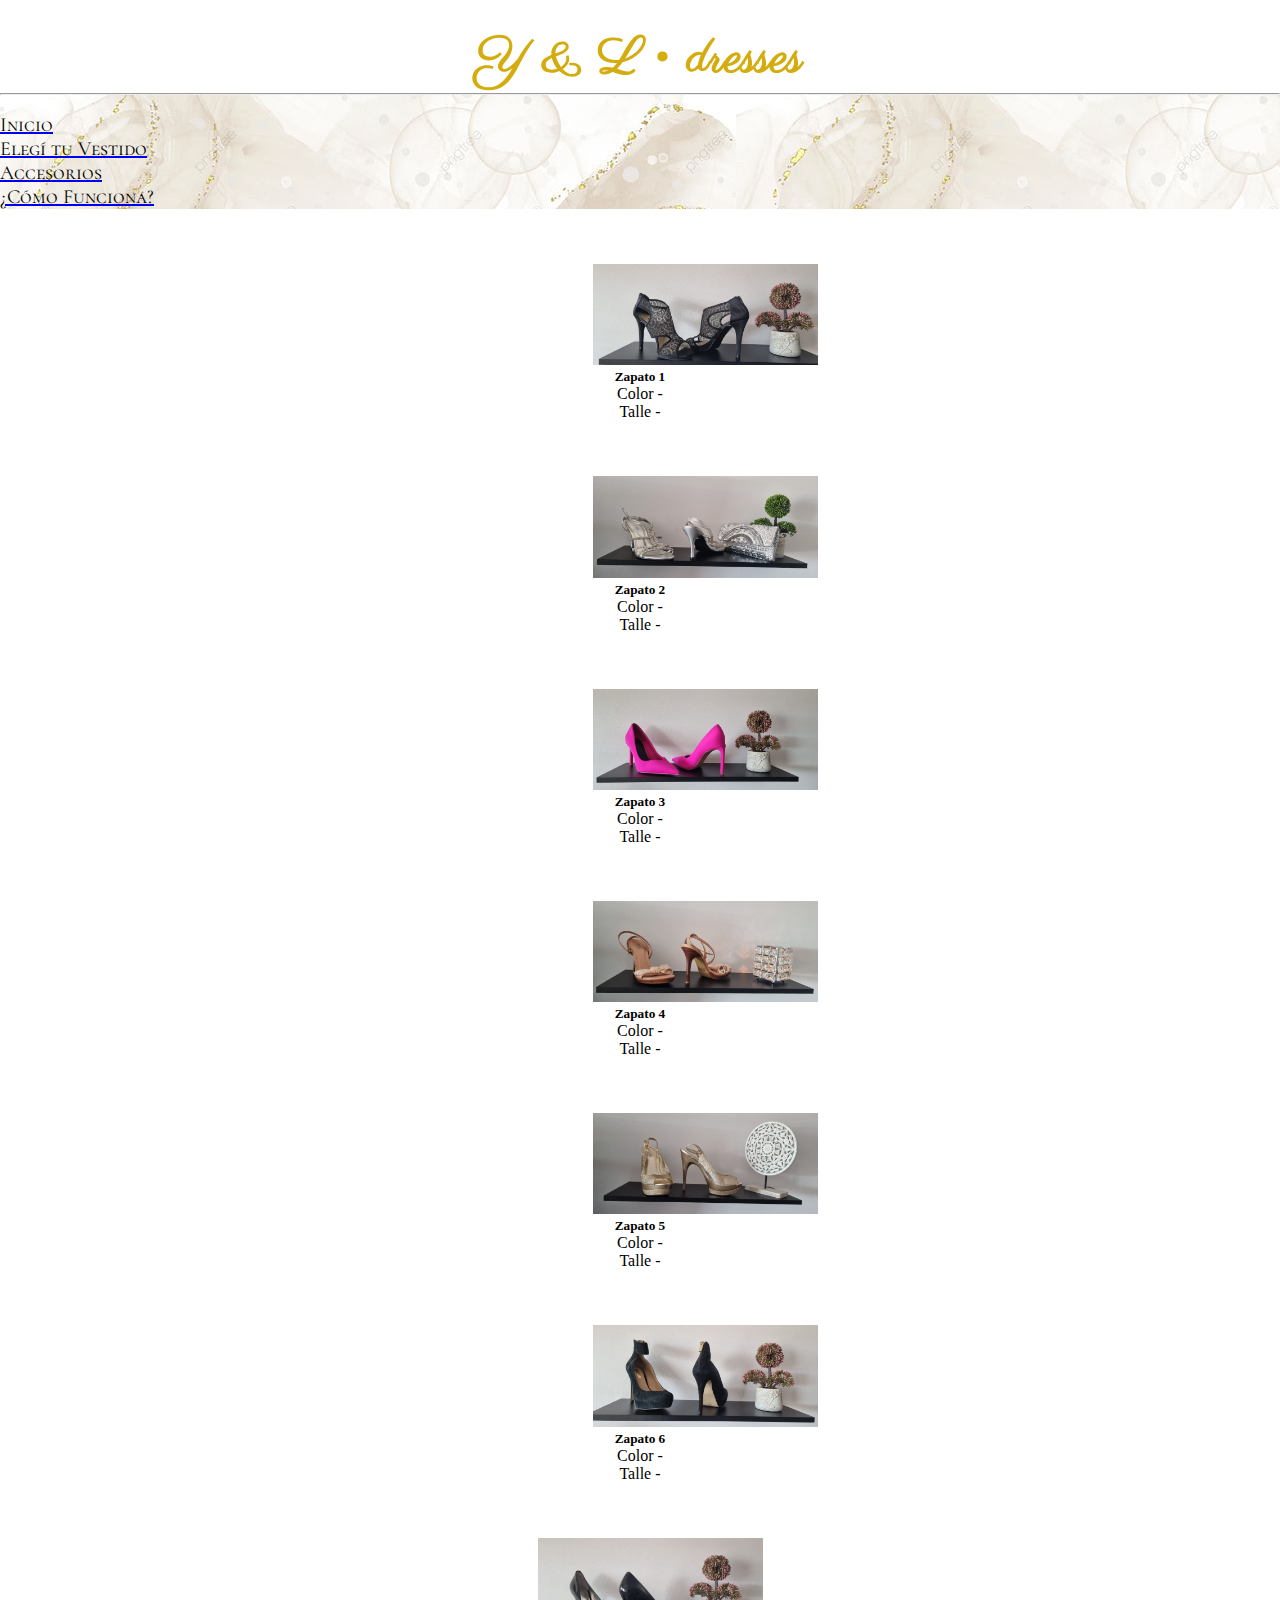
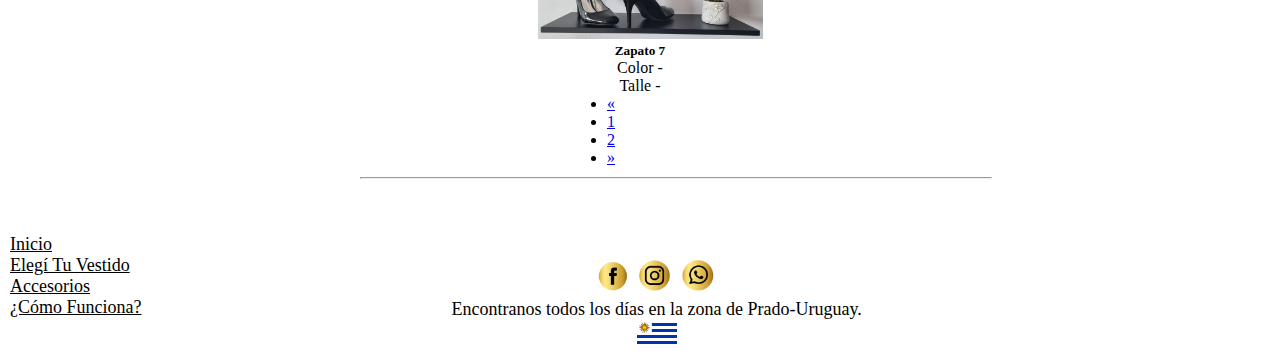
<file: paginas/pagunozapato.html>
<!DOCTYPE html>
<html lang="en">
<head>
    <meta charset="UTF-8">
    <meta http-equiv="X-UA-Compatible" content="IE=edge">
    <meta name="viewport" content="width=device-width, initial-scale=1.0 shrink-to-fit=no">
    <title>Y & L • Accesorios</title>
    <link href="https://cdn.jsdelivr.net/npm/bootstrap@5.2.0/dist/css/bootstrap.min.css" rel="stylesheet" integrity="sha384-gH2yIJqKdNHPEq0n4Mqa/HGKIhSkIHeL5AyhkYV8i59U5AR6csBvApHHNl/vI1Bx" crossorigin="anonymous">
    <link href="https://fonts.googleapis.com/css2?family=Cinzel:wght@500&display=swap" rel="stylesheet">
    <link href="https://fonts.googleapis.com/css2?family=Parisienne&display=swap" rel="stylesheet">
    <link rel="stylesheet" href="../style.css">
    <link rel="preconnect" href="https://fonts.googleapis.com">
    <link rel="preconnect" href="https://fonts.gstatic.com" crossorigin>
    <link href="https://fonts.googleapis.com/css2?family=Cormorant+SC:wght@600&display=swap" rel="stylesheet">
    </head>
<body>
    <header>
        <h1><a class="titulo" href="../index.html">Y & L • dresses</a></h1>
        <hr>
            <nav class="navbar navbar-expand-lg bg-light m-0 p-0">
                <div class="container-fluid">
                    <button class="navbar-toggler" type="button" data-bs-toggle="collapse" data-bs-target="#navbarSupportedContent" aria-controls="navbarSupportedContent" aria-expanded="false" aria-label="Toggle navigation">
                      <span class="navbar-toggler-icon"></span>
                    </button>
                </div>
                  <div class="collapse navbar-collapse" id="navbarSupportedContent">
                    <ul class="navbar-nav me-auto mb-2 mb-lg-0">
                      <li class="nav-item">
                         <a class="nav-link active" aria-current="page" href="../index.html"><pre class="funciona m-0 p-0">Inicio</pre></a>
                      </li>
                      <li class="nav-item">
                         <a class="nav-link active" aria-current="page" href="./elegituvestido.html"><pre class="funciona m-0 p-0">Elegí tu Vestido</pre></a>
                      </li>
                     <li class="nav-item">
                      <a class="nav-link active" aria-current="page" href="./accesorios.html"><pre class="funciona m-0 p-0">Accesorios</pre></a>
                   </li>
                   <li class="nav-item">
                    <a class="nav-link active" aria-current="page" href="./comofunciona.html"><pre class="funciona m-0 p-0">¿Cómo Funciona?</pre></a>
                 </li>
                </ul>
                  </div>
              </nav>
        <main>
            <section>
                <article>
                    <div class="card-group">
                        <div class="card">
                          <img src="../imagenes/Zapatos/zapato2.jpg" class="card-img-top" alt="...">
                          <div class="card-body">
                            <h5 class="card-title">Zapato 1</h5>
                            <p>Color -
                              <br>
                            Talle -</p>
                          </div>
                        </div>
                        <div class="card">
                          <img src="../imagenes/Zapatos/zapato3.jpg" class="card-img-top" alt="...">
                          <div class="card-body">
                            <h5 class="card-title">Zapato 2</h5>
                            <p>Color -
                              <br>
                            Talle -</p>
                          </div>
                        </div>
                        <div class="card">
                          <img src="../imagenes/Zapatos/zapato5.jpg" class="card-img-top" alt="...">
                          <div class="card-body">
                            <h5 class="card-title">Zapato 3</h5>
                            <p>Color -
                              <br>
                            Talle -</p>
                          </div>
                        </div>
                      </div>
                      <div class="card-group">
                        <div class="card">
                          <img src="../imagenes/Zapatos/zapato8.jpg" class="card-img-top" alt="...">
                          <div class="card-body">
                            <h5 class="card-title">Zapato 4</h5>
                            <p>Color -
                              <br>
                            Talle -</p>
                          </div>
                        </div>
                        <div class="card">
                          <img src="../imagenes/Zapatos/zapato9.jpg" class="card-img-top" alt="...">
                          <div class="card-body">
                            <h5 class="card-title">Zapato 5</h5>
                            <p>Color -
                              <br>
                            Talle -</p>
                          </div>
                        </div>
                        <div class="card">
                          <img src="../imagenes/Zapatos/zapato11.jpg" class="card-img-top" alt="...">
                          <div class="card-body">
                            <h5 class="card-title">Zapato 6</h5>
                            <p>Color -
                              <br>
                            Talle -</p>
                          </div>
                        </div>
                      </div>
                        <div class="card-group">
                        <div class="card">
                            <div class="fotopagtres">
                            <img src="../imagenes/Zapatos/zapato12.jpg" class="card-img-top" alt="..."></div>
                            <div class="card-body">
                              <h5 class="card-title">Zapato 7</h5>
                              <p>Color -
                                <br>
                              Talle -</p>
                            </div>
                          </div>
                      </div>
                      <nav class="nav-pagination" aria-label="Page navigation example">
                        <ul class="pagination">
                          <li class="page-item">
                            <a class="page-link" href="./accesorios.html" aria-label="Previous">
                              <span aria-hidden="true">&laquo;</span>
                            </a>
                          </li>
                          <li class="page-item"><a class="page-link" href="./accesorios.html">1</a></li>
                          <li class="page-item"><a class="page-link" href="./pagunozapato.html">2</a></li>
                          <li class="page-item">
                            <a class="page-link" href="./pagunozapato.html" aria-label="Next">
                              <span aria-hidden="true">&raquo;</span>
                            </a>
                          </li>
                        </ul>
                      </nav>
                </article>
            </section>
        </main>
        <footer>
            <hr class="index">
          <div class="flex-container">
            <div class="nav-foot">
          <nav>
              <ul>
                <li><a href="../index.html">Inicio</a></li>
                <li><a href="../paginas/elegituvestido.html">Elegí Tu Vestido</a></li>
                <li><a href="../paginas/accesorios.html">Accesorios</a></li>
                <li><a href="../paginas/comofunciona.html">¿Cómo Funciona?</a></li>
              </ul>
            </nav>
          </div>
          <div class="redes">
                <a class="face" href="https://www.facebook.com/lamatrera.chivilcoy"><img width="35px" src="../imagenes/iconos/facedorado.png" alt="facebook"></a>
                <a class="insta" href="https://www.instagram.com/la_matrera/"><img width="40px" src="../imagenes/iconos/instdorado.png" alt="instagram"></a>
                <a class="whats" href="https://wa.me/59898242974"> <img width="38px" src="../imagenes/iconos/whatsappdorado.png" alt="whatsapp"></a>
            <p class="parrafoprado">Encontranos todos los días en la zona de Prado-Uruguay.</p>
            <img width="40px" src="../imagenes/iconos/uruguay.png">
          </div> 
          </div>
        </footer>
    </header>
    <script src="https://cdn.jsdelivr.net/npm/@popperjs/core@2.11.5/dist/umd/popper.min.js" integrity="sha384-Xe+8cL9oJa6tN/veChSP7q+mnSPaj5Bcu9mPX5F5xIGE0DVittaqT5lorf0EI7Vk" crossorigin="anonymous"></script>
    <script src="https://cdn.jsdelivr.net/npm/bootstrap@5.2.0/dist/js/bootstrap.min.js" integrity="sha384-ODmDIVzN+pFdexxHEHFBQH3/9/vQ9uori45z4JjnFsRydbmQbmL5t1tQ0culUzyK" crossorigin="anonymous"></script>
    
</body>
</html>
</file>
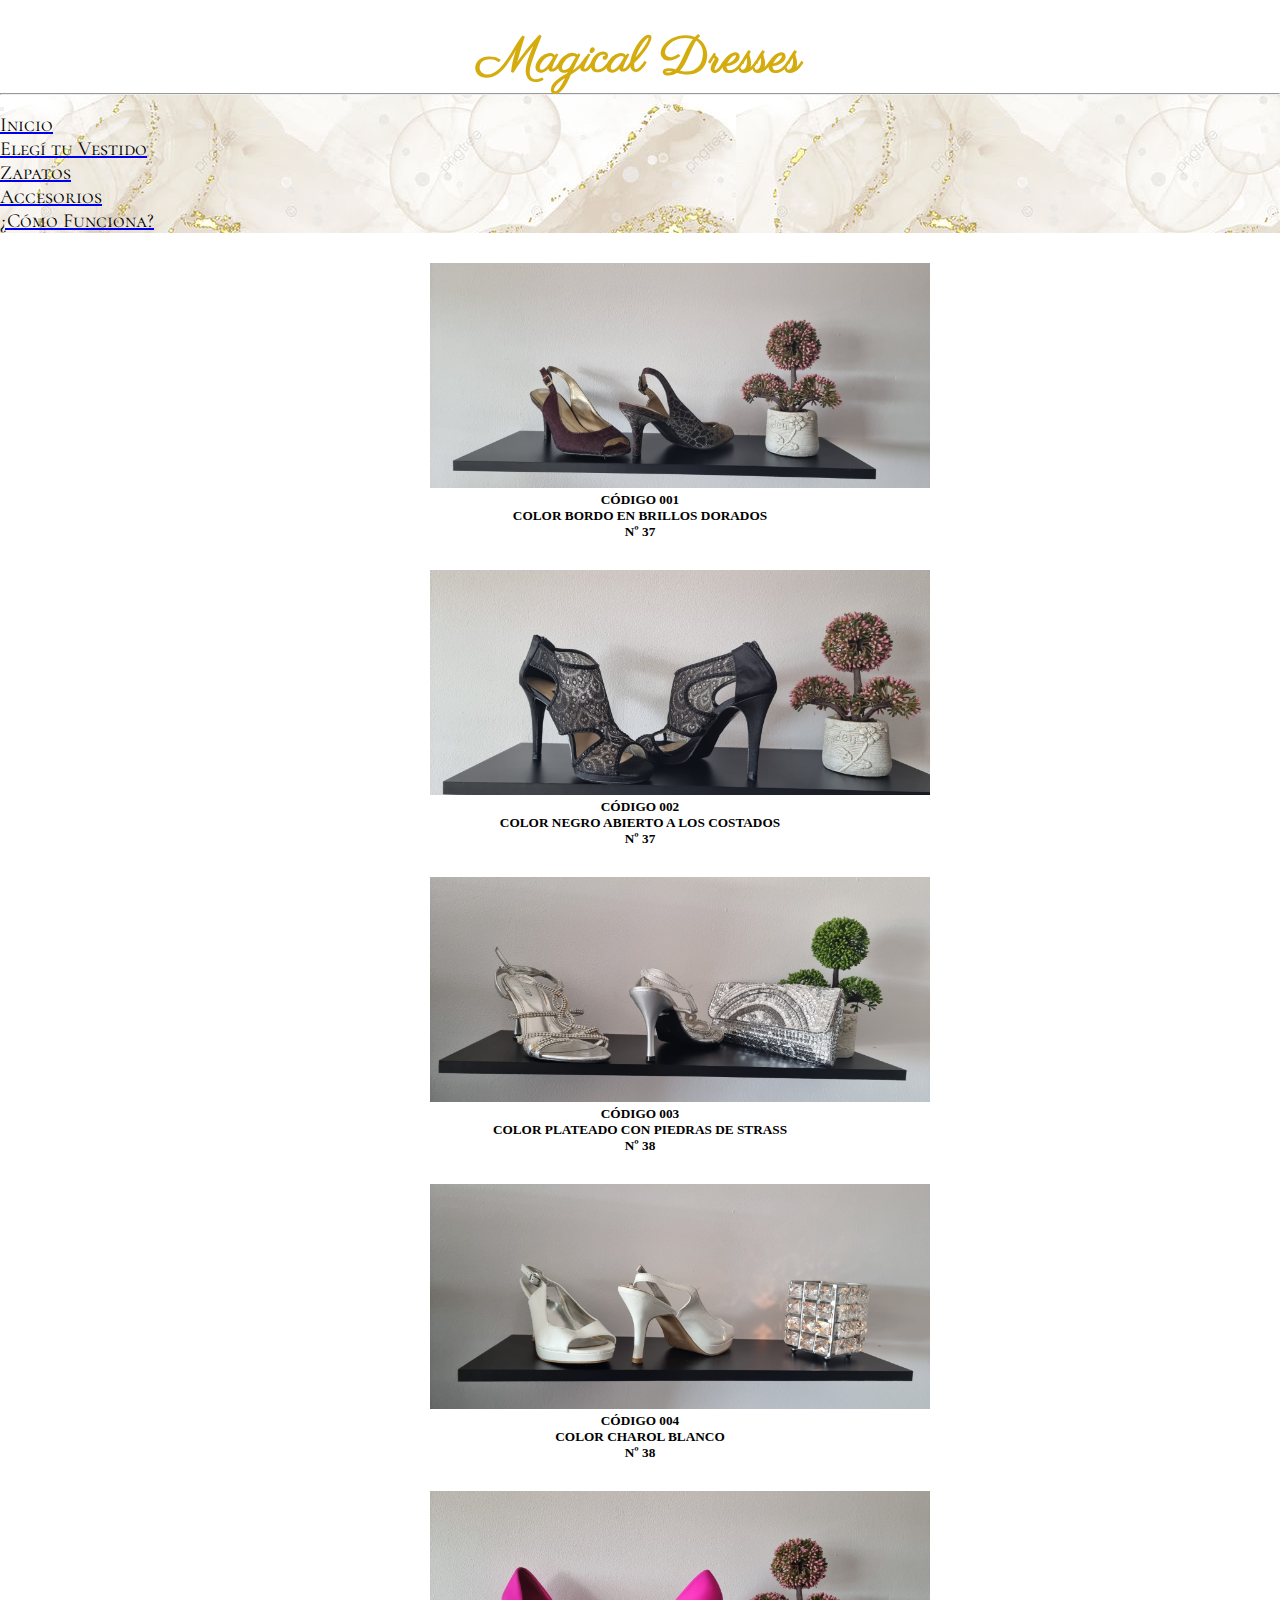
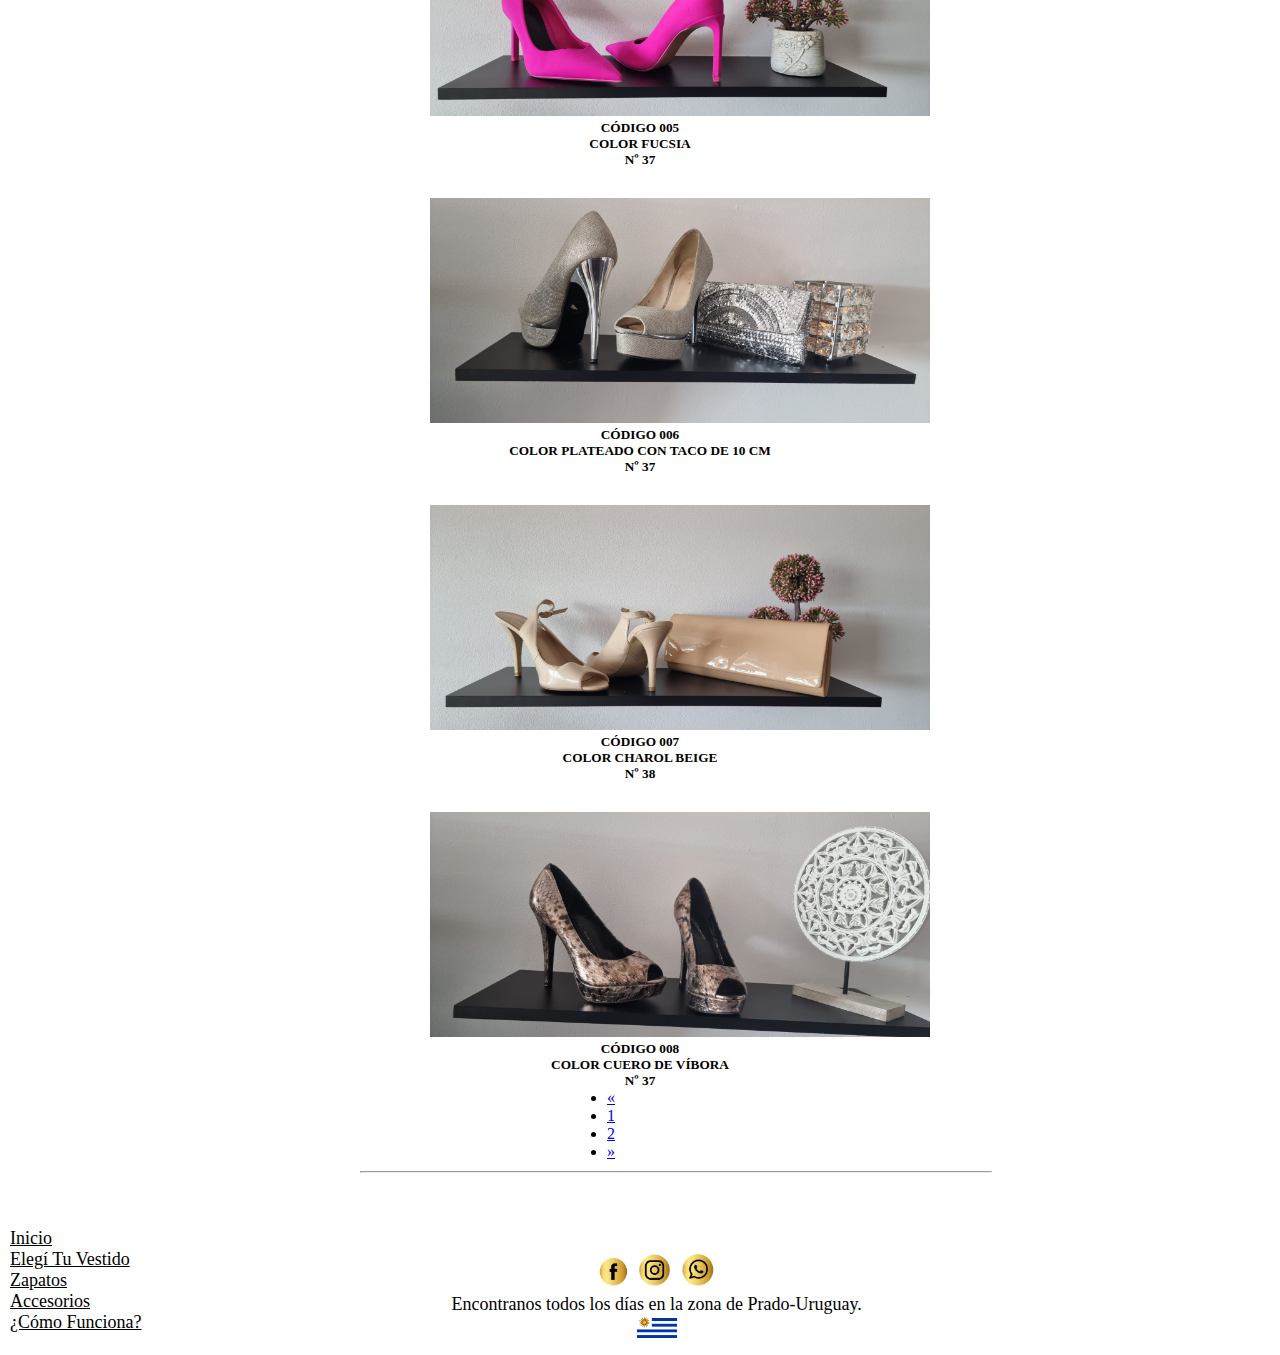
<file: paginas/zapatos.html>
<!DOCTYPE html>
<html lang="en">
<head>
    <meta charset="UTF-8">
    <meta http-equiv="X-UA-Compatible" content="IE=edge">
    <meta name="viewport" content="width=device-width, initial-scale=1.0 shrink-to-fit=no">
    <meta name= "description" content ="zapatos">
    <meta name="keywords" content="zapatos, charol, strass, sandalias, taco, cuero, gamuza">
    <title>Magical Dresses • Zapatos</title>
    <link href="https://cdn.jsdelivr.net/npm/bootstrap@5.2.0/dist/css/bootstrap.min.css" rel="stylesheet" integrity="sha384-gH2yIJqKdNHPEq0n4Mqa/HGKIhSkIHeL5AyhkYV8i59U5AR6csBvApHHNl/vI1Bx" crossorigin="anonymous">
    <link href="https://fonts.googleapis.com/css2?family=Cinzel:wght@500&display=swap" rel="stylesheet">
    <link href="https://fonts.googleapis.com/css2?family=Parisienne&display=swap" rel="stylesheet">
    <link rel="stylesheet" href="../style.css">
    <link rel="preconnect" href="https://fonts.googleapis.com">
    <link rel="preconnect" href="https://fonts.gstatic.com" crossorigin>
    <link href="https://fonts.googleapis.com/css2?family=Cormorant+SC:wght@600&display=swap" rel="stylesheet">
    </head>
<body>
    <header>
        <h1><a class="titulo" href="../index.html">Magical Dresses</a></h1>
        <hr>
            <nav class="navbar navbar-expand-lg bg-light m-0 p-0">
                <div class="container-fluid">
                    <button class="navbar-toggler" type="button" data-bs-toggle="collapse" data-bs-target="#navbarSupportedContent" aria-controls="navbarSupportedContent" aria-expanded="false" aria-label="Toggle navigation">
                      <span class="navbar-toggler-icon"></span>
                    </button>
                </div>
                  <div class="collapse navbar-collapse" id="navbarSupportedContent">
                    <ul class="navbar-nav me-auto mb-2 mb-lg-0">
                      <li class="nav-item">
                         <a class="nav-link active" aria-current="page" href="../index.html"><pre class="funciona m-0 p-0">Inicio</pre></a>
                      </li>
                      <li class="nav-item">
                         <a class="nav-link active" aria-current="page" href="./elegituvestido.html"><pre class="funciona m-0 p-0">Elegí tu Vestido</pre></a>
                      </li>
                      <li class="nav-item">
                        <a class="nav-link active" aria-current="page" href="./zapatos.html"><pre class="funciona m-0 p-0">Zapatos</pre></a>
                     </li>
                     <li class="nav-item">
                      <a class="nav-link active" aria-current="page" href="./accesorios.html"><pre class="funciona m-0 p-0">Accesorios</pre></a>
                   </li>
                   <li class="nav-item">
                    <a class="nav-link active" aria-current="page" href="./comofunciona.html"><pre class="funciona m-0 p-0">¿Cómo Funciona?</pre></a>
                 </li>
                </ul>
                  </div>
              </nav>
        <main>
            <section>
                <article>
                  <div class="row row-cols-1 row-cols-md-2 g-4">
                    <div class="col">
                      <div class="card">
                        <img src="../imagenes/Zapatos/zapato1.jpg" class="card-img-zapatos" alt="...">
                        <div class="card-body">
                          <h5 class="card-title">CÓDIGO 001
                            <br>
                          COLOR BORDO EN BRILLOS DORADOS
                            <br>
                            Nº 37</h5>
                        </div>
                      </div>
                    </div>
                    <div class="col">
                      <div class="card">
                        <img src="../imagenes/Zapatos/zapato2.jpg" class="card-img-zapatos" alt="...">
                        <div class="card-body">
                          <h5 class="card-title">CÓDIGO 002
                            <br>
                            COLOR NEGRO ABIERTO A LOS COSTADOS
                            <br>
                            Nº 37
                          </h5>
                        </div>
                      </div>
                    </div>
                    <div class="col">
                      <div class="card">
                        <img src="../imagenes/Zapatos/zapato3.jpg" class="card-img-zapatos" alt="...">
                        <div class="card-body">
                          <h5 class="card-title">CÓDIGO 003
                            <br>
                            COLOR PLATEADO CON PIEDRAS DE STRASS
                            <br>
                            Nº 38</h5>
                        </div>
                      </div>
                    </div>
                    <div class="col">
                      <div class="card">
                        <img src="../imagenes/Zapatos/zapato4.jpg" class="card-img-zapatos" alt="...">
                        <div class="card-body">
                          <h5 class="card-title">CÓDIGO 004
                            <br>
                            COLOR CHAROL BLANCO
                            <br>
                            Nº 38</h5>
                        </div>
                      </div>
                    </div>
                    <div class="col">
                      <div class="card">
                        <img src="../imagenes/Zapatos/zapato5.jpg" class="card-img-zapatos" alt="...">
                        <div class="card-body">
                          <h5 class="card-title">CÓDIGO 005
                            <br>
                            COLOR FUCSIA
                            <br>
                            Nº 37</h5>
                        </div>
                      </div>
                    </div>
                    <div class="col">
                      <div class="card">
                        <img src="../imagenes/Zapatos/zapato6.jpg" class="card-img-zapatos" alt="...">
                        <div class="card-body">
                          <h5 class="card-title">CÓDIGO 006
                            <br>
                            COLOR PLATEADO CON TACO DE 10 CM
                            <br>
                            Nº 37</h5>
                        </div>
                      </div>
                    </div>
                    <div class="col">
                      <div class="card">
                        <img src="../imagenes/Zapatos/zapato13.jpg" class="card-img-zapatos" alt="...">
                        <div class="card-body">
                          <h5 class="card-title">CÓDIGO 007
                            <br>
                            COLOR CHAROL BEIGE
                            <br>
                            Nº 38</h5>
                        </div>
                      </div>
                    </div>
                    <div class="col">
                      <div class="card">
                        <img src="../imagenes/Zapatos/zapato14.jpg" class="card-img-zapatos" alt="...">
                        <div class="card-body">
                          <h5 class="card-title">CÓDIGO 008
                            <br>
                            COLOR CUERO DE VÍBORA
                            <br>
                            Nº 37</h5>
                        </div>
                      </div>
                    </div>
                  </div>
                  <nav class="nav-pagination" aria-label="Page navigation example">
                    <ul class="pagination">
                      <li class="page-item">
                        <a class="page-link" href="./zapatos.html" aria-label="Previous">
                          <span aria-hidden="true">&laquo;</span>
                        </a>
                      </li>
                      <li class="page-item"><a class="page-link" href="./zapatos.html">1</a></li>
                      <li class="page-item"><a class="page-link" href="./zapatosuno.html">2</a></li>
                      <li class="page-item">
                        <a class="page-link" href="./zapatosuno.html" aria-label="Next">
                          <span aria-hidden="true">&raquo;</span>
                        </a>
                      </li>
                    </ul>
                  </nav>
                </article>
            </section>
        </main>
        <footer>
            <hr class="index">
          <div class="flex-container">
            <div class="nav-foot">
          <nav>
              <ul>
                <li><a href="../index.html">Inicio</a></li>
                <li><a href="../paginas/elegituvestido.html">Elegí Tu Vestido</a></li>
                <li><a href="../paginas/zapatos.html">Zapatos</a></li>
                <li><a href="../paginas/accesorios.html">Accesorios</a></li>
                <li><a href="../paginas/comofunciona.html">¿Cómo Funciona?</a></li>
              </ul>
            </nav>
          </div>
          <div class="redes">
                <a class="face" href="https://www.facebook.com/yyhanaareosa/"><img width="34px" src="../imagenes/iconos/facedorado.png" alt="facebook"></a>
                <a class="insta" href="https://www.instagram.com/vestidosdefiesta4/"><img width="40px" src="../imagenes/iconos/instdorado.png" alt="instagram"></a>
                <a class="whats" href="https://wa.me/59898242974"> <img width="38px" src="../imagenes/iconos/whatsappdorado.png" alt="whatsapp"></a>
            <p class="parrafoprado">Encontranos todos los días en la zona de Prado-Uruguay.</p>
            <img width="40px" src="../imagenes/iconos/uruguay.png">
          </div> 
          </div>
        </footer>
    </header>
    <script src="https://cdn.jsdelivr.net/npm/@popperjs/core@2.11.5/dist/umd/popper.min.js" integrity="sha384-Xe+8cL9oJa6tN/veChSP7q+mnSPaj5Bcu9mPX5F5xIGE0DVittaqT5lorf0EI7Vk" crossorigin="anonymous"></script>
    <script src="https://cdn.jsdelivr.net/npm/bootstrap@5.2.0/dist/js/bootstrap.min.js" integrity="sha384-ODmDIVzN+pFdexxHEHFBQH3/9/vQ9uori45z4JjnFsRydbmQbmL5t1tQ0culUzyK" crossorigin="anonymous"></script>
    
</body>
</html>
</file>
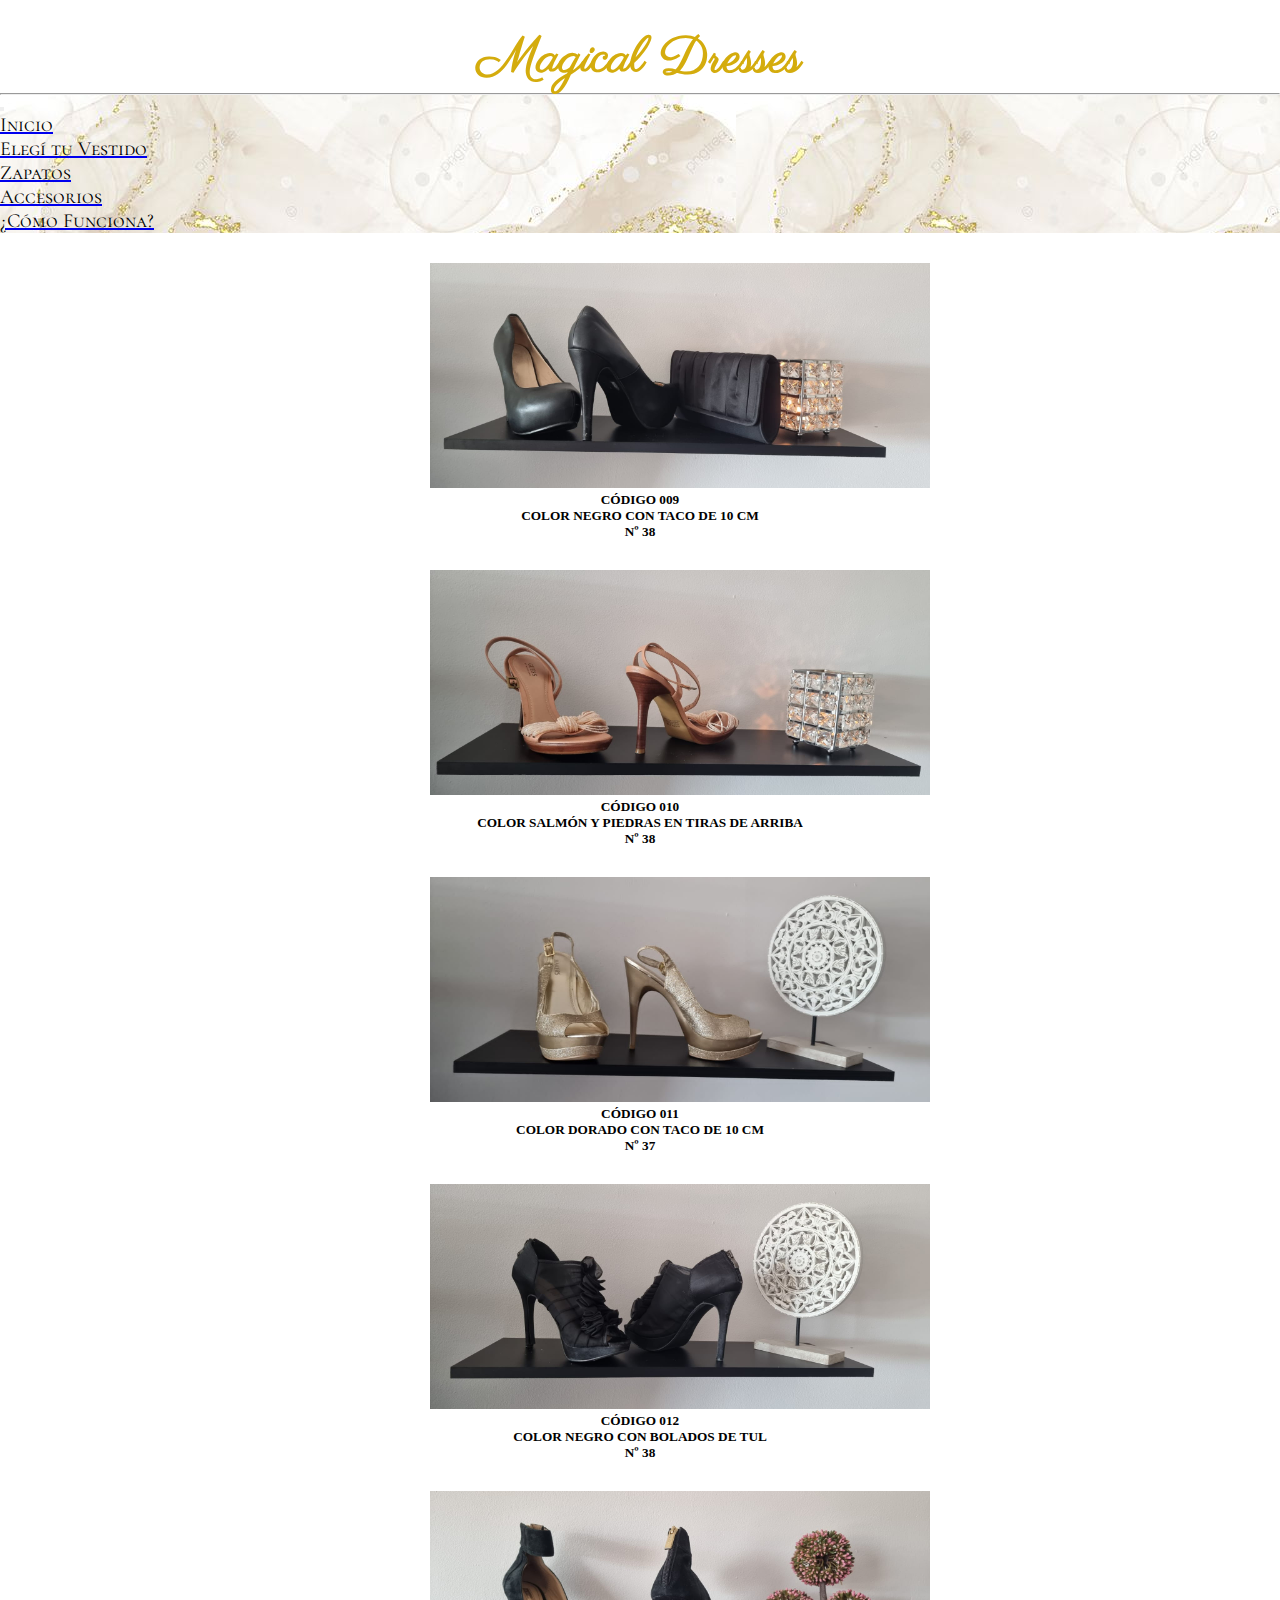
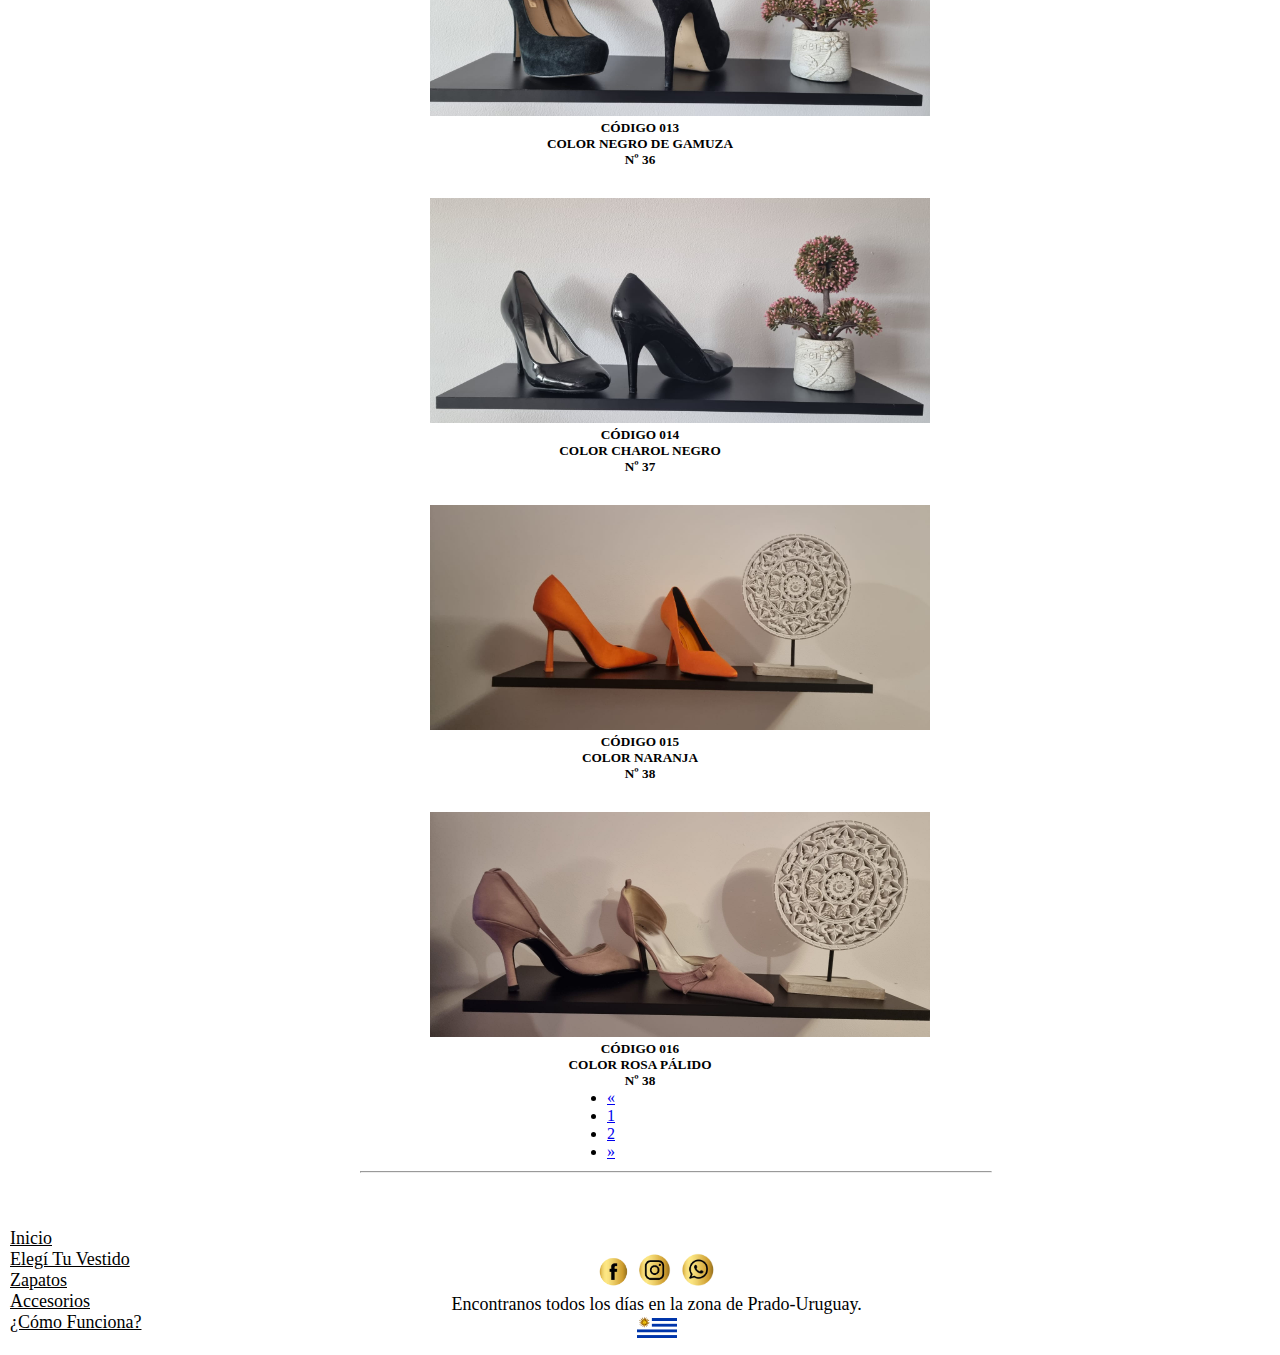
<file: paginas/zapatosuno.html>
<!DOCTYPE html>
<html lang="en">
<head>
    <meta charset="UTF-8">
    <meta http-equiv="X-UA-Compatible" content="IE=edge">
    <meta name="viewport" content="width=device-width, initial-scale=1.0 shrink-to-fit=no">
    <meta name= "description" content ="zapatos">
    <meta name="keywords" content="zapatos, charol, strass, sandalias, taco, cuero, gamuza">
    <title>Magical Dresses • Zapatos</title>
    <link href="https://cdn.jsdelivr.net/npm/bootstrap@5.2.0/dist/css/bootstrap.min.css" rel="stylesheet" integrity="sha384-gH2yIJqKdNHPEq0n4Mqa/HGKIhSkIHeL5AyhkYV8i59U5AR6csBvApHHNl/vI1Bx" crossorigin="anonymous">
    <link href="https://fonts.googleapis.com/css2?family=Cinzel:wght@500&display=swap" rel="stylesheet">
    <link href="https://fonts.googleapis.com/css2?family=Parisienne&display=swap" rel="stylesheet">
    <link rel="stylesheet" href="../style.css">
    <link rel="preconnect" href="https://fonts.googleapis.com">
    <link rel="preconnect" href="https://fonts.gstatic.com" crossorigin>
    <link href="https://fonts.googleapis.com/css2?family=Cormorant+SC:wght@600&display=swap" rel="stylesheet">
    </head>
<body>
    <header>
        <h1><a class="titulo" href="../index.html">Magical Dresses</a></h1>
        <hr>
            <nav class="navbar navbar-expand-lg bg-light m-0 p-0">
                <div class="container-fluid">
                    <button class="navbar-toggler" type="button" data-bs-toggle="collapse" data-bs-target="#navbarSupportedContent" aria-controls="navbarSupportedContent" aria-expanded="false" aria-label="Toggle navigation">
                      <span class="navbar-toggler-icon"></span>
                    </button>
                </div>
                  <div class="collapse navbar-collapse" id="navbarSupportedContent">
                    <ul class="navbar-nav me-auto mb-2 mb-lg-0">
                      <li class="nav-item">
                         <a class="nav-link active" aria-current="page" href="../index.html"><pre class="funciona m-0 p-0">Inicio</pre></a>
                      </li>
                      <li class="nav-item">
                         <a class="nav-link active" aria-current="page" href="./elegituvestido.html"><pre class="funciona m-0 p-0">Elegí tu Vestido</pre></a>
                      </li>
                      <li class="nav-item">
                        <a class="nav-link active" aria-current="page" href="./zapatos.html"><pre class="funciona m-0 p-0">Zapatos</pre></a>
                     </li>
                     <li class="nav-item">
                      <a class="nav-link active" aria-current="page" href="./accesorios.html"><pre class="funciona m-0 p-0">Accesorios</pre></a>
                   </li>
                   <li class="nav-item">
                    <a class="nav-link active" aria-current="page" href="./comofunciona.html"><pre class="funciona m-0 p-0">¿Cómo Funciona?</pre></a>
                 </li>
                </ul>
                  </div>
              </nav>
        <main>
            <section>
                <article>
                  <div class="row row-cols-1 row-cols-md-2 g-4">
                    <div class="col">
                      <div class="card">
                        <img src="../imagenes/Zapatos/zapato7.jpg" class="card-img-zapatos" alt="...">
                        <div class="card-body">
                          <h5 class="card-title">CÓDIGO 009
                            <br>
                            COLOR NEGRO CON TACO DE 10 CM
                            <br>
                            Nº 38</h5>
                        </div>
                      </div>
                    </div>
                    <div class="col">
                      <div class="card">
                        <img src="../imagenes/Zapatos/zapato8.jpg" class="card-img-zapatos" alt="...">
                        <div class="card-body">
                          <h5 class="card-title">CÓDIGO 010
                            <br>
                            COLOR SALMÓN Y PIEDRAS EN TIRAS DE ARRIBA
                            <br>
                            Nº 38</h5>
                        </div>
                      </div>
                    </div>
                    <div class="col">
                      <div class="card">
                        <img src="../imagenes/Zapatos/zapato9.jpg" class="card-img-zapatos" alt="...">
                        <div class="card-body">
                          <h5 class="card-title">CÓDIGO 011
                            <br>
                            COLOR DORADO CON TACO DE 10 CM
                            <br>
                            Nº 37</h5>
                        </div>
                      </div>
                    </div>
                    <div class="col">
                      <div class="card">
                        <img src="../imagenes/Zapatos/zapato10.jpg" class="card-img-zapatos" alt="...">
                        <div class="card-body">
                          <h5 class="card-title">CÓDIGO 012
                            <br>
                            COLOR NEGRO CON BOLADOS DE TUL
                            <br>
                            Nº 38</h5>
                        </div>
                      </div>
                    </div>
                    <div class="col">
                      <div class="card">
                        <img src="../imagenes/Zapatos/zapato11.jpg" class="card-img-zapatos" alt="...">
                        <div class="card-body">
                          <h5 class="card-title">CÓDIGO 013
                            <br>
                            COLOR NEGRO DE GAMUZA
                            <br>
                            Nº 36</h5>
                        </div>
                      </div>
                    </div>
                    <div class="col">
                      <div class="card">
                        <img src="../imagenes/Zapatos/zapato12.jpg" class="card-img-zapatos" alt="...">
                        <div class="card-body">
                          <h5 class="card-title">CÓDIGO 014
                            <br>
                            COLOR CHAROL NEGRO
                            <br>
                            Nº 37</h5>
                        </div>
                      </div>
                    </div>
                    <div class="col">
                      <div class="card">
                        <img src="../imagenes/Zapatos/zapato16.jpg" class="card-img-zapatos" alt="...">
                        <div class="card-body">
                          <h5 class="card-title">CÓDIGO 015
                            <br>
                            COLOR NARANJA
                            <br>
                            Nº 38</h5>
                        </div>
                      </div>
                    </div>
                    <div class="col">
                      <div class="card">
                        <img src="../imagenes/Zapatos/zapato15.jpg" class="card-img-zapatos" alt="...">
                        <div class="card-body">
                          <h5 class="card-title">CÓDIGO 016
                            <br>
                            COLOR ROSA PÁLIDO
                            <br>
                            Nº 38</h5>
                        </div>
                      </div>
                    </div>
                  </div>
                  <nav class="nav-pagination" aria-label="Page navigation example">
                    <ul class="pagination">
                      <li class="page-item">
                        <a class="page-link" href="./zapatos.html" aria-label="Previous">
                          <span aria-hidden="true">&laquo;</span>
                        </a>
                      </li>
                      <li class="page-item"><a class="page-link" href="./zapatos.html">1</a></li>
                      <li class="page-item"><a class="page-link" href="./zapatosuno.html">2</a></li>
                      <li class="page-item">
                        <a class="page-link" href="./zapatosuno.html" aria-label="Next">
                          <span aria-hidden="true">&raquo;</span>
                        </a>
                      </li>
                    </ul>
                  </nav>
                </article>
            </section>
        </main>
        <footer>
            <hr class="index">
          <div class="flex-container">
            <div class="nav-foot">
          <nav>
              <ul>
                <li><a href="../index.html">Inicio</a></li>
                <li><a href="../paginas/elegituvestido.html">Elegí Tu Vestido</a></li>
                <li><a href="../paginas/zapatos.html">Zapatos</a></li>
                <li><a href="../paginas/accesorios.html">Accesorios</a></li>
                <li><a href="../paginas/comofunciona.html">¿Cómo Funciona?</a></li>
              </ul>
            </nav>
          </div>
          <div class="redes">
                <a class="face" href="https://www.facebook.com/yyhanaareosa/"><img width="34px" src="../imagenes/iconos/facedorado.png" alt="facebook"></a>
                <a class="insta" href="https://www.instagram.com/vestidosdefiesta4/"><img width="40px" src="../imagenes/iconos/instdorado.png" alt="instagram"></a>
                <a class="whats" href="https://wa.me/59898242974"> <img width="38px" src="../imagenes/iconos/whatsappdorado.png" alt="whatsapp"></a>
            <p class="parrafoprado">Encontranos todos los días en la zona de Prado-Uruguay.</p>
            <img width="40px" src="../imagenes/iconos/uruguay.png">
          </div> 
          </div>
        </footer>
    </header>
    <script src="https://cdn.jsdelivr.net/npm/@popperjs/core@2.11.5/dist/umd/popper.min.js" integrity="sha384-Xe+8cL9oJa6tN/veChSP7q+mnSPaj5Bcu9mPX5F5xIGE0DVittaqT5lorf0EI7Vk" crossorigin="anonymous"></script>
    <script src="https://cdn.jsdelivr.net/npm/bootstrap@5.2.0/dist/js/bootstrap.min.js" integrity="sha384-ODmDIVzN+pFdexxHEHFBQH3/9/vQ9uori45z4JjnFsRydbmQbmL5t1tQ0culUzyK" crossorigin="anonymous"></script>
    
</body>
</html>
</file>
<file: style.css>
@media only screen and (min-width: 360px) and (max-width: 928px) {
    * {
        margin: 0px;
        padding: 0px;
    }
    h1 {
         font-family: 'Parisienne', cursive;
    font-size: 40px;
    margin-top: 15px;
    margin-left: 47px;

}
.titulo {
    color: #d4ac0d;
    text-decoration: none;
}
.funciona {
    font-family: 'Cormorant SC', serif;
    font-size: 18px;
    margin-top: 6px;
}
footer {
    background-color:  white;
    text-align: center;
    padding: 10px;
}
.card-text-parrafo {
    font-family: 'Playfair Display', serif;
    font-size: 16px;
}
.card-group {
    margin-top: 30px;
}
.card {
    border: none;
}
.pasador {
    display: none;
}
.card-img-top:hover {
    transform:scale(1.5);transform:scale(1.5);
}
.card-img-top {
    width: 190px;
    margin-left: 90px;
}
.card-img-zapatos {
    width: 300px;
    margin-left: 35px;
    margin-top: 20px;
}
.card-img-zapatos:hover {
    transform:scale(1.3);transform:scale(1.3);
}
.card-body {
    text-align: center;
}
.container-fluid {
    margin-left: 140px;
}
.parrafo {
    text-align: center;
    margin: 50px;
    font-size: 15px;
    letter-spacing: 0,5px;
}
.nav-item {
    text-align: center;
    font-family: 'Cormorant SC', serif;
    font-size: 18px;
   
}
#carouselExampleIndicators {
    width: 250px;
    margin: 55px;
}
.index {
    color:  #d4ac0d ;
    width: 50%;
    margin-left: 90px;
    margin-bottom: 50px;
}
.navbar-toggler {
    margin-left: 150px;
    border: none;
}
.pagination {
    margin-left: 80px;
}
.nav-pagination {
    margin-left: 30px;
}
.titulo:hover{
    color: #d4ac0d;
}
.h1vestido {
    margin-left: 200px;
    width: 70px;
}
.logos {
    margin-left: 120px;
    margin-bottom: 50px;
    margin-top: 50px;
}
.col-md-4 {
    margin-left: 45%;
    width: 45px;
}
.card-funciona {
    margin-top: 30px;
}
#navbarSupportedContent {
    background-color: white;
}
.container-fluid {
    margin-left: 0px;
    padding: 0px;
    background-image: url(./imagenes/iconos/dorado2.jpg);
}
.parrafoprado {
    font-size: 13px;
    margin-top: 10px;
}
.nav-foot li {
    list-style: none;
    margin-right: 30px;
}
.nav-foot li a{
    color: black;
    font-family: 'Playfair Display', serif;
}
}



@media only screen and (min-width: 412px) and (max-width: 575px) {
    * {
        margin: 0px;
        padding: 0px;
}
h1 {
    margin-left: 80px;
}
#carouselExampleIndicators {
    margin-left: 80px;
}
.logos {
    margin-left: 150px;
}
.card-group {
    margin-left: 30px;
}
.navbar-toggler {
    margin-left: 180px;
}
.pagination {
    margin-left: 110px;
}
.nav-foot li {
    list-style: none;
    margin-right: 30px;
}
.nav-foot li a{
    color: black;
    font-family: 'Playfair Display', serif;
}
.card-img-zapatos {
    margin-left: 60px;
}
}



@media only screen and (min-width: 576px) and (max-width: 650px) {
    * {
        margin: 0px;
        padding: 0px;
    }
    
    h1 {
        margin-left: 150px;
    }
    .navbar-toggler {
        margin-left: 260px;
    }
    #carouselExampleIndicators {
        margin-left: 160px;
    }
    .logos {
        margin-left: 230px;
    }
    .index {
        margin-left: 140px;
    }
    .card-body {
        margin-right: 20px;
    }
    .pagination {
        margin-left: 190px;
    }
    .col-md-8 {
        margin-left: 30px;
    }
    .img-fluid {
        margin-left: 25px;
    }
    .nav-foot li {
        list-style: none;
        margin-right: 30px;
    }
    .nav-foot li a{
        color: black;
        font-family: 'Playfair Display', serif;
    }
    .card-img-zapatos {
        width: 400px;
        margin-left: 100px;
    }
    }

    

@media only screen and (min-width: 651px) and (max-width: 928px){
    * {
        margin: 0px;
        padding: 0px;
    }
    h1 {
        margin-left: 200px;
    }
    .navbar-toggler {
        margin-left: 300px;
    }
    #carouselExampleIndicators {
        margin-left: 200px;
    }
    .index {
        margin-left: 200px;
    }
    .logos {
        margin-left: 280px;
    }
    .pagination {
        margin-left: 250px;
    }
    .img-fluid {
        margin-left: 60px;
    }
    .col-md-8 {
        margin-left: 60px;
    }
    .card-img-top {
        margin: 0px;
    }
    .card-img-zapatos{
        margin-left: 180px;
    }
}




/* ESCRITORIO */


@media only screen and (min-width: 929px) {
    * {
    margin: 0px;
    padding: 0px;
}
h1 {
    text-align: center;
    margin-top: 25px;
    font-family: 'Parisienne', cursive;
    font-weight: bold;
    font-size: 50px;
}
.titulo {
    color: #d4ac0d;
    text-decoration: none;
}
.funciona {
    font-family: 'Cormorant SC', serif;
    font-size: 20px;
    color: black;
}
.parrafo {
    text-align: center;
    margin: 50px;
    font-size: large;
    letter-spacing: 1px;
}
.index {
    color: #d4ac0d;
    width: 50%;
    margin-left: 350px;
    margin-bottom: 50px;
}
.nav-item {
    font-family: 'Cormorant SC', serif;
    padding-right: 130px;
}
footer {
    text-align: center;
    padding: 10px;
}
#carouselExampleIndicators {
    display: none;
    margin-top: 20px;
    margin-left: 40%;
    margin-bottom: 20px;
    width: 250px;
}
.card-img-top:hover {
    transform:scale(1.5);transform:scale(1.5);
}
.card-img-top {
    width: 225px;
    margin-left: 130px;
    margin-top: 25px;
}
.card-img-zapatos {
    width: 500px;
    margin-left: 80px;
}
.card-img-zapatos:hover {
    transform:scale(1.3);transform:scale(1.3);
}
.fotopagtres {
    margin-right: 110px;
}
.card {
    margin-top: 30px;
    text-align: center;
    border: none;
}
.pasador {
    margin-bottom: 50px;
    margin-top: 50px;
    text-align: center;
}
.efecto:hover {
        -webkit-transform: scale(1.3);transform:scale(1.3);
}
.pagination {
    margin-left: 587px;
}
.nav-pagination {
    margin-left: 20px;
}
.titulo:hover{
    color: #d4ac0d;
}
.logos {
    margin-left: 610px;
    margin-bottom: 50px;
    margin-top: 50px;
}
.card-text-parrafo {
    margin-top: 20px;
    font-family: 'Playfair Display', serif;
    font-size: 18px;
    letter-spacing: 1px;
}
.parrafoprado {
    font-family: 'Playfair Display', serif;
    text-align: center;
    font-size: 18px;
    margin-top: 2px;
}
.parrafopago {
    margin-left: 220px;
    margin-top: 75px;
    font-family: 'Playfair Display', serif;
    font-size: 18px;
}
.card-text {
    margin-top: 20px;
}
.card-funciona {
    margin-bottom: 50px;
    margin-top: 50px;
    margin-left: 400px;
}
.card-funcionauno {
    margin-left: 700px;
}
.card-funcionados {
    margin-left: 100px;
}
.nav-foot {
    text-align: left;
    list-style: none;
    margin-top: 5px;
}
.navbar {
    background-image: url(./imagenes/iconos/dorado2.jpg);
}
.nav-foot li a{
    color: black;
    font-family: 'Playfair Display', serif;
    font-size: 18px;
}
.nav-foot li {
    list-style: none;
}
.link-foot {
    margin-top: 30px;
}
.flex-container {
    display: flex;
}
.redes {
    margin-left: 310px;
    margin-top: 30px;
}
}
</file>
